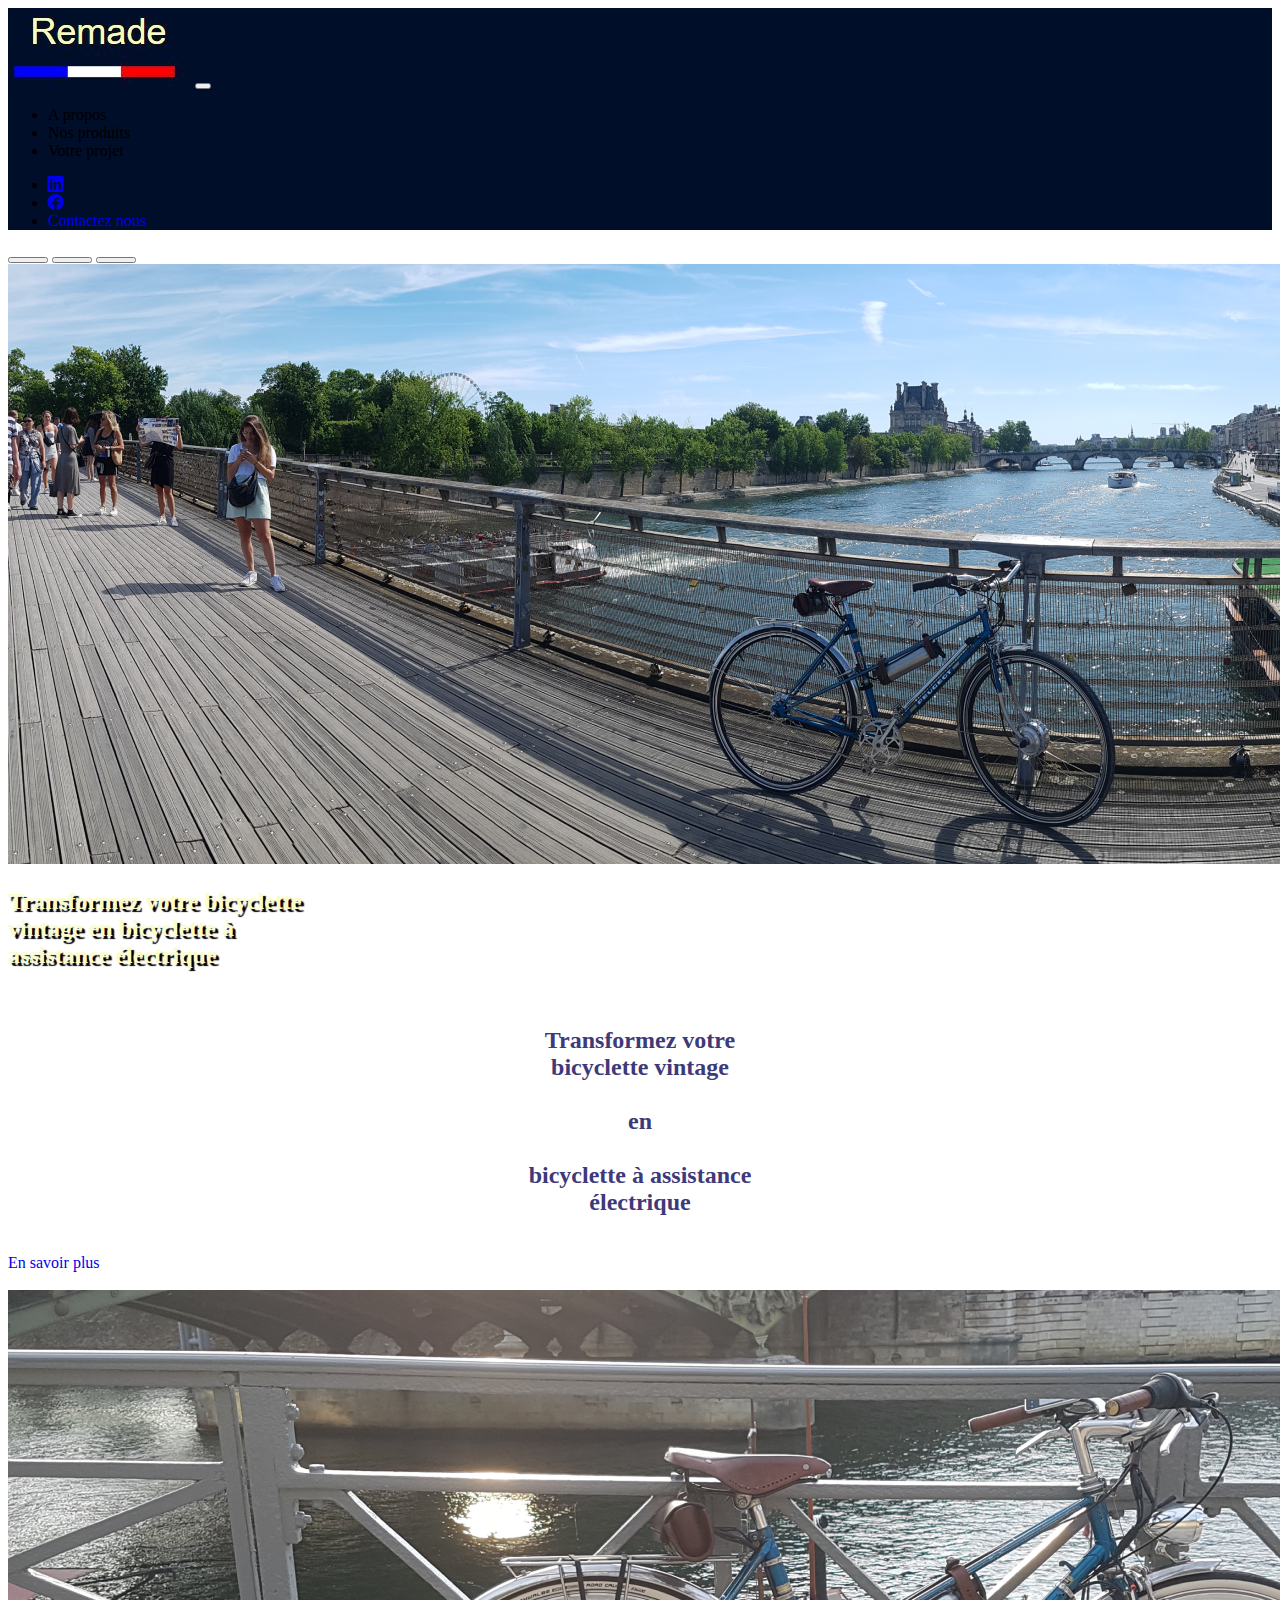
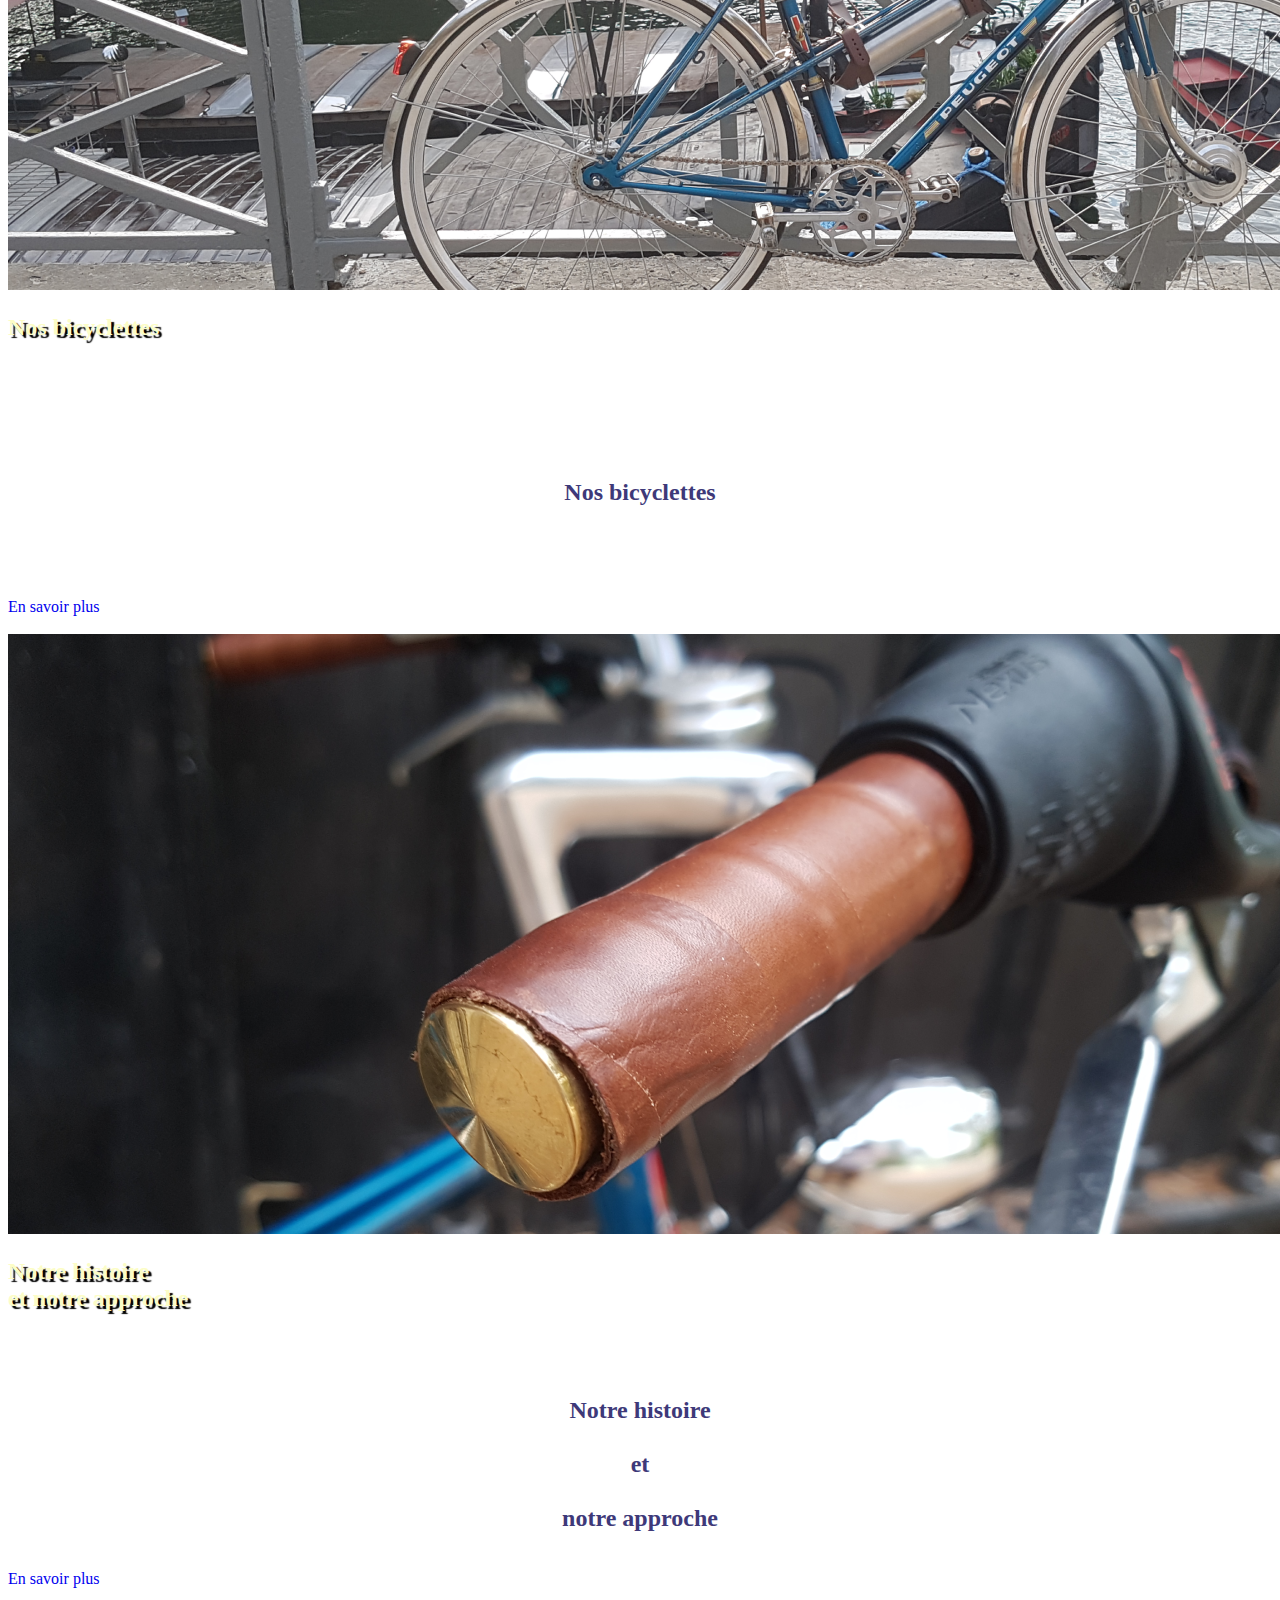
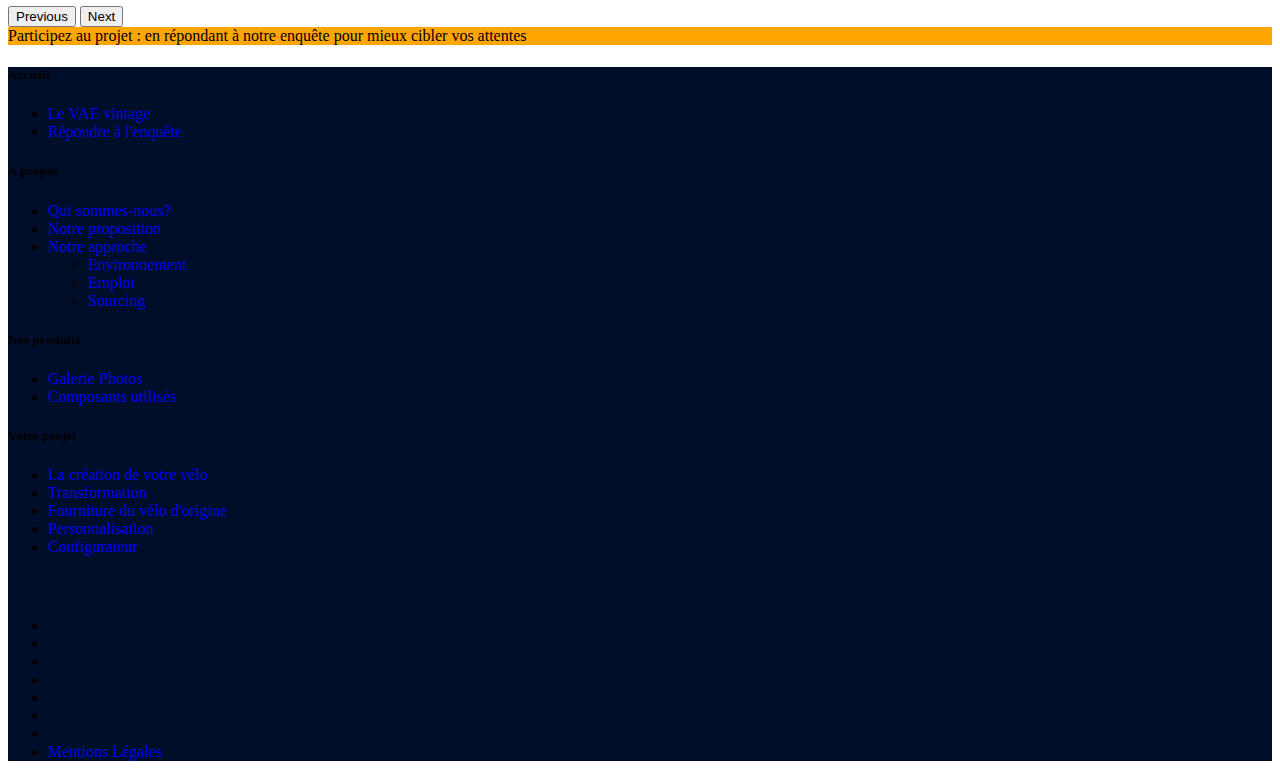
<file: index.html>
<!DOCTYPE html>
<html>
<head>
	<meta charset="utf-8">
	<meta name="viewport" content="width=device-width, initial-scale=1, maximum-scale=1, user-scalable=no">

	<title>Accueil</title>
	<link href="https://cdn.jsdelivr.net/npm/bootstrap@5.2.0-beta1/dist/css/bootstrap.min.css" rel="stylesheet" integrity="sha384-0evHe/X+R7YkIZDRvuzKMRqM+OrBnVFBL6DOitfPri4tjfHxaWutUpFmBp4vmVor" crossorigin="anonymous">
	<link rel="stylesheet" href="https://cdn.jsdelivr.net/npm/bootstrap-icons@1.9.0/font/bootstrap-icons.css">
	<link rel="stylesheet" href="./css/style.css">
</head>
<body>
	
		<nav class="navbar navbar-expand-lg navbar-dark sticky-top" style="background-color: #000e2a;">
		  <div class="container-fluid">
		    <a class="navbar-brand" href="index.html"><img src="./Images/logo.JPG"></a>
		    <button class="navbar-toggler" type="button" data-bs-toggle="collapse" data-bs-target="#navbarSupportedContent" aria-controls="navbarSupportedContent" aria-expanded="false" aria-label="Toggle navigation">
		      <span class="navbar-toggler-icon"></span>
		    </button>
		    <div class="collapse navbar-collapse" id="navbarSupportedContent">
		      <ul class="navbar-nav mx-auto mb-2 mb-lg-0">
		        <li class="nav-item dropdown">
		          <a class="nav-link dropdown-toggle" id="navbarDropdown" role="button" data-bs-toggle="dropdown" aria-expanded="false">
		            A propos
		          </a>
		          <ul class="dropdown-menu" aria-labelledby="navbarDropdown">
		            <li><a class="dropdown-item" href="Vision.html">Qui sommes-nous?</a></li>
		            <li><a class="dropdown-item" href="Vision.html#notreOffre">Notre offre de service</a></li>
		            <li><hr class="dropdown-divider"></li>
		            <li><a class="dropdown-item" href="Vision.html#notreApproche">Notre approche</a></li>
		          </ul>
		        </li>
		        <li class="nav-item dropdown">
		          <a class="nav-link dropdown-toggle" id="navbarDropdown" role="button" data-bs-toggle="dropdown" aria-expanded="false">
		            Nos produits
		          </a>
		          <ul class="dropdown-menu" aria-labelledby="navbarDropdown">
		            <li><a class="dropdown-item" href="produit.html#galerie">Galerie photo</a></li>
		            <li><a class="dropdown-item" href="produit.html#composantsUtilises">Composants utilisés</a></li>
		          </ul>
		        </li>
		        <li class="nav-item dropdown">
		          <a class="nav-link dropdown-toggle" id="navbarDropdown" role="button" data-bs-toggle="dropdown" aria-expanded="false">
		            Votre projet
		          </a>
		          <ul class="dropdown-menu" aria-labelledby="navbarDropdown">
		            <li><a class="dropdown-item" href="#">La création de votre vélo</a></li>
		            <li><a class="dropdown-item" href="#">Configurateur</a></li>	            
		          </ul>
		        </li>
		      </ul>
		      <ul class="navbar-nav sm-icons">
		      	<li><a class="nav-link" href="#"><i class="bi bi-linkedin"></i></a></li>
		      	<li><a class="nav-link" href="#"><i class="bi bi-facebook"></i></a></li>
		      	<li class="nav-item">
		          <a class="nav-link" href="#">Contactez nous</a>
		        </li>
		      </ul>
		    </div>
		  </div>
		</nav>
		
		<!-- banniere -->
		<div id="carouselExampleIndicators" class="carousel slide" data-bs-ride="true">
		  <div class="carousel-indicators">
		    <button type="button" data-bs-target="#carouselExampleIndicators" data-bs-slide-to="0" class="active" aria-current="true" aria-label="Slide 1"></button>
		    <button type="button" data-bs-target="#carouselExampleIndicators" data-bs-slide-to="1" aria-label="Slide 2"></button>
		    <button type="button" data-bs-target="#carouselExampleIndicators" data-bs-slide-to="2" aria-label="Slide 3"></button>
		  </div>
		  <div class="carousel-inner">
		    <div class="carousel-item active">
		      	<a href="#"><img src="./Images/banniereTrue.png" class="d-block w-100 " alt="..."></a>
		      	<div class="carousel-caption d-none d-md-block" style="left: 5%; top: 15%; right:unset;">
        			<h2>Transformez votre bicyclette <br> vintage en bicyclette à <br> assistance électrique</h2>		
      			</div>
      			<div class="d-block d-md-none">
      				<br>
      				<h2>Transformez votre <br> bicyclette vintage <br><br> en <br><br> bicyclette à assistance <br> électrique</h2>
      				<br>
      				<div class="d-grid gap-2 d-md-flex justify-content-center">						  	
				  		<a class="btn btn-primary" href="#" role="button">En savoir plus</a>
					</div>
					<br>
      			</div>		      							  	
		  		
				
		    </div>
		    <div class="carousel-item">
		      	<a href="Vision.html"><img src="./Images/banniereTrue2.png" class="d-block w-100" alt="..."></a>
		      	<div class="carousel-caption d-none d-md-block" style="left: 10%; top: 0%; right:unset;">
        			<h2 >Nos bicyclettes</h2>        			        			
      			</div>
      			<div class="d-block d-md-none">
      				<br>
      				<h2><br>  <br><br> Nos bicyclettes <br><br>  <br> </h2>
      				<br>
      				<div class="d-grid gap-2 d-md-flex justify-content-center">						  	
				  		<a class="btn btn-primary" href="#" role="button">En savoir plus</a>
					</div>
					<br>
      			</div>
		    </div>
		    <div class="carousel-item">
		      	<a href="produit.html"><img src="./Images/banniereTrue3.png" class="d-block w-100" alt="..."></a>
		      	<div class="carousel-caption d-none d-md-block" style="left: 5%; top: 15%; right:unset;">
        			<h2>Notre histoire <br>et notre approche</h2>        			        			
      			</div>
      			<div class="d-block d-md-none">
      				<br>
      				<h2><br> Notre histoire <br><br> et <br><br> notre approche <br></h2>
      				<br>
      				<div class="d-grid gap-2 d-md-flex justify-content-center">						  	
				  		<a class="btn btn-primary" href="Vision.html" role="button">En savoir plus</a>
					</div>
					<br>
      			</div>

		    </div>
		  </div>
		  <button class="carousel-control-prev" type="button" data-bs-target="#carouselExampleIndicators" data-bs-slide="prev">
		    <span class="carousel-control-prev-icon" aria-hidden="true"></span>
		    <span class="visually-hidden">Previous</span>
		  </button>
		  <button class="carousel-control-next" type="button" data-bs-target="#carouselExampleIndicators" data-bs-slide="next">
		    <span class="carousel-control-next-icon" aria-hidden="true"></span>
		    <span class="visually-hidden">Next</span>
		  </button>
		</div>
		
	
		<a href="#"><div id="bandeau_enquête" class="d-flex justify-content-center">Participez au projet : en répondant à notre enquête pour mieux cibler vos attentes</div></a>

	<footer class="row row-cols-1 row-cols-sm-2 row-cols-md-5 py-5">	
	    <div class="col mb-3">
	    	<h5 class="ms-5 text-white">Accueil</h5>
		      <ul class="nav flex-column">
		        <li class="nav-item ms-4 mb-2"><a href="#" class="nav-link p-0 text-white">Le VAE vintage</a></li>
		        <li class="nav-item ms-4 mb-2"><a href="#" class="nav-link p-0 text-white">Répondre à l'enquête</a></li>
		        <!-- <li class="nav-item ms-4 mb-2"><a href="#" class="nav-link p-0 text-white">Pricing</a></li>
		        <li class="nav-item ms-4 mb-2"><a href="#" class="nav-link p-0 text-white">FAQs</a></li>
		        <li class="nav-item ms-4 mb-2"><a href="#" class="nav-link p-0 text-white">About</a></li> -->
		      </ul>
	      <!-- <a href="/" class="d-flex align-items-center mb-3 link-dark text-decoration-none">
	        <svg class="bi me-2" width="40" height="32"><use xlink:href="#bootstrap"></use></svg>
	      </a> -->
	      <!-- <p class="text-muted">© 2022</p> -->
	    </div>

	    <div class="col mb-3">
	    	<h5 class="ms-5 text-white">A propos</h5>
		      <ul class="nav flex-column">
		        <li class="nav-item ms-4 mb-2"><a href="Vision.html" class="nav-link p-0 text-white">Qui sommes-nous?</a></li>
		        <li class="nav-item ms-4 mb-2"><a href="Vision.html#notreOffre" class="nav-link p-0 text-white">Notre proposition</a></li>
		        <li class="nav-item ms-4 mb-2"><a href="Vision.html#notreApproche" class="nav-link p-0 text-white">Notre approche</a></li>
		        <ul class="nav flex-column">
			        <li class="nav-item ms-5 mb-2"><a href="#" class="nav-link p-0 text-white">Environnement</a></li>
			        <li class="nav-item ms-5 mb-2"><a href="#" class="nav-link p-0 text-white">Emploi</a></li>
			        <li class="nav-item ms-5 mb-2"><a href="#" class="nav-link p-0 text-white">Sourcing</a></li>
			    </ul>
		      </ul>

	    </div>

	    <div class="col mb-3">
	      <h5 class="ms-5 text-white">Nos produits</h5>
	      <ul class="nav flex-column">
	        <li class="nav-item ms-4 mb-2"><a href="produit.html#galerie" class="nav-link p-0 text-white">Galerie Photos</a></li>
	        <li class="nav-item ms-4 mb-2"><a href="produit.html#composantsUtilises" class="nav-link p-0 text-white">Composants utilisés</a></li>
	        <!-- <li class="nav-item ms-4 mb-2"><a href="#" class="nav-link p-0 text-white">Pricing</a></li>
	        <li class="nav-item ms-4 mb-2"><a href="#" class="nav-link p-0 text-white">FAQs</a></li>
	        <li class="nav-item ms-4 mb-2"><a href="#" class="nav-link p-0 text-white">About</a></li> -->
	      </ul>
	    </div>

	    <div class="col mb-3">
	      <h5 class="ms-5 text-white">Votre projet</h5>
	      <ul class="nav flex-column">
	        <li class="nav-item ms-4 mb-2"><a href="#" class="nav-link p-0 text-white">La création de votre vélo</a></li>
	        <li class="nav-item ms-5 mb-2"><a href="#" class="nav-link p-0 text-white">Transformation</a></li>
	        <li class="nav-item ms-5 mb-2"><a href="#" class="nav-link p-0 text-white">Fourniture du vélo d'origine</a></li>
	        <li class="nav-item ms-5 mb-2"><a href="#" class="nav-link p-0 text-white">Personnalisation</a></li>
	        <li class="nav-item ms-4 mb-2"><a href="#" class="nav-link p-0 text-white">Configurateur</a></li>
	      </ul>
	    </div>

	    <div class="col mb-3">
	      <h5 class="ms-5 text-white"><br></h5>
	      <ul class="nav flex-column">
	        <li class="nav-item ms-4 mb-2"><!-- <a href="#" class="nav-link p-0 text-white"> --><br></li>
	        <li class="nav-item ms-4 mb-2"><!-- <a href="#" class="nav-link p-0 text-white"> --><br></li>
	        <li class="nav-item ms-4 mb-2"><!-- <a href="#" class="nav-link p-0 text-white"> --><br></li>
	        <li class="nav-item ms-4 mb-2"><!-- <a href="#" class="nav-link p-0 text-white"> --><br></li>
	        <li class="nav-item ms-4 mb-2"><!-- <a href="#" class="nav-link p-0 text-white"> --><br></li>
	        <li class="nav-item ms-4 mb-2"><!-- <a href="#" class="nav-link p-0 text-white"> --><br></li>
	        <li class="nav-item ms-4 mb-2"><!-- <a href="#" class="nav-link p-0 text-white"> --><br></li>
	        <li class="nav-item ms-4 mb-2"><a href="#" class="nav-link p-0 text-white">Mentions Légales</a></li>
	      </ul>
	    </div>	    
  	</footer>




	<script src="https://cdn.jsdelivr.net/npm/bootstrap@5.2.0-beta1/dist/js/bootstrap.bundle.min.js" integrity="sha384-pprn3073KE6tl6bjs2QrFaJGz5/SUsLqktiwsUTF55Jfv3qYSDhgCecCxMW52nD2" crossorigin="anonymous"></script>

	
</body>
</html>
</file>
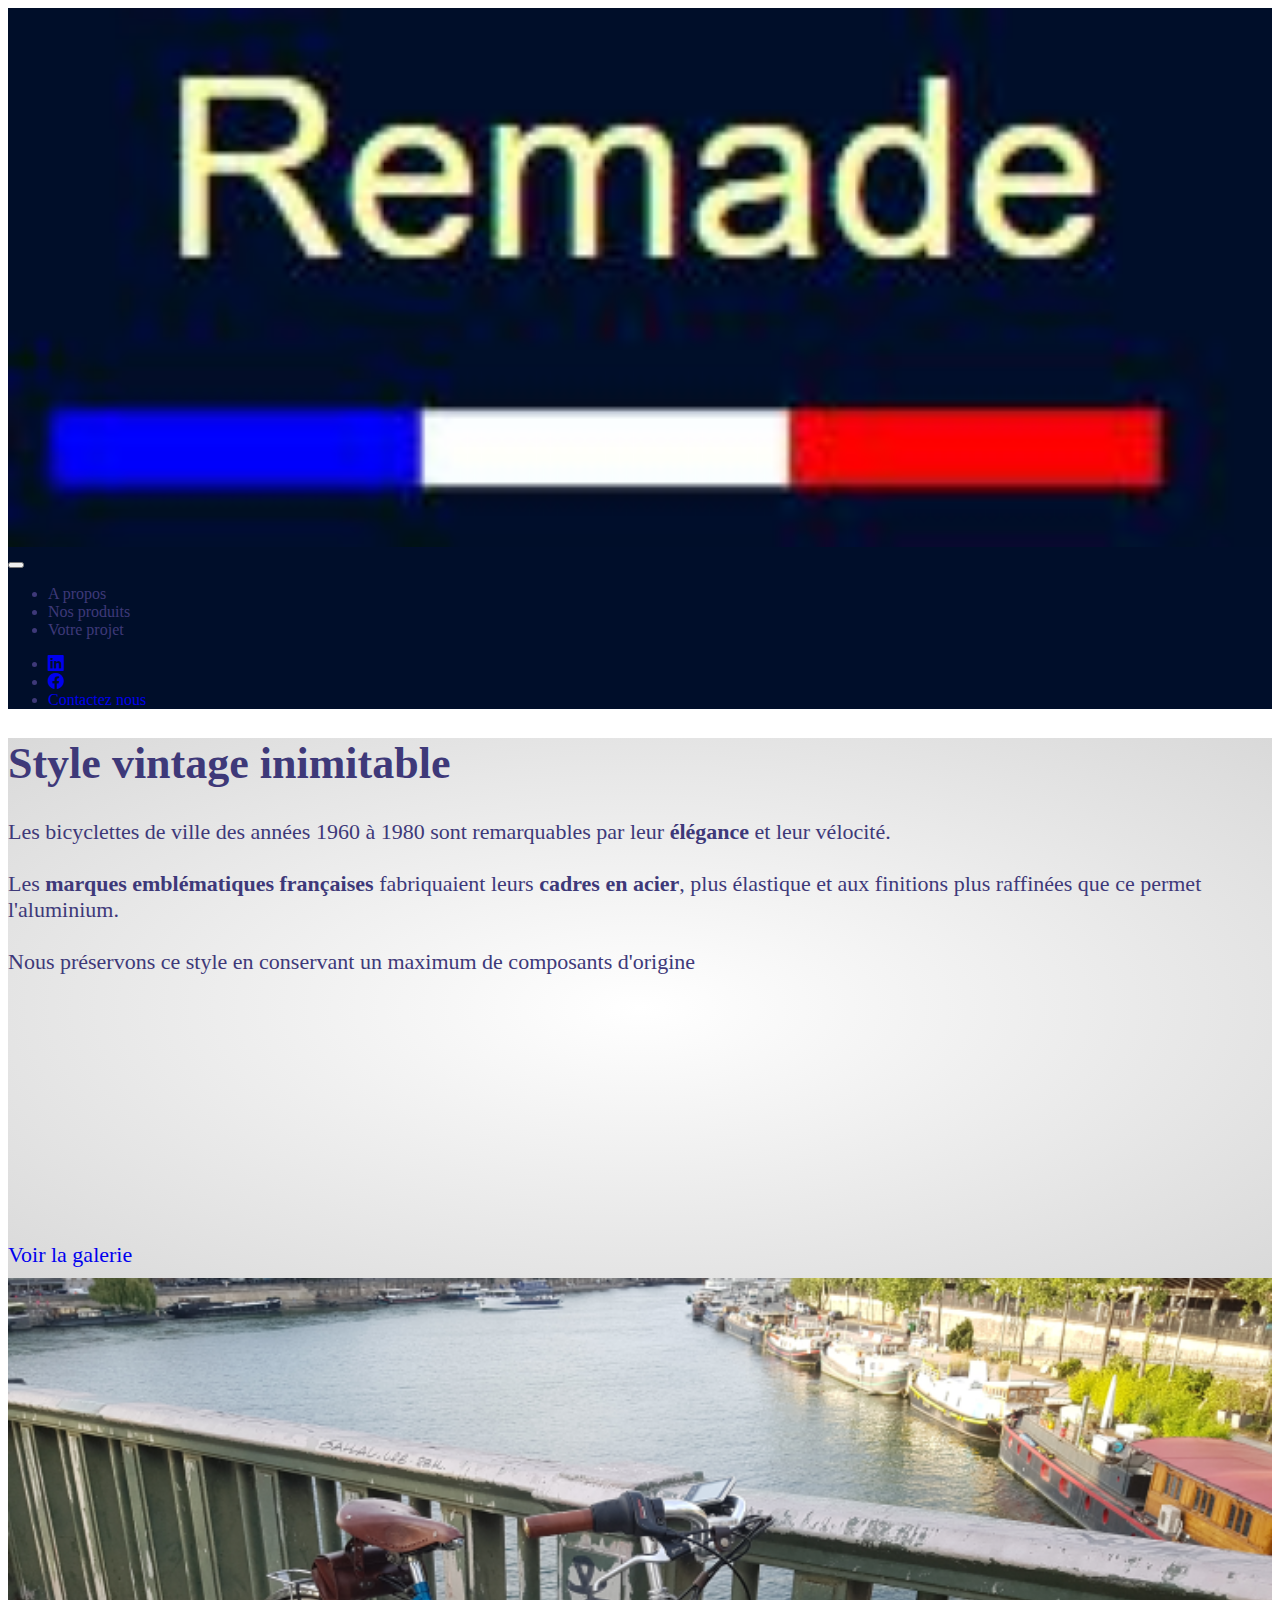
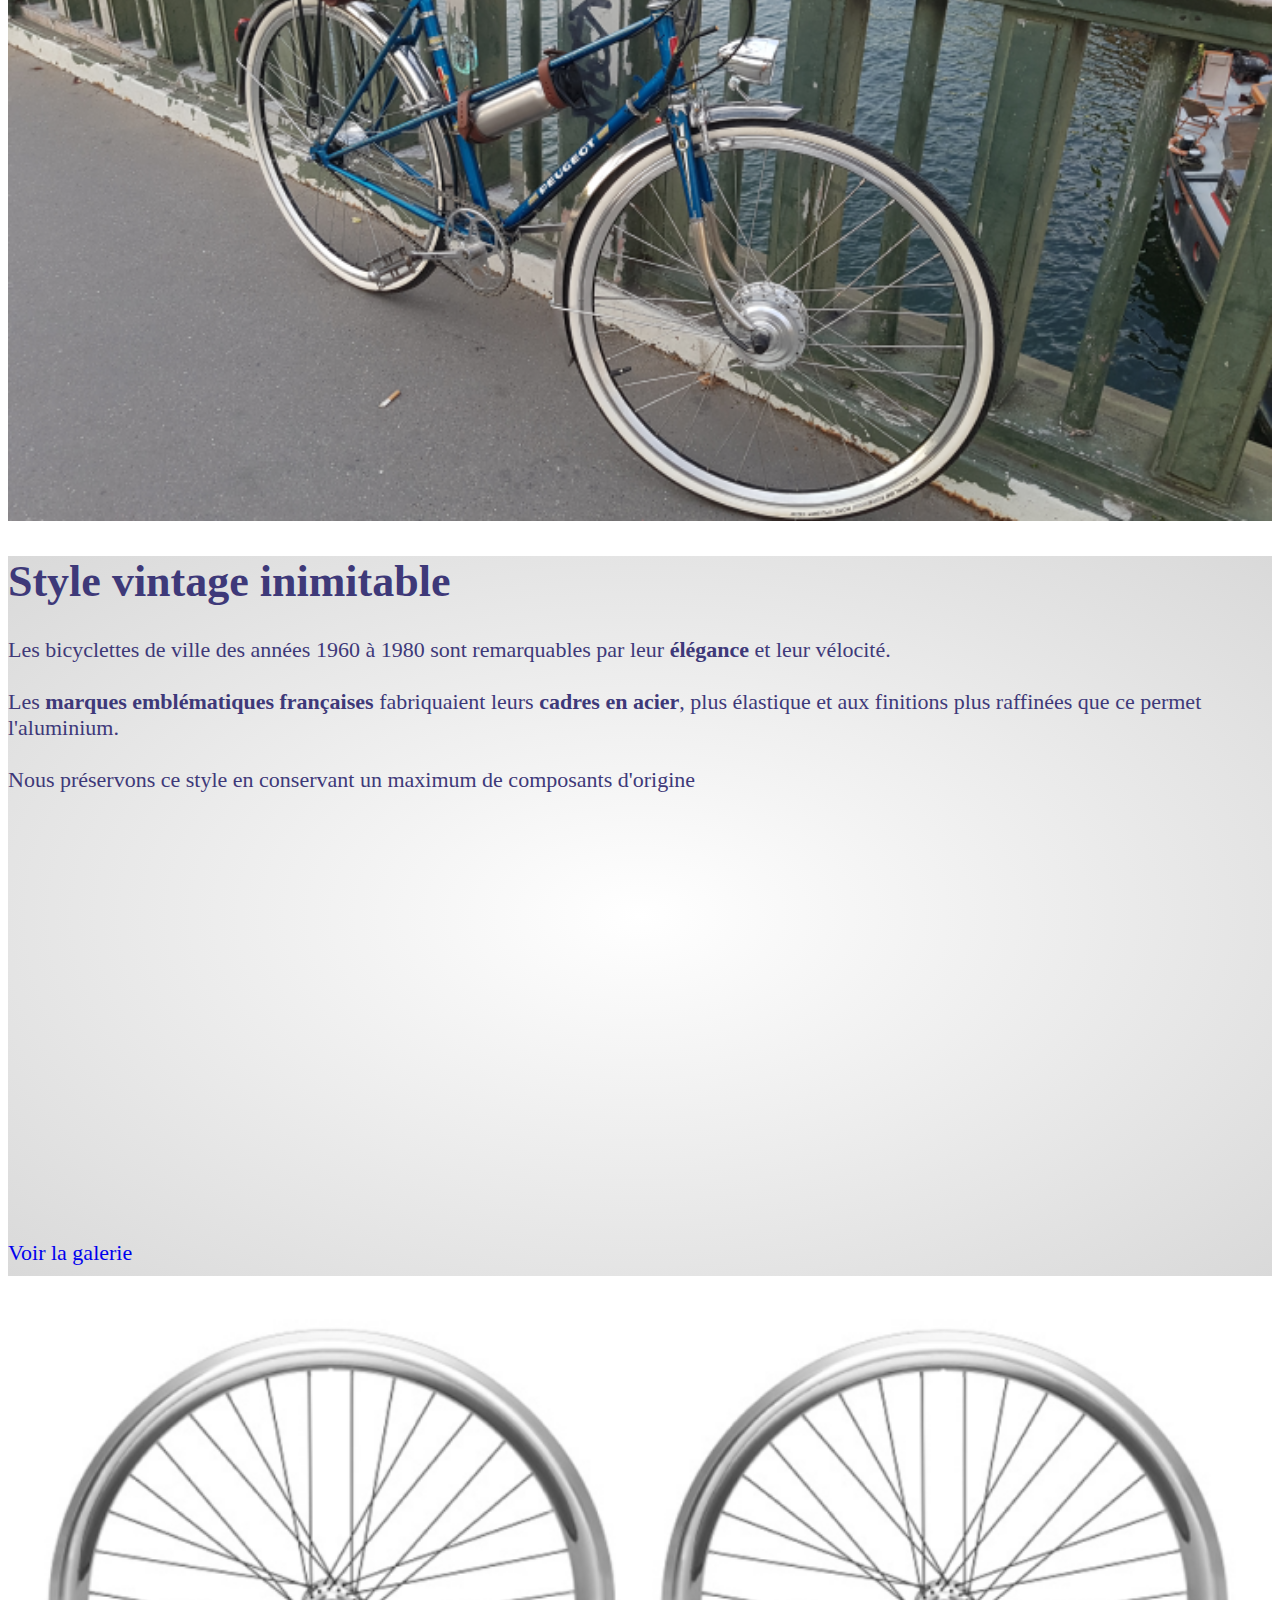
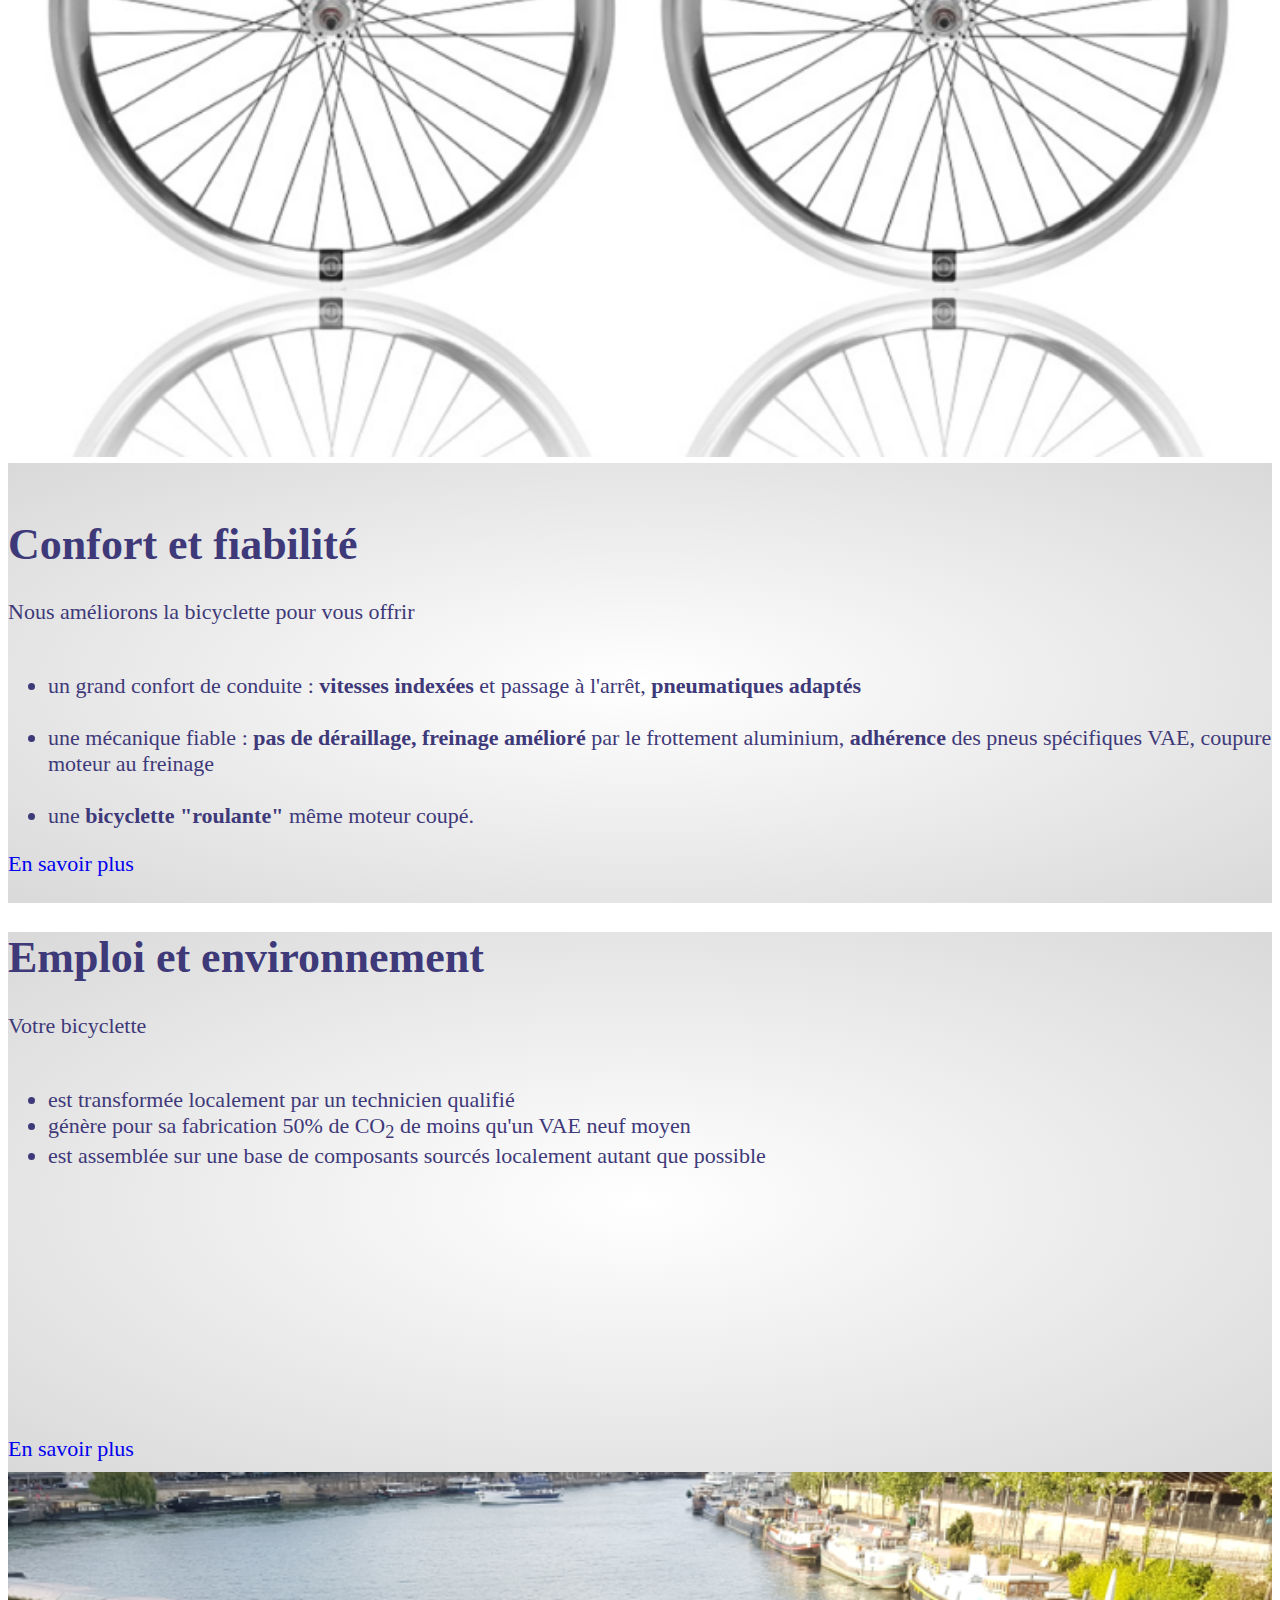
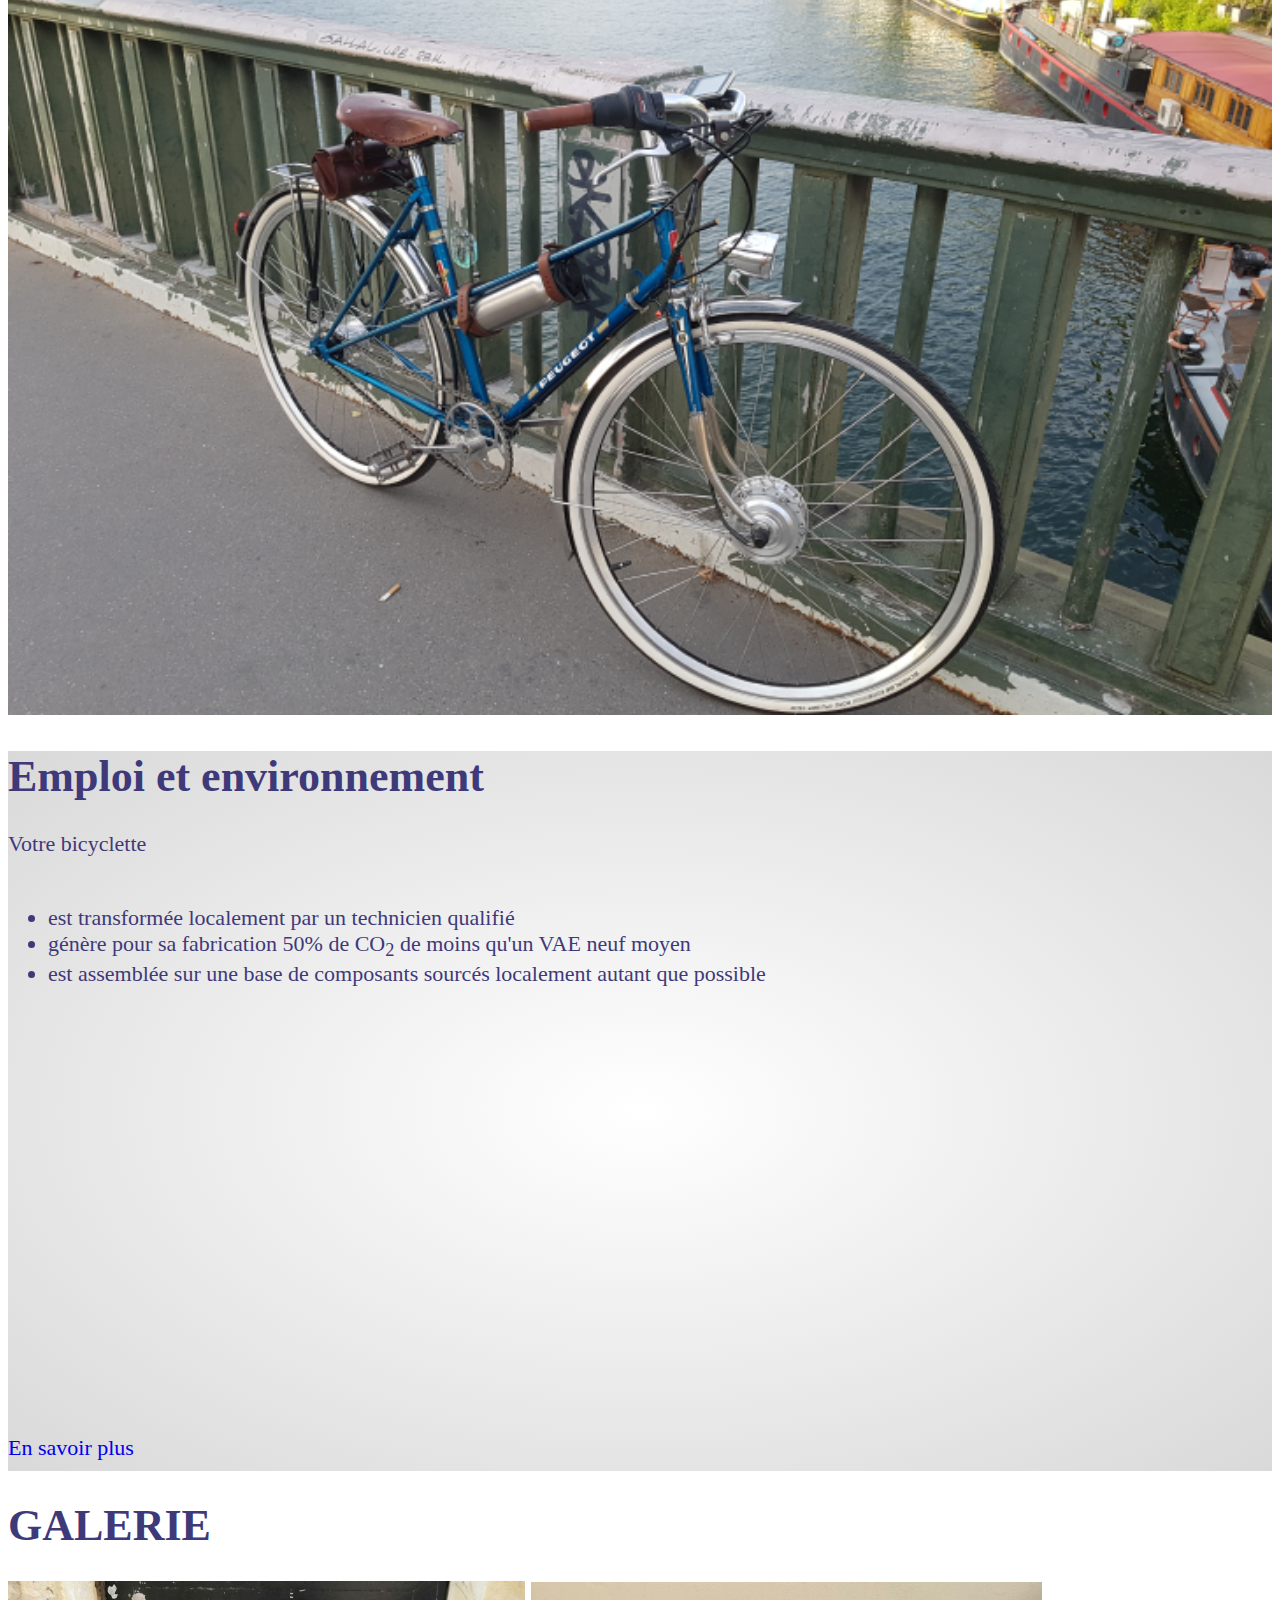
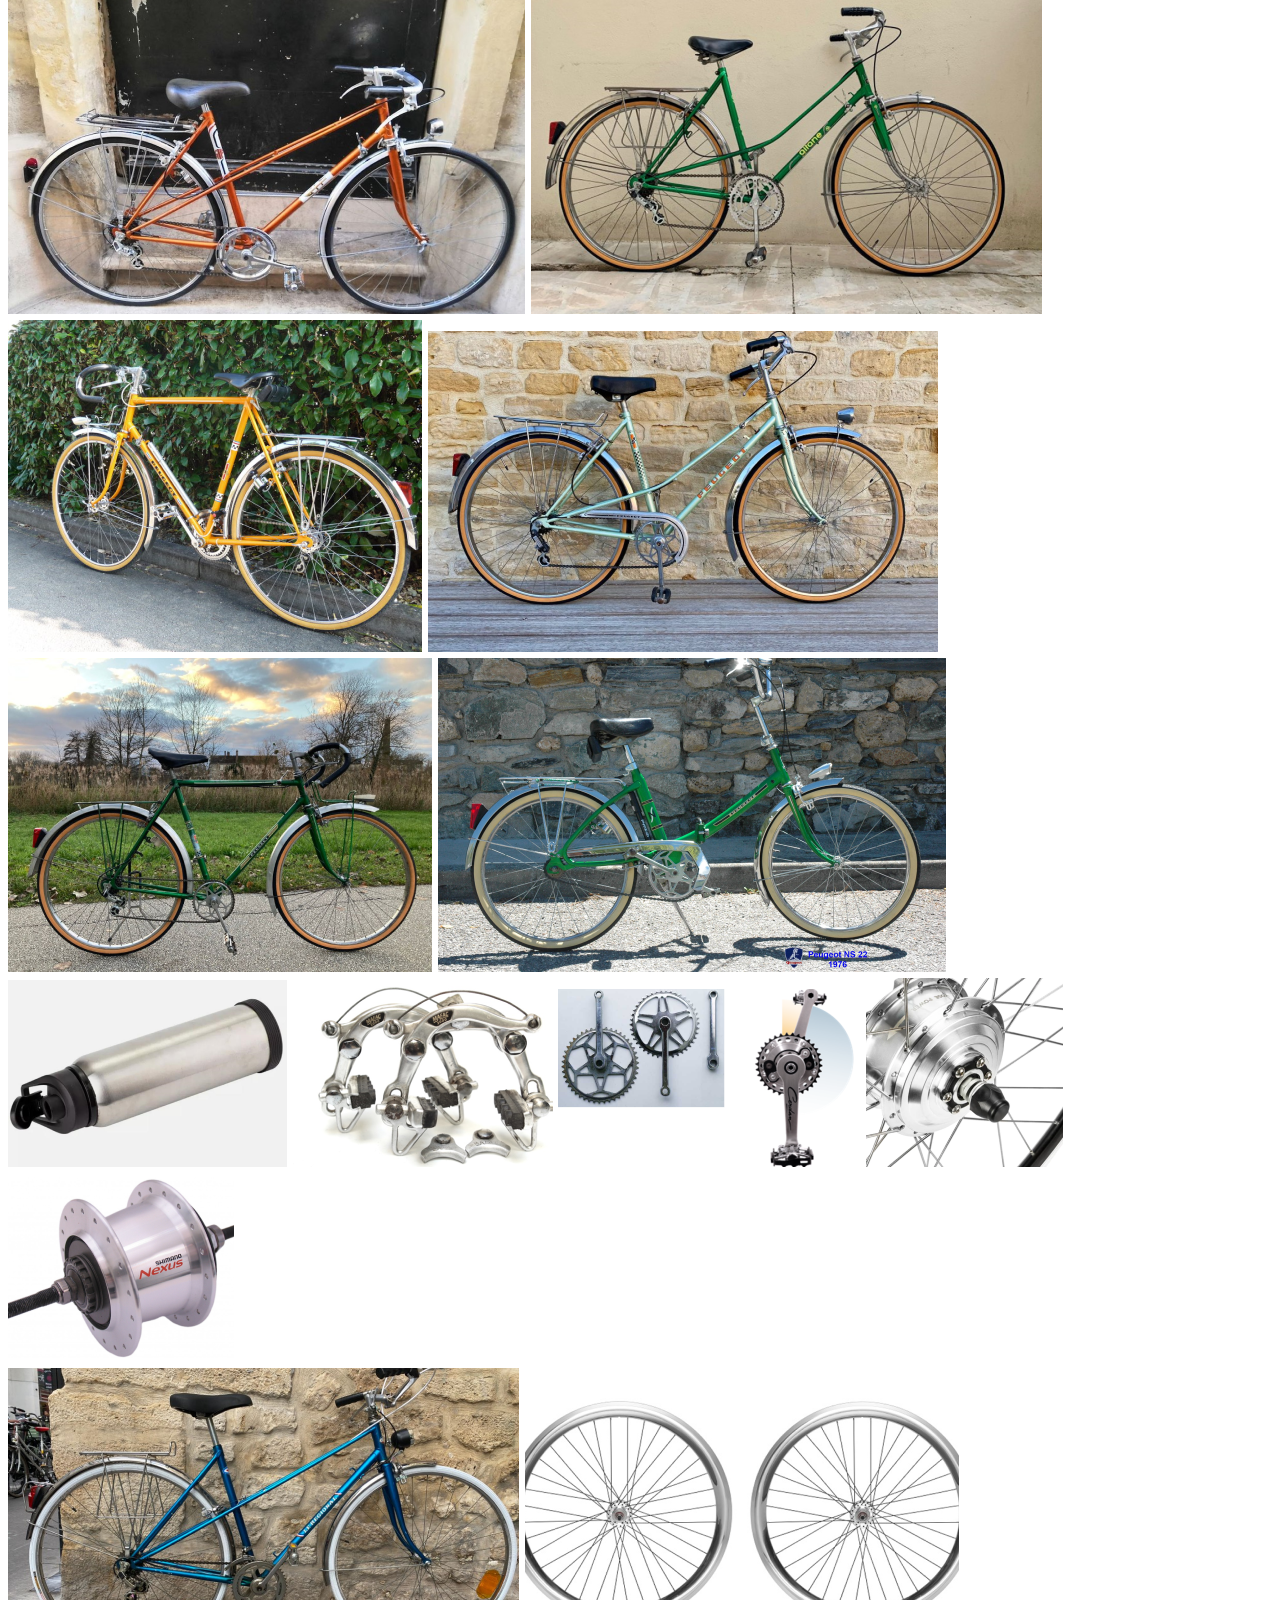
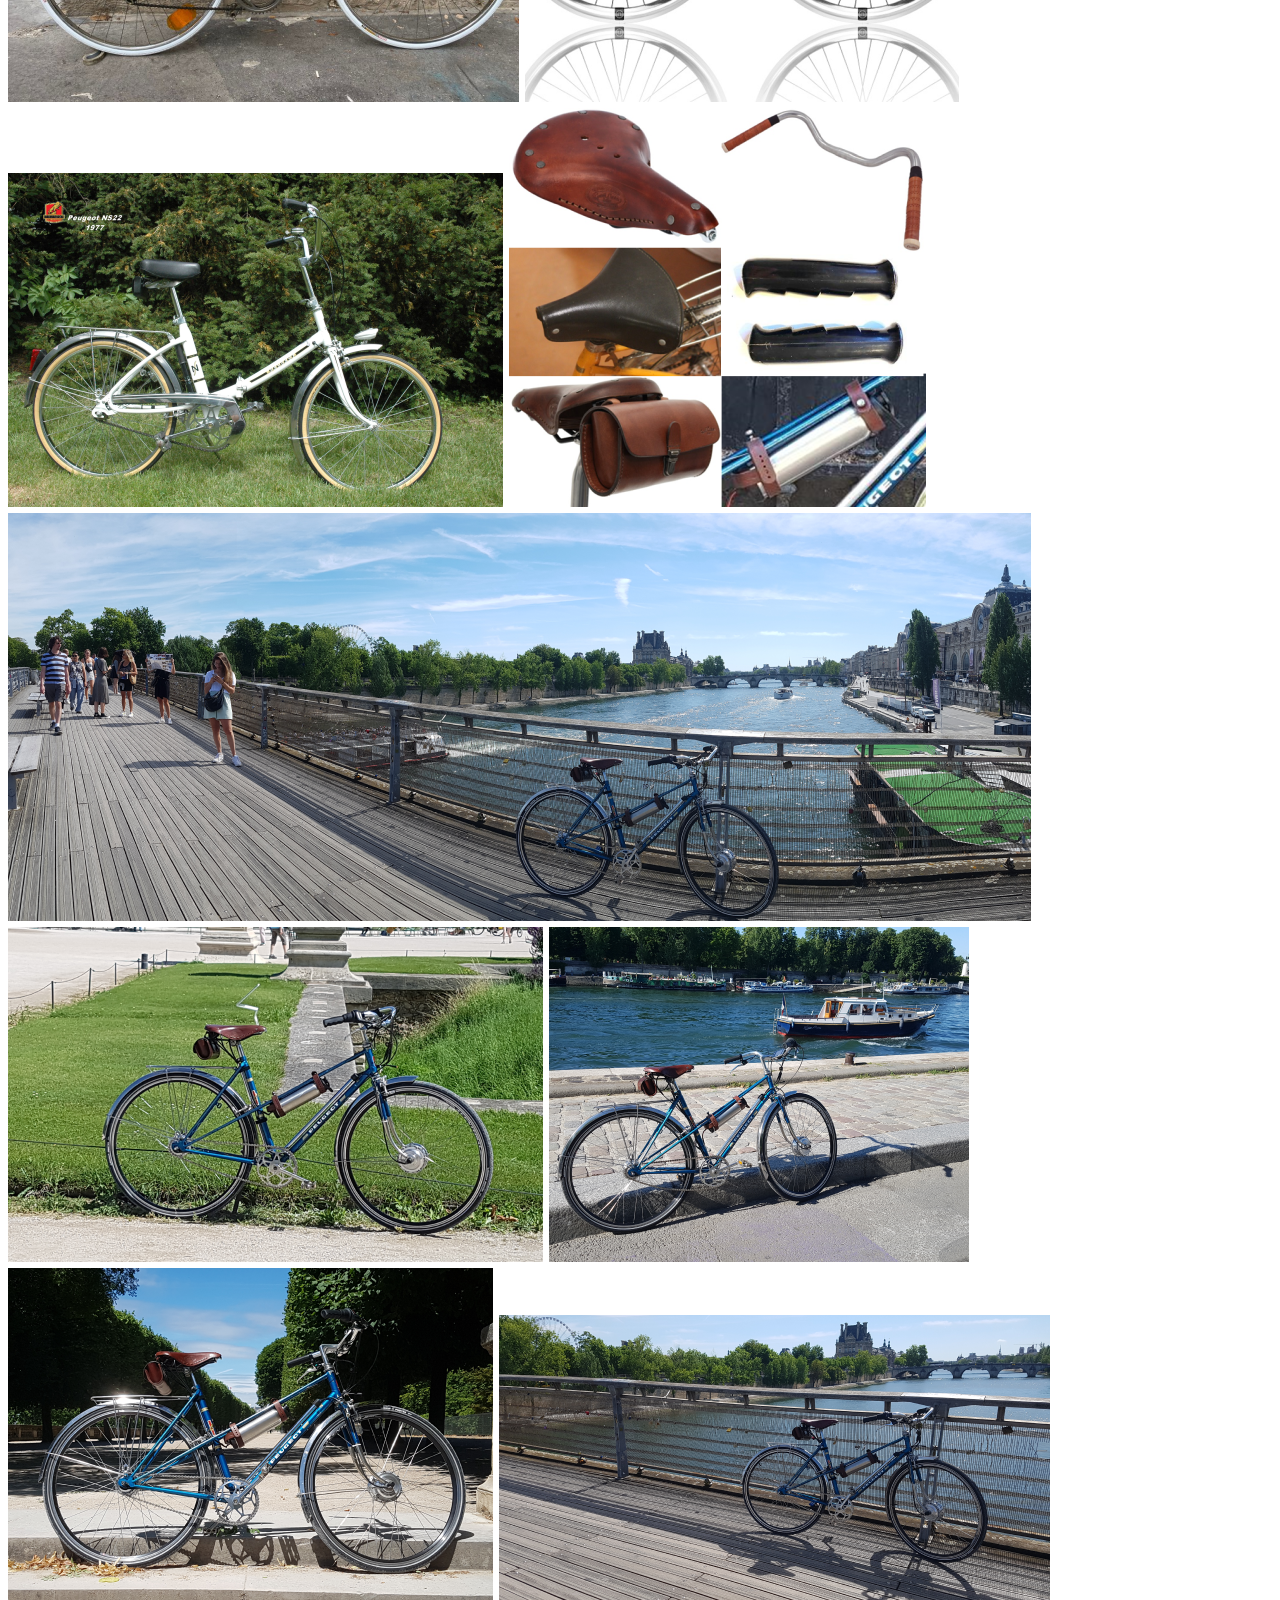
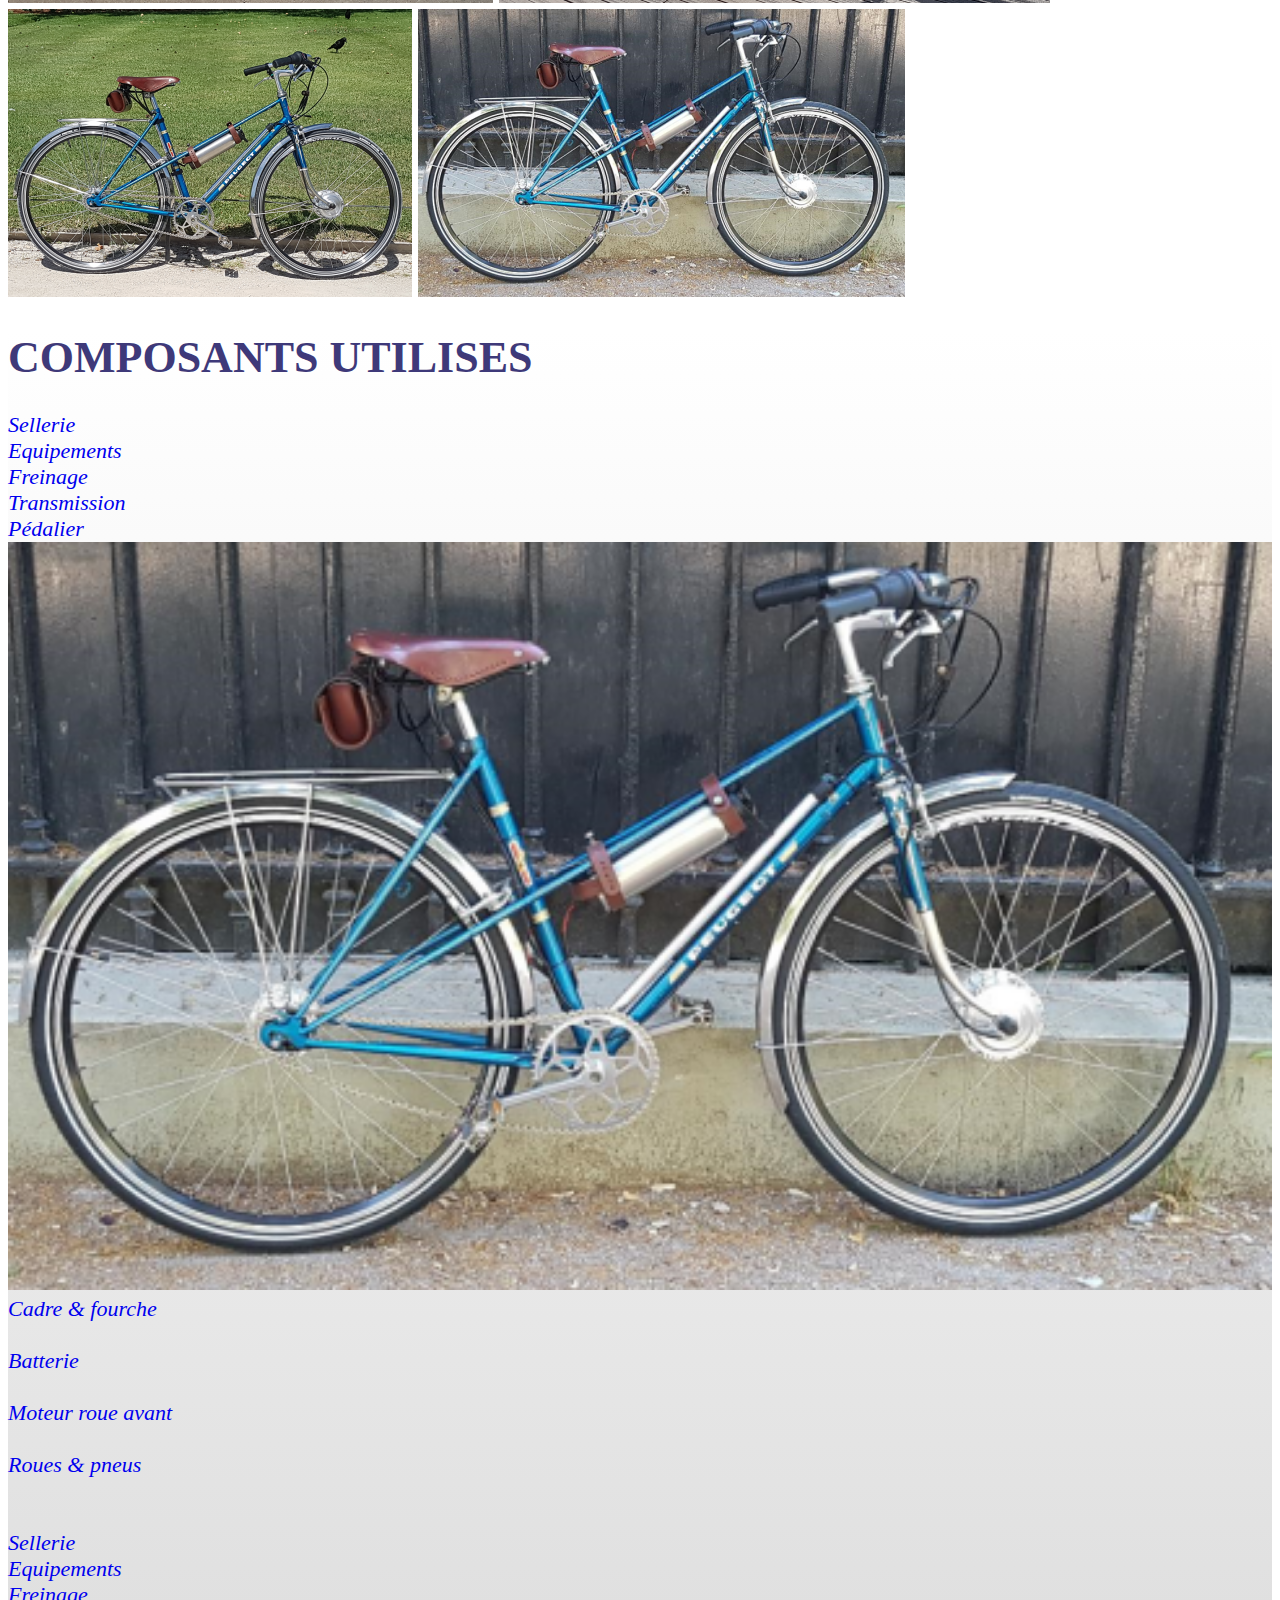
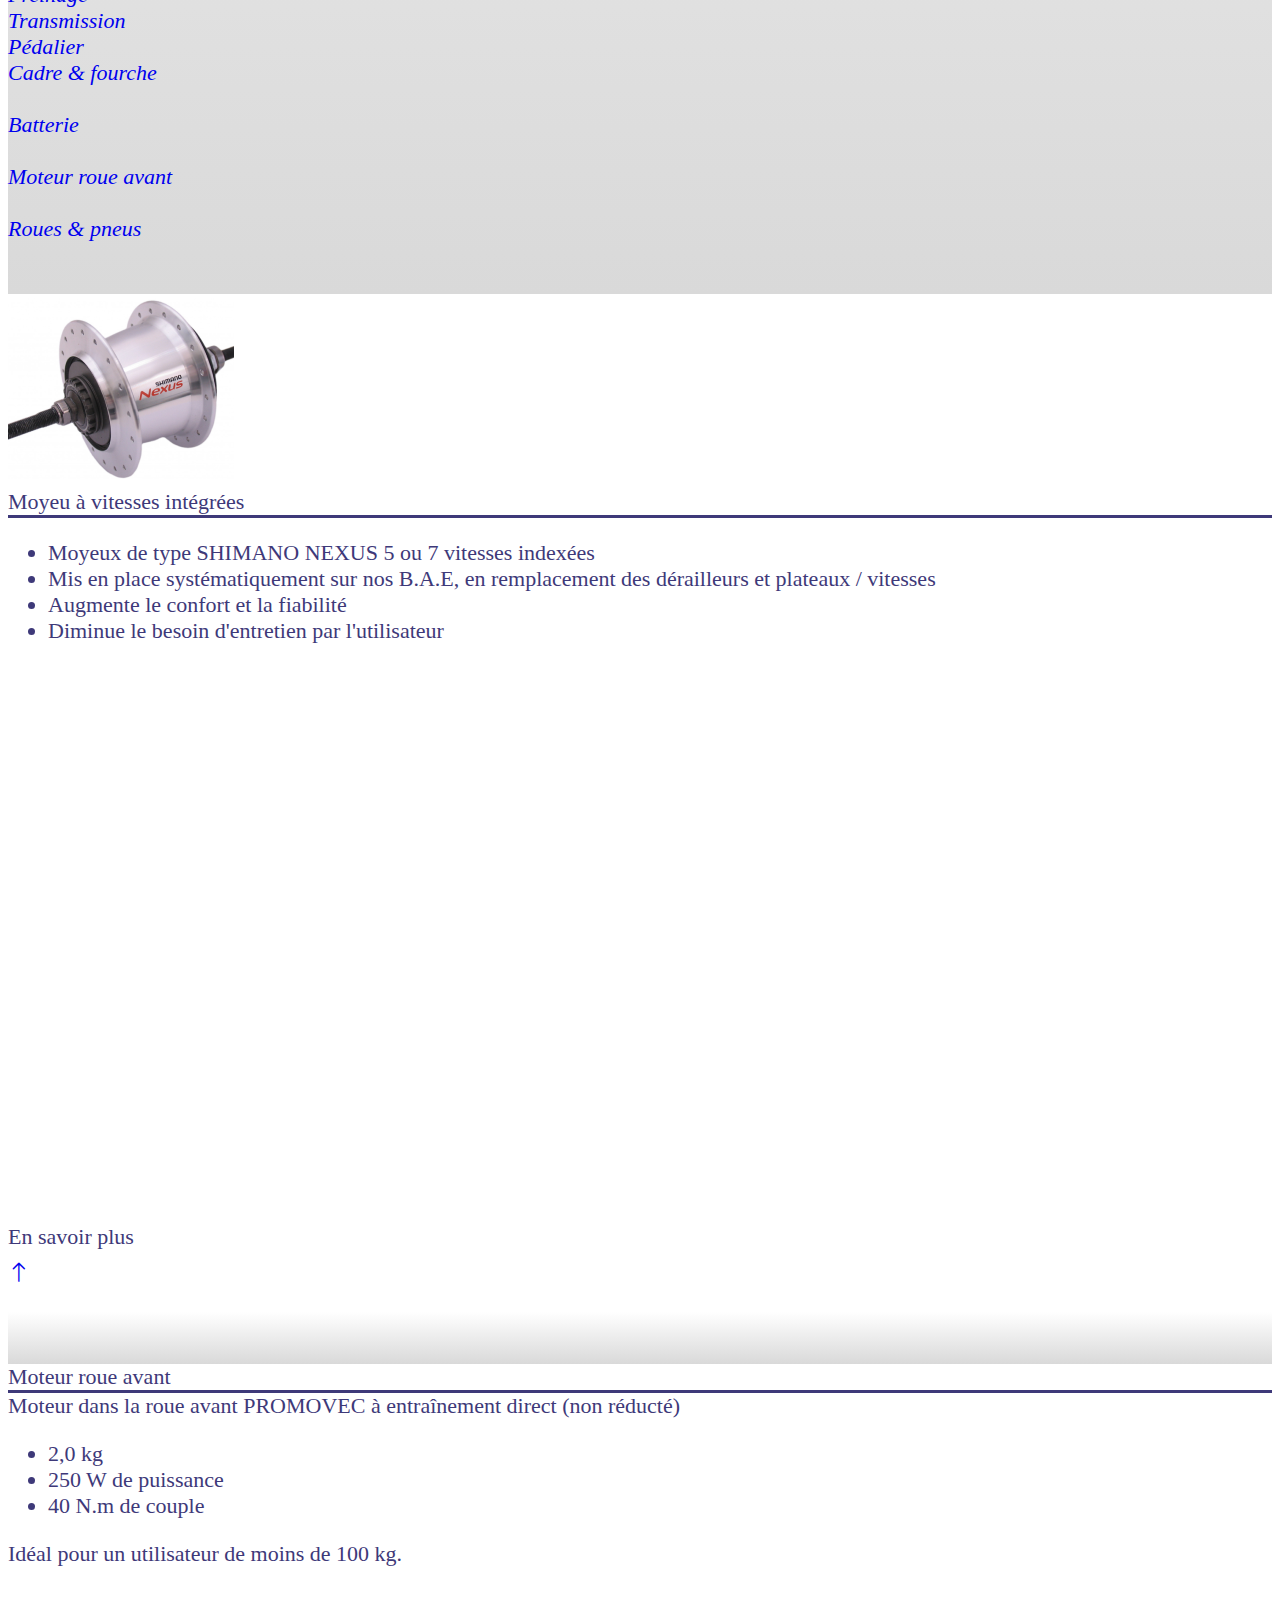
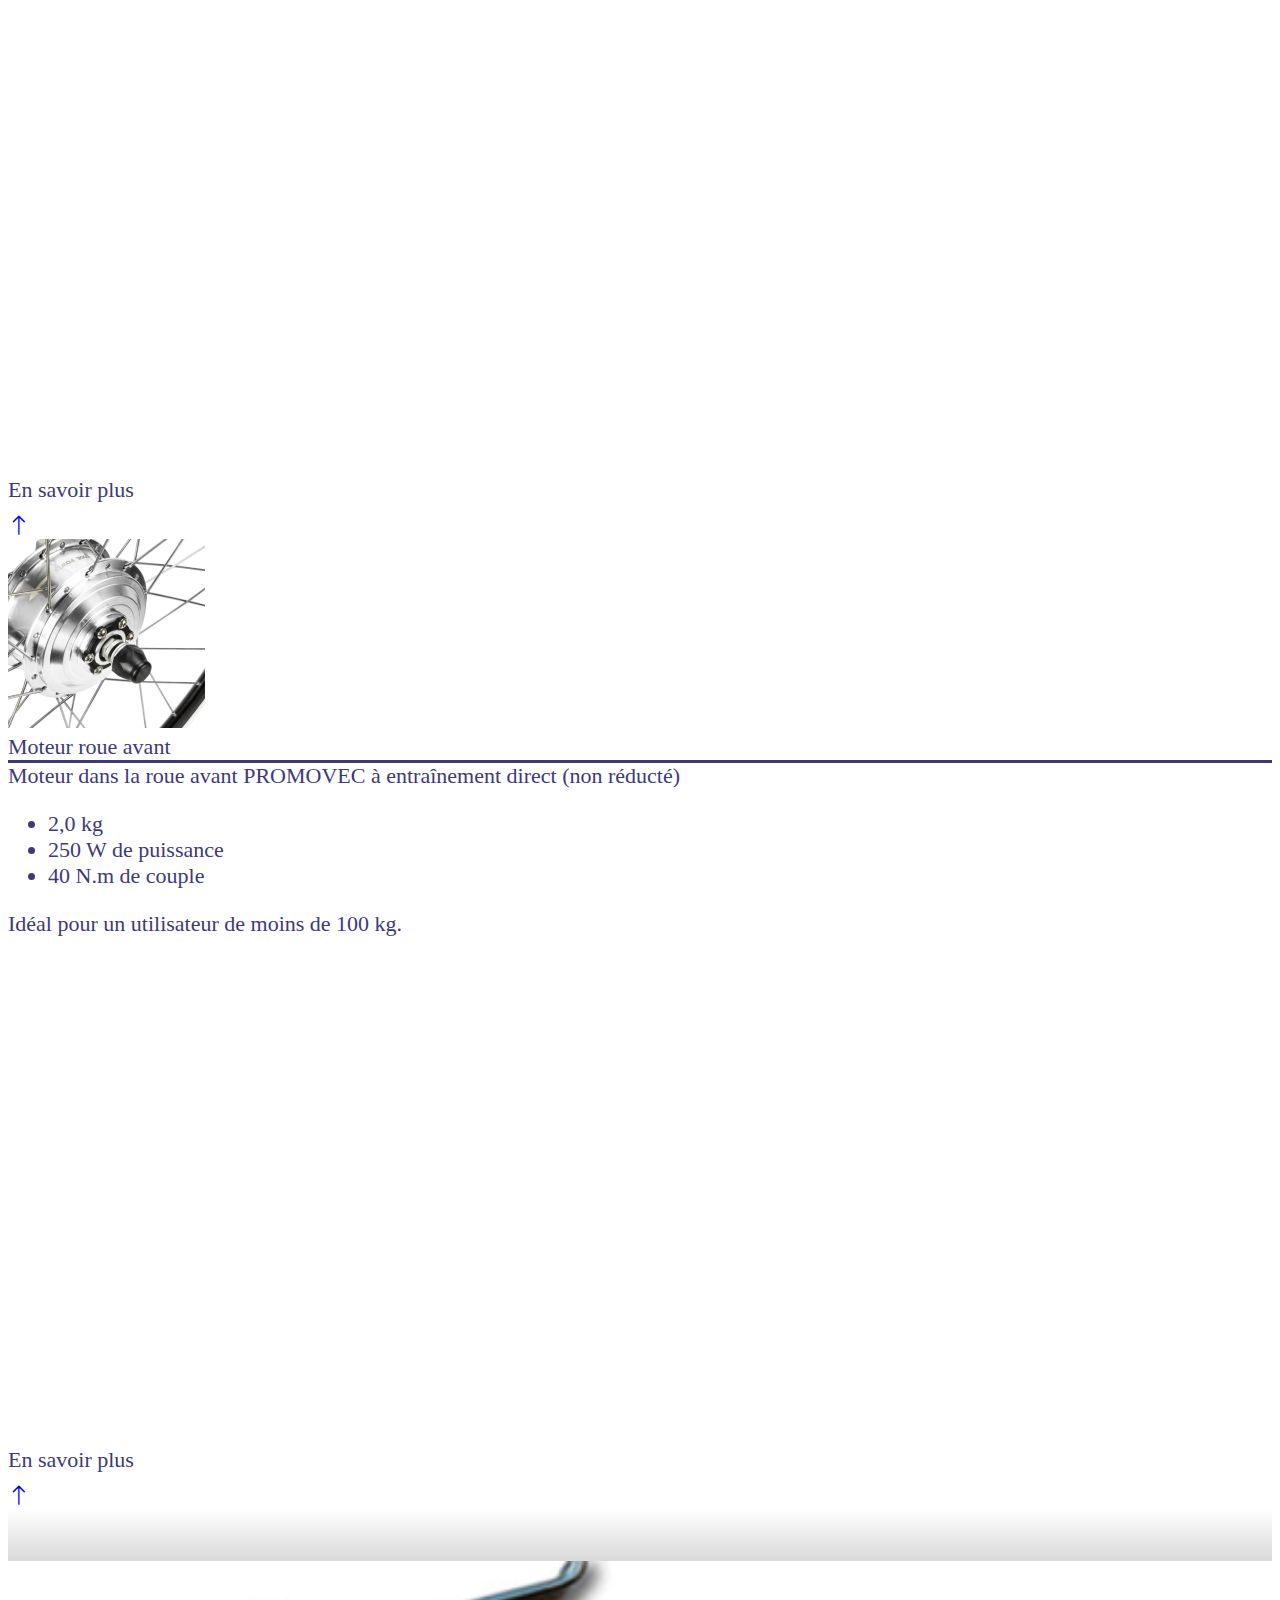
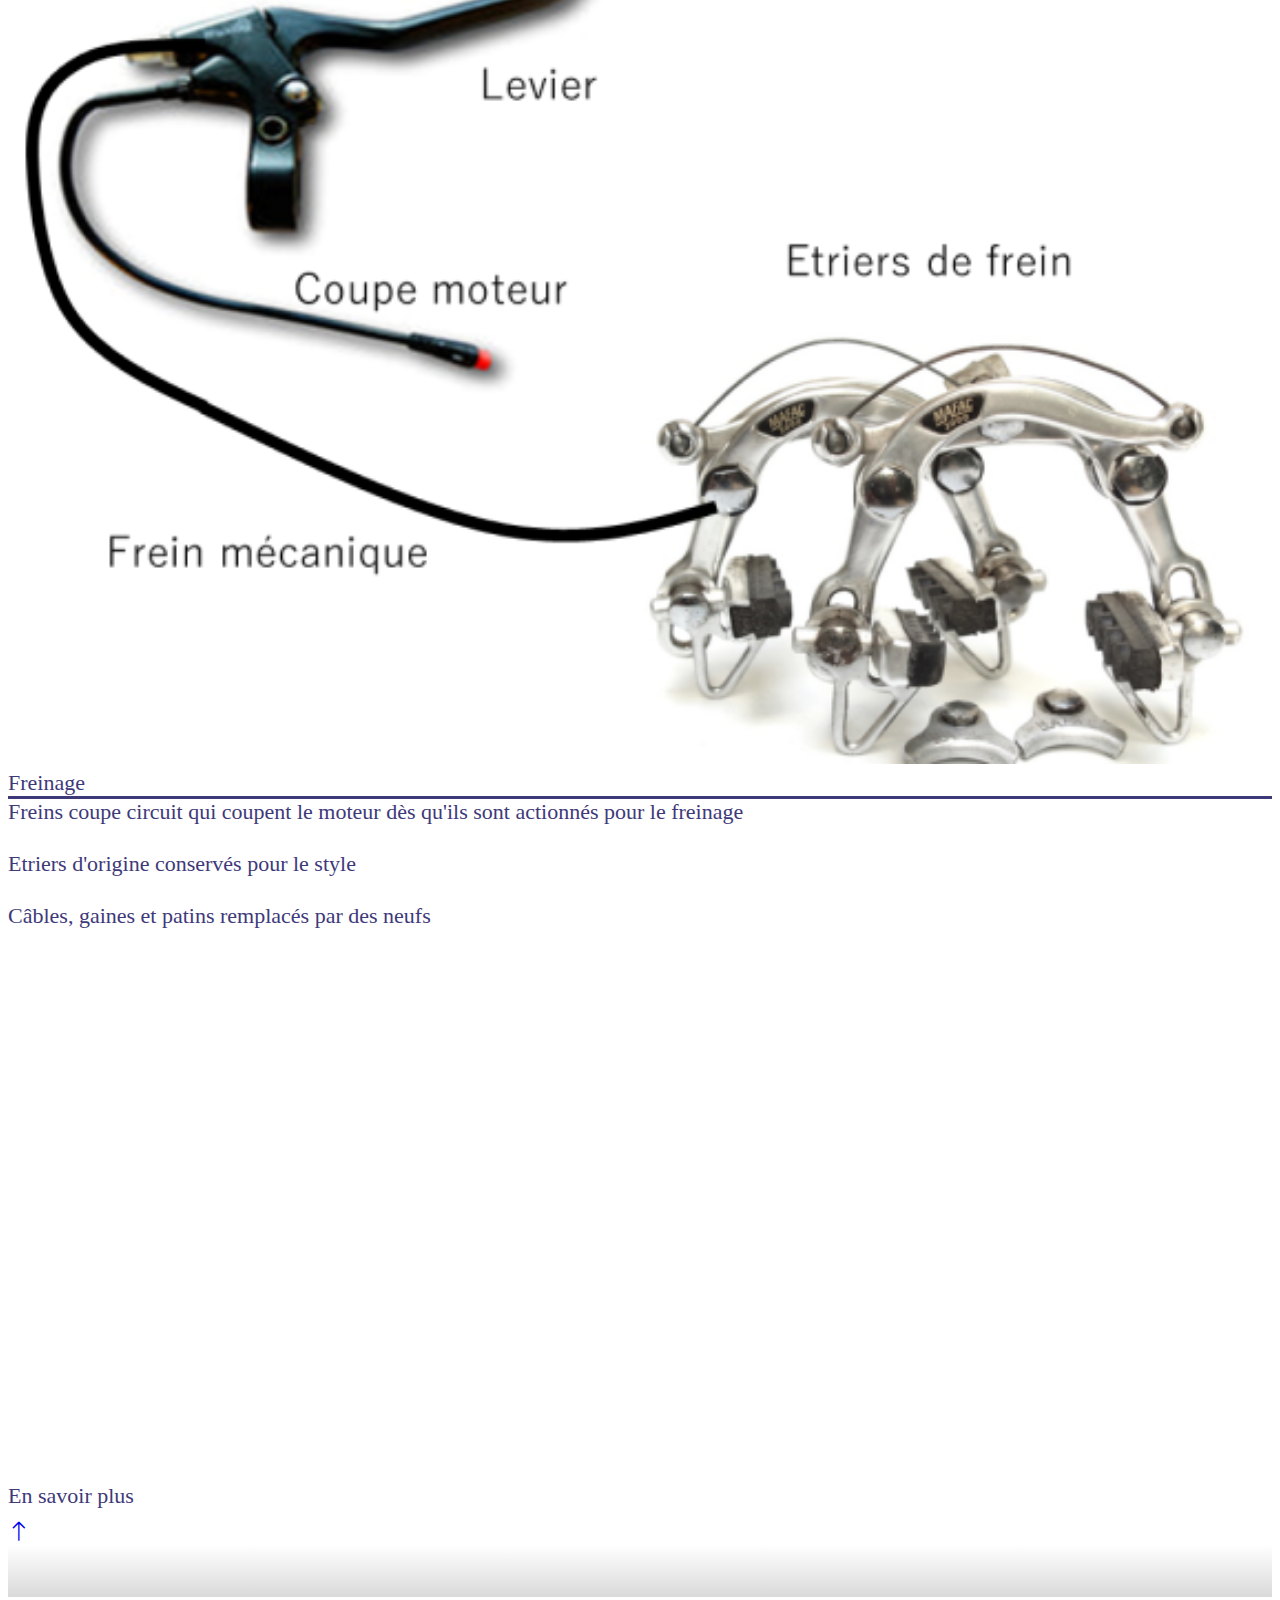
<file: produit.html>
<!DOCTYPE html>
<html>
<head>
	<meta charset="utf-8">
	<meta name="viewport" content="width=device-width, initial-scale=1">

	<title>Produit-remade</title>
	<link href="https://cdn.jsdelivr.net/npm/bootstrap@5.2.0-beta1/dist/css/bootstrap.min.css" rel="stylesheet" integrity="sha384-0evHe/X+R7YkIZDRvuzKMRqM+OrBnVFBL6DOitfPri4tjfHxaWutUpFmBp4vmVor" crossorigin="anonymous">
	<link rel="stylesheet" href="https://cdn.jsdelivr.net/npm/bootstrap-icons@1.9.0/font/bootstrap-icons.css">
	<link rel="stylesheet" href="./css/style produit.css">
</head>
<body>
	
		<nav class="navbar navbar-expand-lg navbar-dark sticky-top" style="background-color: #000e2a;">
		  <div class="container-fluid">
		    <a class="navbar-brand" href="index.html"><img src="./Images/logo.JPG"></a>
		    <button class="navbar-toggler" type="button" data-bs-toggle="collapse" data-bs-target="#navbarSupportedContent" aria-controls="navbarSupportedContent" aria-expanded="false" aria-label="Toggle navigation">
		      <span class="navbar-toggler-icon"></span>
		    </button>
		    <div class="collapse navbar-collapse" id="navbarSupportedContent">
		      <ul class="navbar-nav mx-auto mb-2 mb-lg-0">
		        <li class="nav-item dropdown">
		          <a class="nav-link dropdown-toggle" id="navbarDropdown" role="button" data-bs-toggle="dropdown" aria-expanded="false">
		            A propos
		          </a>
		          <ul class="dropdown-menu" aria-labelledby="navbarDropdown">
		            <li><a class="dropdown-item" href="Vision.html">Qui sommes-nous?</a></li>
		            <li><a class="dropdown-item" href="Vision.html#notreOffre">Notre offre de service</a></li>
		            <li><hr class="dropdown-divider"></li>
		            <li><a class="dropdown-item" href="Vision.html#notreApproche">Notre approche</a></li>
		          </ul>
		        </li>
		        <li class="nav-item dropdown">
		          <a class="nav-link dropdown-toggle" id="navbarDropdown" role="button" data-bs-toggle="dropdown" aria-expanded="false">
		            Nos produits
		          </a>
		          <ul class="dropdown-menu" aria-labelledby="navbarDropdown">
		            <li><a class="dropdown-item" href="produit.html#galerie">Galerie photo</a></li>
		            <li><a class="dropdown-item" href="produit.html#composantsUtilises">Composants utilisés</a></li>
		          </ul>
		        </li>
		        <li class="nav-item dropdown">
		          <a class="nav-link dropdown-toggle" id="navbarDropdown" role="button" data-bs-toggle="dropdown" aria-expanded="false">
		            Votre projet
		          </a>
		          <ul class="dropdown-menu" aria-labelledby="navbarDropdown">
		            <li><a class="dropdown-item" href="#">La création de votre vélo</a></li>
		            <li><a class="dropdown-item" href="#">Configurateur</a></li>	            
		          </ul>
		        </li>
		      </ul>
		      <ul class="navbar-nav sm-icons">
		      	<li><a class="nav-link" href="#"><i class="bi bi-linkedin"></i></a></li>
		      	<li><a class="nav-link" href="#"><i class="bi bi-facebook"></i></a></li>
		      	<li class="nav-item">
		          <a class="nav-link" href="#">Contactez nous</a>
		        </li>
		      </ul>
		    </div>
		  </div>
		</nav>
	
	<main id="conteneur" class="container-fluid">
		<!-- <h1 class="text-center">STYLE, CONFORT, FIABILITE et ACHAT RESPONSABLE</h1> <br><br> -->
		<div class="row">
			<div class="col-lg-6 col-12 d-flex align-items-center justify-content-center backRadia">				
				<div class="text text-start description2 d-none d-lg-block">
					<h1 class="text-center">Style vintage inimitable</h1>
					<div class="container">Les bicyclettes de ville des années 1960 à 1980 sont remarquables par leur <strong>élégance</strong> et leur vélocité. <br><br>
					Les <strong>marques emblématiques françaises</strong> fabriquaient leurs <strong>cadres en acier</strong>, plus élastique et aux finitions plus raffinées que ce permet l'aluminium. <br><br>
					Nous préservons ce style en conservant un maximum de composants d'origine
					</div>
					<div class="d-grid gap-2 d-md-flex justify-content-md-end">						  	
				  		<a class="btn btn-primary" href="#galerie" role="button">Voir la galerie</a>
					</div>
				</div>					
			</div>
			<div class="col-lg-6 col-12 px-0"><img src="./Images/produit1.png"></div>
			<div class="col-lg-6 col-12 d-flex align-items-center justify-content-center backRadia">				
				<div class="text text-start description d-block d-lg-none">
					<h1 class="text-center">Style vintage inimitable</h1>
					<div class="container">Les bicyclettes de ville des années 1960 à 1980 sont remarquables par leur <strong>élégance</strong> et leur vélocité. <br><br>
					Les <strong>marques emblématiques françaises</strong> fabriquaient leurs <strong>cadres en acier</strong>, plus élastique et aux finitions plus raffinées que ce permet l'aluminium. <br><br>
					Nous préservons ce style en conservant un maximum de composants d'origine
					</div>
					<div class="d-grid gap-2 d-flex justify-content-end">						  	
				  		<a class="btn btn-primary" href="#galerie" role="button">Voir la galerie</a>
					</div>
				</div>					
			</div>			
		</div>
		
		<div class="row">		
			<div class="col-lg-6 col-12 d-flex justify-content-end"><img src="./Images/produit2.png"></div>
			<div class="col-lg-6 col-12 d-flex align-items-center justify-content-center backRadia">				
				<div class="text text-start">
					<br class="d-block d-lg-none">
					<h1 class="text-center">Confort et fiabilité</h1>
					<div class="container">
						Nous améliorons la bicyclette pour vous offrir <br><br>
					<ul>
						<li>un grand confort de conduite : <strong>vitesses indexées</strong> et passage à l'arrêt, <strong>pneumatiques adaptés</strong></li><br>
						<li>une mécanique fiable : <strong>pas de déraillage, freinage amélioré</strong> par le frottement aluminium, <strong>adhérence</strong> des pneus spécifiques VAE, coupure moteur au freinage</li><br>
						<li>une <strong>bicyclette "roulante"</strong> même moteur coupé.</li>
					</ul>
					</div>
					<div class="d-grid gap-2 d-flex justify-content-end">						  	
				  		<a class="btn btn-primary" href="#composantsUtilises" role="button">En savoir plus</a>				  		
					</div>
					<br>
				</div>
			</div>
		</div>
		<div class="row">
			<div class="col-lg-6 col-12 d-flex align-items-center justify-content-center backRadia">				
				<div class="text text-start description2 d-none d-lg-block">
					<h1 class="text-center">Emploi et environnement</h1>
					<div class="container">
						Votre bicyclette <br><br>
					<ul>
						<li>est transformée localement par un technicien qualifié</li>
						<li>génère pour sa fabrication 50% de CO<sub>2</sub> de moins qu'un VAE neuf moyen</li>
						<li>est assemblée sur une base de composants sourcés localement autant que possible</li>
					</ul>
					</div>
					<div class="d-grid gap-2 d-md-flex justify-content-md-end">						  	
				  		<a class="btn btn-primary" href="Vision.html#notreApproche" role="button">En savoir plus</a>
					</div>
				</div>					
			</div>
			<div class="col-lg-6 col-12 px-0"><img src="./Images/produit1.png"></div>	
			<div class="col-lg-6 col-12 d-flex align-items-center justify-content-center backRadia">				
				<div class="text text-start description d-block d-lg-none">
					<h1 class="text-center">Emploi et environnement</h1>
					<div class="container">
						Votre bicyclette <br><br>
					<ul>
						<li>est transformée localement par un technicien qualifié</li>
						<li>génère pour sa fabrication 50% de CO<sub>2</sub> de moins qu'un VAE neuf moyen</li>
						<li>est assemblée sur une base de composants sourcés localement autant que possible</li>
					</ul>
					</div>
					<div class="d-grid gap-2 d-md-flex justify-content-md-end">						  	
				  		<a class="btn btn-primary" href="Vision.html#notreApproche" role="button">En savoir plus</a>
					</div>
				</div>					
			</div>		
		</div>



		<!-- GALERIE -->
		<div class="container"><h1 class="my-4 py-3">GALERIE</h1></div>
		<div id="galerie" class="container-fluid d-none ">
			
			<div class="container-fluid">
				<img src="Images/galerie/origine/M Marque O.png">
				<img src="Images/galerie/origine/image 15.png">
				<img src="Images/galerie/origine/H Peugeot O.png">
				<img src="Images/galerie/origine/F Peugeot V3 1.png">
				<img src="Images/galerie/origine/H Peugeot V2.png">
				<img src="Images/galerie/origine/P Peugeot V.png">
			</div>

			
			<!-- <h1 class="my-4 py-3">COMPOSANTS</h1> -->
			<div class="container-fluid text-center">
				<img src="Images/galerie/composants/image 14.png">
				<img src="Images/galerie/composants/image 20.png">
				<img src="Images/galerie/composants/image 17.png">
				<img src="Images/galerie/composants/image 12.png">
				<img src="Images/galerie/composants/image 10.png">
			</div>


			<!-- <h1 class="my-4 py-3">ESTHETIQUE</h1> -->
			<div class="container-fluid">
				<img src="Images/galerie/esthetique/M Marque B2.png">
				<img src="Images/galerie/esthetique/image 18.png">
				<img src="Images/galerie/esthetique/P Peugeot BC2.png">
				<img src="Images/galerie/esthetique/image 16.png">
				<img src="Images/galerie/esthetique/landscape.png">
			</div>


			<!-- <h1 class="my-4 py-3">REALISATIONS</h1> -->
			<div class="container-fluid">
				<img src="Images/galerie/realisation/photo 1.png">
				<img src="Images/galerie/realisation/photo 2.png">
				<img src="Images/galerie/realisation/photo 3.png">
				<img src="Images/galerie/realisation/photo 4.png">
				<img src="Images/galerie/realisation/photo 5.png">
				<img src="Images/galerie/realisation/photo 6.png">
				
			</div>
		</div>


		<!-- COMPOSANTS UTILISES -->


		<div class="backDegra">
			<div class="container"><h1 id="composantsUtilises" class="my-4 py-3">COMPOSANTS UTILISES</h1></div>
			<div class="row">
				<div class="col pt-5 d-none d-lg-block">
					<a class="d-grid justify-content-end" href="#SELLERIE">Sellerie</a><br>
					<a class="d-grid justify-content-end" href="#EQUIPE">Equipements</a><br>
					<a class="d-grid justify-content-end" href="#FREINAGE">Freinage</a><br>
					<a class="d-grid justify-content-end" href="#MOYEU">Transmission</a><br>
					<a class="d-grid justify-content-end" href="#PEPE">Pédalier</a><br>
				</div>
				<div class="container col-lg-6 col-12">
					<img src="./Images/galerie/realisation/photo 6.png">
				</div>
				<div class="col pt-5 d-none d-lg-block">
					<a class="d-grid justify-content-start" href="#CADRE">Cadre & fourche</a><br><br>
					<a class="d-grid justify-content-start" href="#BATTERIE">Batterie</a><br><br>
					<a class="d-grid justify-content-start" href="#MOTEUR">Moteur roue avant</a><br><br>
					<a class="d-grid justify-content-start" href="#ROUES">Roues & pneus</a><br>
				</div>
			</div><br><br>
			<div class="row">
				<div class="col d-block d-lg-none">
					<a class="d-grid justify-content-center" href="#SELLERIE">Sellerie</a><br>
					<a class="d-grid justify-content-center" href="#EQUIPE">Equipements</a><br>
					<a class="d-grid justify-content-center" href="#FREINAGE">Freinage</a><br>
					<a class="d-grid justify-content-center" href="#MOYEU">Transmission</a><br>
					<a class="d-grid justify-content-center" href="#PEPE">Pédalier</a><br>
				</div>				
				<div class="col d-block d-lg-none">
					<a class="d-grid justify-content-center" href="#CADRE">Cadre & fourche</a><br><br>
					<a class="d-grid justify-content-center" href="#BATTERIE">Batterie</a><br><br>
					<a class="d-grid justify-content-center" href="#MOTEUR">Moteur roue avant</a><br><br>
					<a class="d-grid justify-content-center" href="#ROUES">Roues & pneus</a><br>
				</div>
			</div><br><br>
		</div>
		<!-- moyeu -->	
		<div id="MOYEU" class="row">
			 <div class="col-lg-6 col-12 d-flex justify-content-center pt-5">
			 	<img src="./Images/galerie/composants/image 10.png" style="width:unset;">
			 </div>
			 <div class="col-lg-6 col-12">
			 	<div id="titre" class="row fs-2">Moyeu à vitesses intégrées</div>
			 	<div id="textMoyeu" class="container description">					
					<ul>
						<li>Moyeux de type SHIMANO NEXUS 5 ou 7 vitesses indexées</li>
						<li>Mis en place systématiquement sur nos B.A.E, en remplacement des dérailleurs et plateaux / vitesses</li>
						<li>Augmente le confort et la fiabilité</li>
						<li>Diminue le besoin d'entretien par l'utilisateur</li>
					</ul>
					
					<div class="d-grid gap-2 d-md-flex justify-content-md-end mt-unset">						  	
				  		<a class="btn btn-primary" onclick="moyeuPlus()" role="button">En savoir plus</a> 
					</div>					
				</div>
				<div class="text-center"><a href="#composantsUtilises"><i class="bi bi-arrow-up"></i></a></div>
			 </div>
		</div><br>
		<div class="row backDegra"> <br><br></div>

		<!-- moteur avant -->
		<div id="MOTEUR" class="row">			 
			 <div class="col-lg-6 col-12 d-none d-lg-block">
			 	<div id="titre" class="row fs-2 justify-content-end">Moteur roue avant</div>

			 	<div id="textMoteur" class="container description">			 	
				 	<div>
				 		Moteur dans la roue avant PROMOVEC à entraînement direct (non réducté)
				 	</div>					
					<ul>
						<li>2,0 kg</li>
						<li>250 W de puissance</li>
						<li>40 N.m de couple</li>						
					</ul> 
					<div>
						Idéal pour un utilisateur de moins de 100 kg.
					</div>

					<div class="d-grid gap-2 d-md-flex justify-content-md-end">						  	
				  		<a class="btn btn-primary" onclick="moteurPlus()" role="button">En savoir plus</a> 
					</div>					
				</div>
				<div class="text-center"><a href="#composantsUtilises"><i class="bi bi-arrow-up"></i></a></div>
			 </div>
			 <div class="col-lg-6 col-12 d-flex justify-content-center pt-5">
			 	<img src="./Images/galerie/composants/image 12.png" style="width:unset;">
			 </div>
			 <div class="col-lg-6 col-12 d-block d-lg-none">
			 	<div id="titre" class="row fs-2 justify-content-end">Moteur roue avant</div>

			 	<div id="textMoteur2" class="container description">			 	
				 	<div>
				 		Moteur dans la roue avant PROMOVEC à entraînement direct (non réducté)
				 	</div>					
					<ul>
						<li>2,0 kg</li>
						<li>250 W de puissance</li>
						<li>40 N.m de couple</li>						
					</ul> 
					<div>
						Idéal pour un utilisateur de moins de 100 kg.
					</div>

					<div class="d-grid gap-2 d-flex justify-content-md-end">						  	
				  		<a class="btn btn-primary" onclick="moteurPlus2()" role="button">En savoir plus</a> 
					</div>					
				</div>
				<div class="text-center"><a href="#composantsUtilises"><i class="bi bi-arrow-up"></i></a></div>
			 </div>
		</div>
		<div class="row backDegra"> <br><br></div>

		<!-- Freinage -->
		<div id="FREINAGE" class="row">
			 <div class="col-lg-6 col-12 d-flex justify-content-center pt-5">
			 	<img src="./Images/galerie/composants/image 13.png">
			 </div>
			 <div class="col-lg-6 col-12">
			 	<div id="titre" class="row fs-2">Freinage</div>
			 	<div id="textFreinage" class="container description">
			 	Freins coupe circuit qui coupent le moteur dès qu'ils sont actionnés pour le freinage <br><br>
			 	Etriers d'origine conservés pour le style <br><br>
			 	Câbles, gaines et patins remplacés par des neufs					
					<div class="d-grid gap-2 d-md-flex justify-content-md-end">						  	
				  		<a class="btn btn-primary" onclick="freinagePlus()" role="button">En savoir plus</a> 
					</div>					
				</div>
				<div class="text-center"><a href="#composantsUtilises"><i class="bi bi-arrow-up"></i></a></div>
			 </div>
		</div>
		<div class="row backDegra"> <br><br></div>

		<!-- Batterie -->
		<div id="BATTERIE" class="row">			 
			 <div class="col-lg-6 col-12 d-none d-lg-block">
			 	<div id="titre" class="row fs-2 justify-content-end">Batterie</div>	
			 	<div id="textBatterie" class="container description">	 						
					<ul>
						<li>Format bidon d'eau <br> (H = 280 mm et diamètre = 80 mm)</li>
						<li>1,4 kg</li>
						<li>250 Wh</li>
						<li>25 à 40 km d'unsetnomie selon les conditions d'utilisation (charge en kg, niveau d'assistance choisi, dénivelé...)</li>						
					</ul>
					<div class="d-grid gap-2 d-md-flex justify-content-md-end">						  	
				  		<a class="btn btn-primary" onclick="batteriePlus()" role="button">En savoir plus</a> 
					</div>					
				</div>
				<div class="text-center"><a href="#composantsUtilises"><i class="bi bi-arrow-up"></i></a></div>	
			 </div>
			 <div class="col-lg-6 col-12 d-flex justify-content-center pt-5">
			 	<img src="./Images/galerie/composants/image 14.png" style="width:unset;">
			 </div>
			 <div class="col-lg-6 col-12 d-block d-lg-none">
			 	<div id="titre" class="row fs-2 justify-content-end">Batterie</div>	
			 	<div id="textBatterie2" class="container description">	 						
					<ul>
						<li>Format bidon d'eau <br> (H = 280 mm et diamètre = 80 mm)</li>
						<li>1,4 kg</li>
						<li>250 Wh</li>
						<li>25 à 40 km d'unsetnomie selon les conditions d'utilisation (charge en kg, niveau d'assistance choisi, dénivelé...)</li>						
					</ul>
					<div class="d-grid gap-2 d-md-flex justify-content-md-end">						  	
				  		<a class="btn btn-primary" onclick="batteriePlus2()" role="button">En savoir plus</a> 
					</div>					
				</div>
				<div class="text-center"><a href="#composantsUtilises"><i class="bi bi-arrow-up"></i></a></div>	
			 </div>
		</div>
		<div class="row backDegra"> <br><br></div>s

		<!-- Cadre et fourche -->
		<div id="CADRE" class="row">
			 <div class="col-lg-6 col-12 d-flex justify-content-center pt-5">
			 	<img src="./Images/galerie/composants/image 15.png" style="width:unset;">
			 </div>
			 <div class="col-lg-6 col-12">
			 	<div id="titre" class="row fs-2">Cadre & fourche</div>
			 	<div id="textCadre" class="container description">					
					<ul>
						<li>Fabrication française (1960 à 1980)</li>
						<li>Cadre et fourche en acier offrant confort et robustesse</li>
						<li>Position droite confortable et style vintage</li>
						<li>Vérification des soudures, des points de corrosion</li>
						<li>4 types de cadres : Homme / Femme / Mixte / Pliant</li>
					</ul>
					<div class="d-grid gap-2 d-md-flex justify-content-md-end">						  	
				  		<a class="btn btn-primary" onclick="cadrePlus()" role="button">En savoir plus</a> 
					</div>					
				</div>
				<div class="text-center"><a href="#composantsUtilises"><i class="bi bi-arrow-up"></i></a></div>
			 </div>
		</div>
		<div class="row backDegra"> <br><br></div>

		<!-- Sellerie -->
		<div id="SELLERIE" class="row">			 
			 <div class="col-lg-6 col-12 d-none d-lg-block">			 	
				 	<div id="titre" class="row fs-2 justify-content-end">Sellerie</div>
				 	<div id="textSellerie" class="container description">
					 	Au choix			 						
						<ul>
							<li>ORIGINALE : confortable et économique</li>
							<li>CUIR : pour renforcer le caractère vintage du célo en y assortissant</li>
							<ul>
								<li>Sacoche de sekke</li>
								<li>Ruban de poignées</li>
								<li>Sangle batterie</li>
							</ul>						
						</ul>
						<div class="d-grid gap-2 d-md-flex justify-content-md-end">						  	
					  		<a class="btn btn-primary" onclick="selleriePlus()" role="button">En savoir plus</a> 
						</div>					
					</div>
					<div class="text-center"><a href="#composantsUtilises"><i class="bi bi-arrow-up"></i></a></div>
			 </div>
			 <div class="col-lg-6 col-12 d-flex justify-content-center pt-5">
			 	<img src="./Images/galerie/composants/image 16.png" style="width:unset;">
			 </div>
			 <div class="col-lg-6 col-12 d-block d-lg-none">			 	
				 	<div id="titre" class="row fs-2 justify-content-end">Sellerie</div>
				 	<div id="textSellerie2" class="container description">
					 	Au choix			 						
						<ul>
							<li>ORIGINALE : confortable et économique</li>
							<li>CUIR : pour renforcer le caractère vintage du célo en y assortissant</li>
							<ul>
								<li>Sacoche de sekke</li>
								<li>Ruban de poignées</li>
								<li>Sangle batterie</li>
							</ul>						
						</ul>
						<div class="d-grid gap-2 d-md-flex justify-content-md-end">						  	
					  		<a class="btn btn-primary" onclick="selleriePlus2()" role="button">En savoir plus</a> 
						</div>					
					</div>
					<div class="text-center"><a href="#composantsUtilises"><i class="bi bi-arrow-up"></i></a></div>
			 </div>
		</div>
		<div class="row backDegra"> <br><br></div>

		<!-- Pédalier -->
		<div id="PEPE" class="row">
			 <div class="col-lg-6 col-12 d-flex justify-content-center pt-5">
			 	<img src="./Images/galerie/composants/image 17.png" style="width:unset;">
			 </div>
			 <div class="col-lg-6 col-12">
			 	<div id="titre" class="row fs-2">Pédalier</div>
			 	<div id="textPedalier" class="container description" >					
					<ul>
						<li>Pédalier d'origine ou performance (option)</li>
						<li>Un seul plateau, pas de dérailleur, pas de torsion de la chaîne => fiabilité</li>
						<li>Associé au système de moyeu à vitesses intégrées => confort et fiabilité</li>
						<li>Fabrication française (quel que soit voitre choix)</li>
						<li>Le pédalier performance</li>
					</ul>
					<div class="d-grid gap-2 d-md-flex justify-content-md-end">						  	
				  		<a class="btn btn-primary" onclick="pedalierPlus()" role="button">En savoir plus</a> 
					</div>					
				</div>
				<div class="text-center"><a href="#composantsUtilises"><i class="bi bi-arrow-up"></i></a></div>
			 </div>
		</div>
		<div class="row backDegra"> <br><br></div>

		<!-- Roues et pneus -->
		<div id="ROUES" class="row">			 
			 <div class="col-lg-6 col-12 d-none d-lg-block">
			 	<div id="titre" class="row fs-2 justify-content-end">Roues & pneus</div>
			 	<div id="textRoues" class="container description">
				 	Au choix			 						
					<ul>
						<li>Roues de 28 pouces double parois en aluminium</li>
						<li>Robustesse et freinage sur jante optimisé</li>
						<li>Fabriquées en France</li>
						<li>Nombreuses configurations esthétiques : jantes, rayons, moyeu (moteur et moyeu à vitesses) chromés ou noir</li>					
					</ul>
					<div class="d-grid gap-2 d-md-flex justify-content-md-end">						  	
				  		<a class="btn btn-primary" onclick="rouePlus()" role="button">En savoir plus</a> 
					</div>					
				</div>
				<div class="text-center"><a href="#composantsUtilises"><i class="bi bi-arrow-up"></i></a></div>
			 </div>
			 <div class="col-lg-6 col-12 d-flex justify-content-center pt-5">
			 	<img src="./Images/galerie/composants/image 18.png">
			 </div>
			 <div class="col-lg-6 col-12 d-block d-lg-none">
			 	<div id="titre" class="row fs-2 justify-content-end">Roues & pneus</div>
			 	<div id="textRoues2" class="container description">
				 	Au choix			 						
					<ul>
						<li>Roues de 28 pouces double parois en aluminium</li>
						<li>Robustesse et freinage sur jante optimisé</li>
						<li>Fabriquées en France</li>
						<li>Nombreuses configurations esthétiques : jantes, rayons, moyeu (moteur et moyeu à vitesses) chromés ou noir</li>					
					</ul>
					<div class="d-grid gap-2 d-md-flex justify-content-md-end">						  	
				  		<a class="btn btn-primary" onclick="rouePlus2()" role="button">En savoir plus</a> 
					</div>					
				</div>
				<div class="text-center"><a href="#composantsUtilises"><i class="bi bi-arrow-up"></i></a></div>
			 </div>
		</div>
		<div class="row backDegra"> <br><br></div>
		
		<!-- Equipements accessoires -->
		<div id="EQUIPE" class="row">
			 <div class="col-lg-6 col-12 d-flex justify-content-center pt-5">
			 	<img src="./Images/galerie/composants/image 10.png" style="width:unset;">
			 </div>
			 <div class="col-lg-6 col-12">
			 	<div id="titre" class="row fs-2">Equipements & accessoires</div>
			 	<div id="textEquipement" class="container description" >					
					<ul>
						<li>Afficheur / sélecteur du niveau d'assistance</li>
						<li>Capteur et contrôleur pour déterminer la quantité d'électricité envoyée au moteur</li>
						<li>Nombreux accessoires pour un style plus vintage encore : colliers de gaine, sangles en cuir, phare bombé...</li>
						<li>Fabrication française (quel que soit voitre choix)</li>
						<li>Le pédalier performance</li>
					</ul>
					<div class="d-grid gap-2 d-md-flex justify-content-md-end">						  	
				  		<a class="btn btn-primary" onclick="equipementPlus()" role="button">En savoir plus</a> 
					</div>					
				</div>
				<div class="text-center"><a href="#composantsUtilises"><i class="bi bi-arrow-up"></i></a></div>
			 </div>
		</div>
		<div class="row backDegra"> <br><br><br></div>

		
	</main>
		
	
	<a href="#"><div id="bandeau_enquête" class="d-flex justify-content-center">Participez au projet : en répondant à notre enquête pour mieux cibler vos attentes</div></a>

	<footer class="row row-cols-1 row-cols-sm-2 row-cols-md-5 py-5">	
	    <div class="col mb-3">
	    	<h5 class="ms-5 text-white">Accueil</h5>
		      <ul class="nav flex-column">
		        <li class="nav-item ms-4 mb-2"><a href="#" class="nav-link p-0 text-white">Le VAE vintage</a></li>
		        <li class="nav-item ms-4 mb-2"><a href="#" class="nav-link p-0 text-white">Répondre à l'enquête</a></li>
		        <!-- <li class="nav-item ms-4 mb-2"><a href="#" class="nav-link p-0 text-white">Pricing</a></li>
		        <li class="nav-item ms-4 mb-2"><a href="#" class="nav-link p-0 text-white">FAQs</a></li>
		        <li class="nav-item ms-4 mb-2"><a href="#" class="nav-link p-0 text-white">About</a></li> -->
		      </ul>
	      <!-- <a href="/" class="d-flex align-items-center mb-3 link-dark text-decoration-none">
	        <svg class="bi me-2" width="40" height="32"><use xlink:href="#bootstrap"></use></svg>
	      </a> -->
	      <!-- <p class="text-muted">© 2022</p> -->
	    </div>

	    <div class="col mb-3">
	    	<h5 class="ms-5 text-white">A propos</h5>
		      <ul class="nav flex-column">
		        <li class="nav-item ms-4 mb-2"><a href="Vision.html" class="nav-link p-0 text-white">Qui sommes-nous?</a></li>
		        <li class="nav-item ms-4 mb-2"><a href="Vision.html#notreOffre" class="nav-link p-0 text-white">Notre proposition</a></li>
		        <li class="nav-item ms-4 mb-2"><a href="Vision.html#notreApproche" class="nav-link p-0 text-white">Notre approche</a></li>
		        <ul class="nav flex-column">
			        <li class="nav-item ms-5 mb-2"><a href="#" class="nav-link p-0 text-white">Environnement</a></li>
			        <li class="nav-item ms-5 mb-2"><a href="#" class="nav-link p-0 text-white">Emploi</a></li>
			        <li class="nav-item ms-5 mb-2"><a href="#" class="nav-link p-0 text-white">Sourcing</a></li>
			    </ul>
		      </ul>

	    </div>

	    <div class="col mb-3">
	      <h5 class="ms-5 text-white">Nos produits</h5>
	      <ul class="nav flex-column">
	        <li class="nav-item ms-4 mb-2"><a href="produit.html#galerie" class="nav-link p-0 text-white">Galerie Photos</a></li>
	        <li class="nav-item ms-4 mb-2"><a href="produit.html#composantsUtilises" class="nav-link p-0 text-white">Composants utilisés</a></li>
	        <!-- <li class="nav-item ms-4 mb-2"><a href="#" class="nav-link p-0 text-white">Pricing</a></li>
	        <li class="nav-item ms-4 mb-2"><a href="#" class="nav-link p-0 text-white">FAQs</a></li>
	        <li class="nav-item ms-4 mb-2"><a href="#" class="nav-link p-0 text-white">About</a></li> -->
	      </ul>
	    </div>

	    <div class="col mb-3">
	      <h5 class="ms-5 text-white">Votre projet</h5>
	      <ul class="nav flex-column">
	        <li class="nav-item ms-4 mb-2"><a href="#" class="nav-link p-0 text-white">La création de votre vélo</a></li>
	        <li class="nav-item ms-5 mb-2"><a href="#" class="nav-link p-0 text-white">Transformation</a></li>
	        <li class="nav-item ms-5 mb-2"><a href="#" class="nav-link p-0 text-white">Fourniture du vélo d'origine</a></li>
	        <li class="nav-item ms-5 mb-2"><a href="#" class="nav-link p-0 text-white">Personnalisation</a></li>
	        <li class="nav-item ms-4 mb-2"><a href="#" class="nav-link p-0 text-white">Configurateur</a></li>
	      </ul>
	    </div>

	    <div class="col mb-3">
	      <h5 class="ms-5 text-white"><br></h5>
	      <ul class="nav flex-column">
	        <li class="nav-item ms-4 mb-2"><!-- <a href="#" class="nav-link p-0 text-white"> --><br></li>
	        <li class="nav-item ms-4 mb-2"><!-- <a href="#" class="nav-link p-0 text-white"> --><br></li>
	        <li class="nav-item ms-4 mb-2"><!-- <a href="#" class="nav-link p-0 text-white"> --><br></li>
	        <li class="nav-item ms-4 mb-2"><!-- <a href="#" class="nav-link p-0 text-white"> --><br></li>
	        <li class="nav-item ms-4 mb-2"><!-- <a href="#" class="nav-link p-0 text-white"> --><br></li>
	        <li class="nav-item ms-4 mb-2"><!-- <a href="#" class="nav-link p-0 text-white"> --><br></li>
	        <li class="nav-item ms-4 mb-2"><!-- <a href="#" class="nav-link p-0 text-white"> --><br></li>
	        <li class="nav-item ms-4 mb-2"><a href="#" class="nav-link p-0 text-white">Mentions Légales</a></li>
	      </ul>
	    </div>	    
  	</footer>




	<script src="https://cdn.jsdelivr.net/npm/bootstrap@5.2.0-beta1/dist/js/bootstrap.bundle.min.js" integrity="sha384-pprn3073KE6tl6bjs2QrFaJGz5/SUsLqktiwsUTF55Jfv3qYSDhgCecCxMW52nD2" crossorigin="anonymous"></script>

	<script src="./script/script composants.js" type="text/javascript"></script>

	
</body>
</html>
</file>
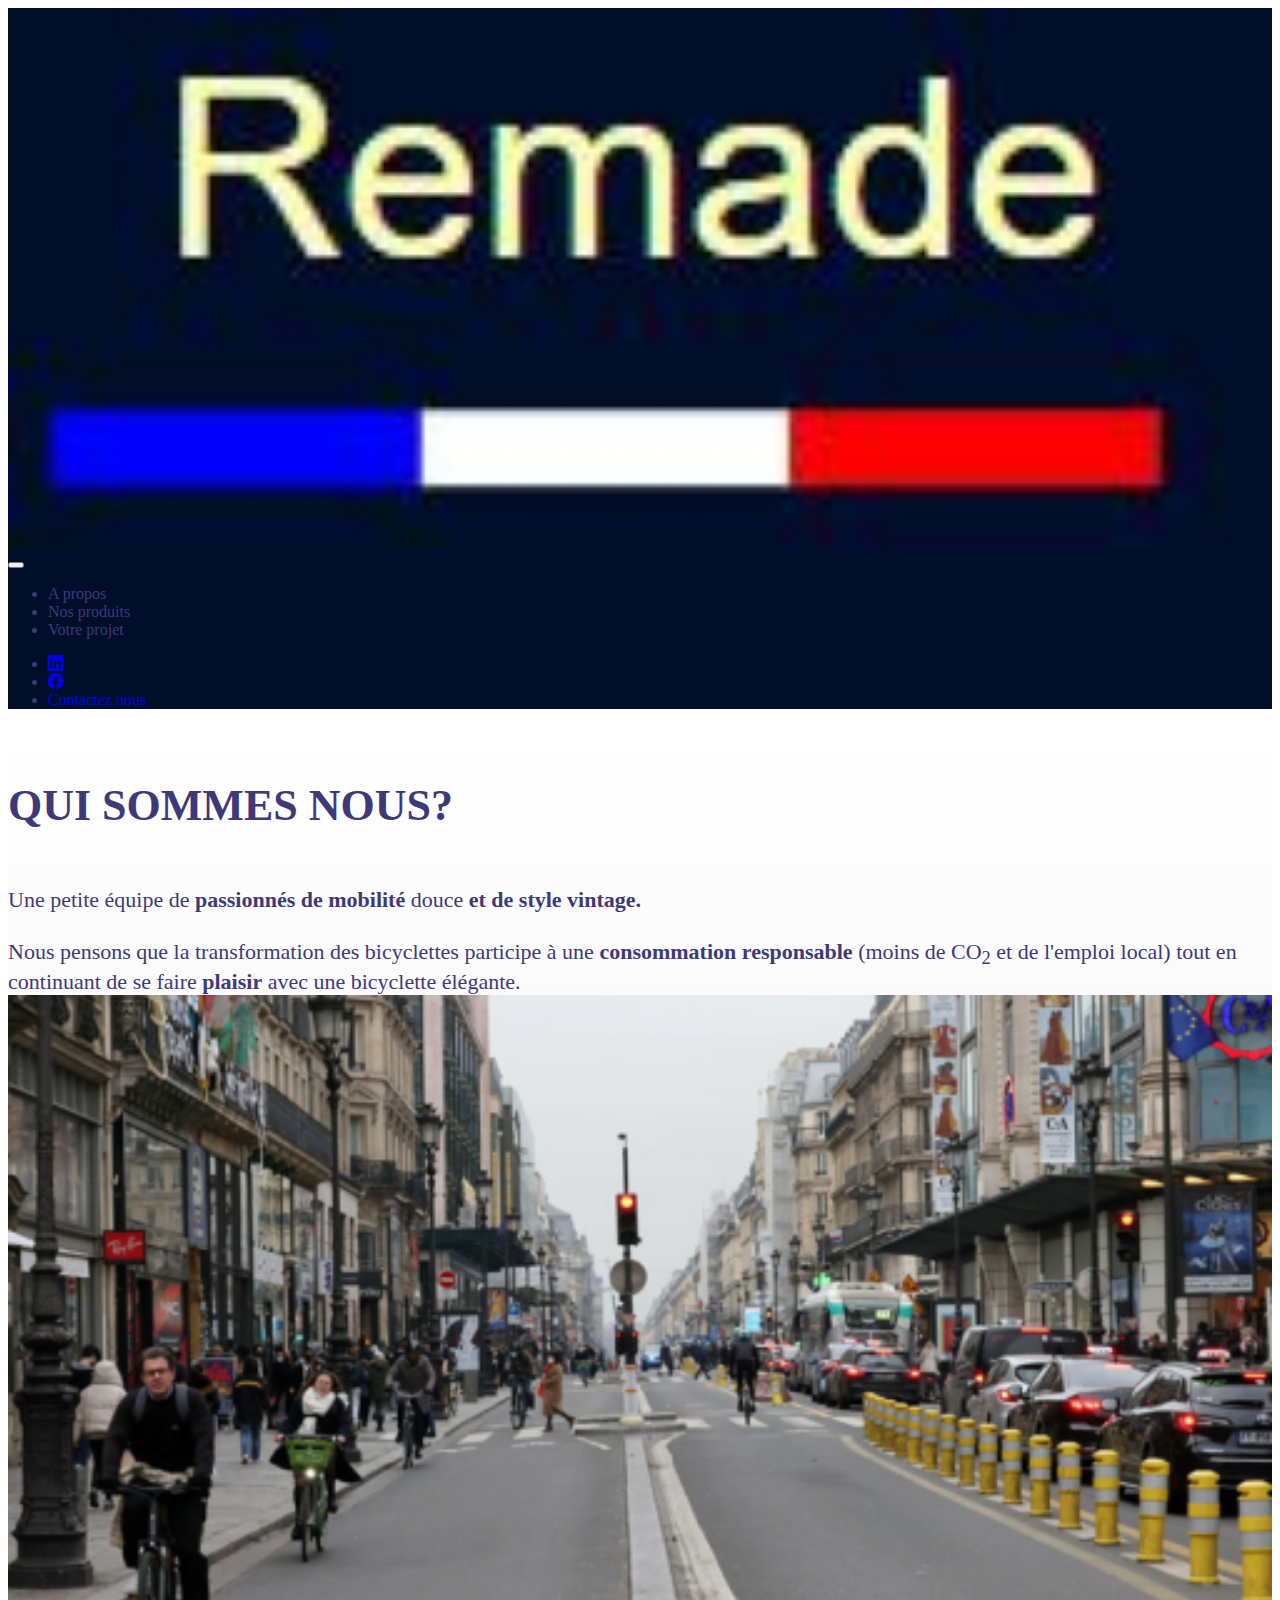
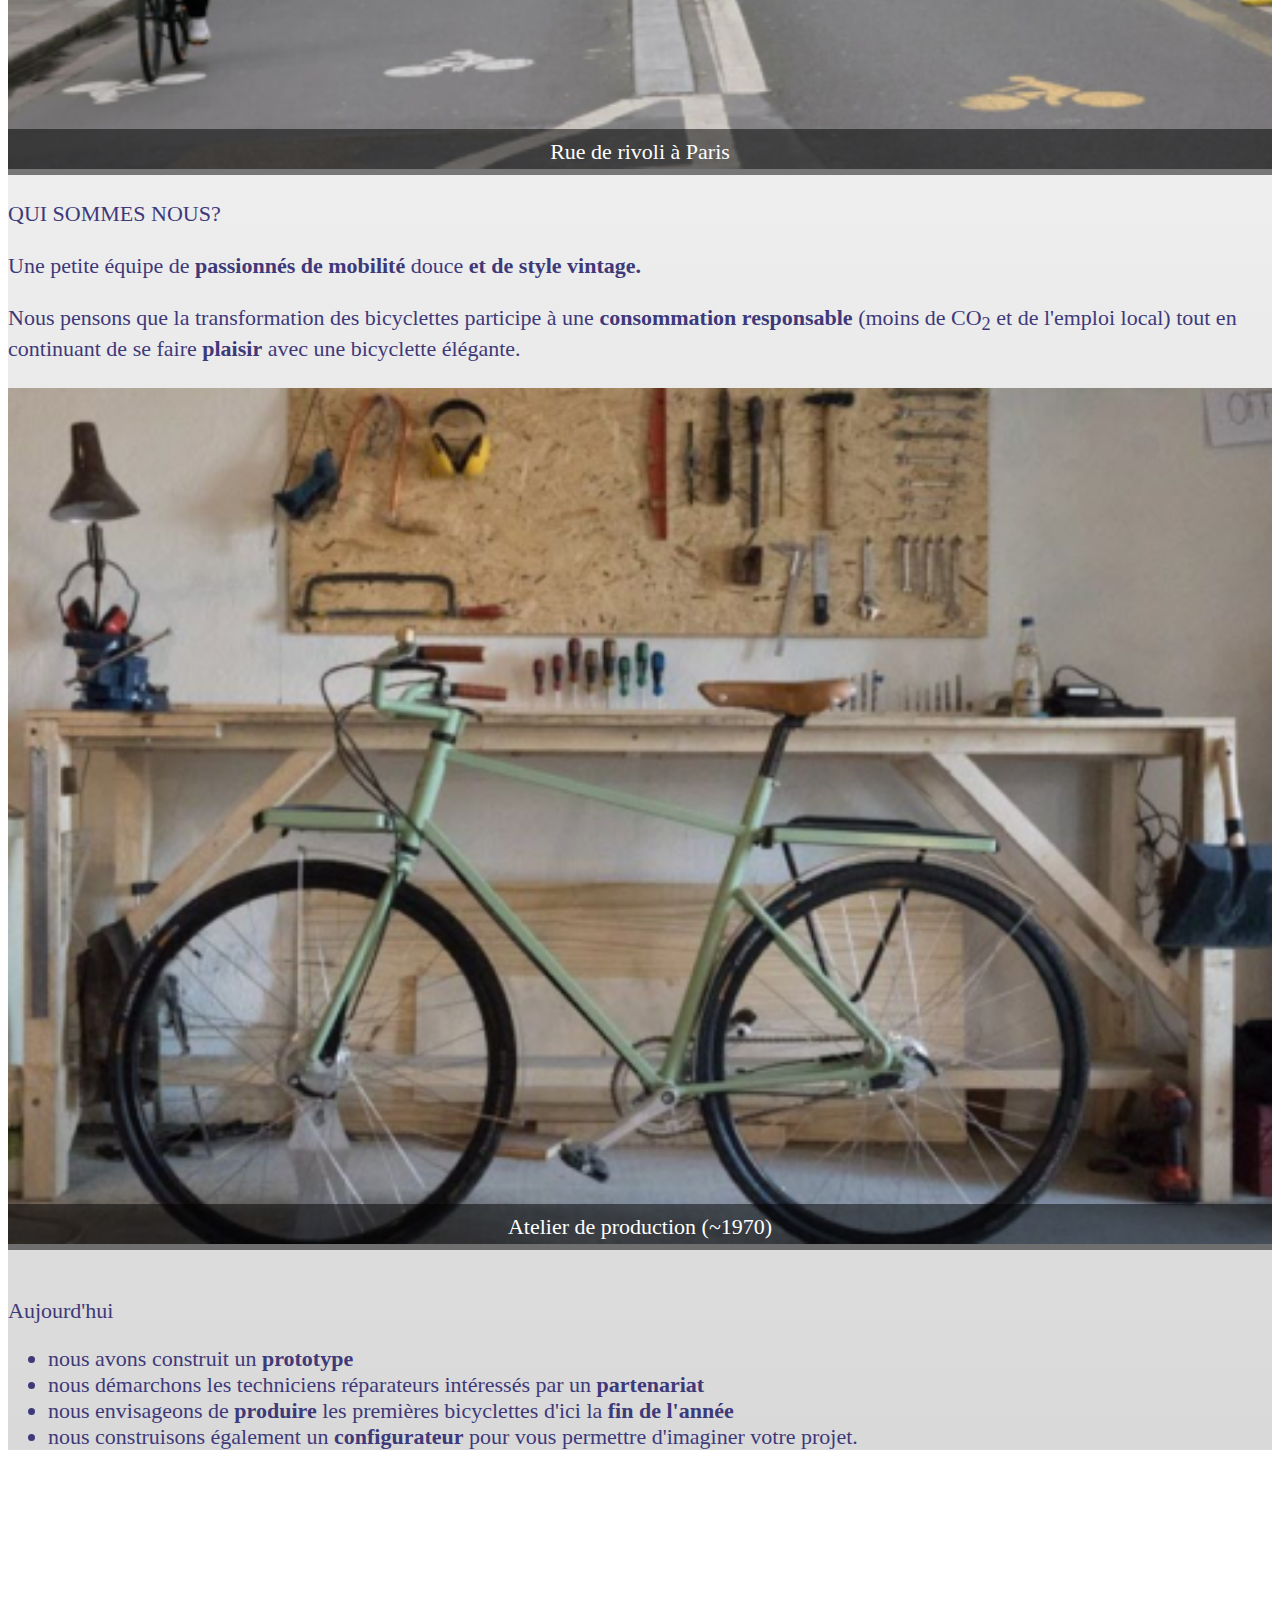
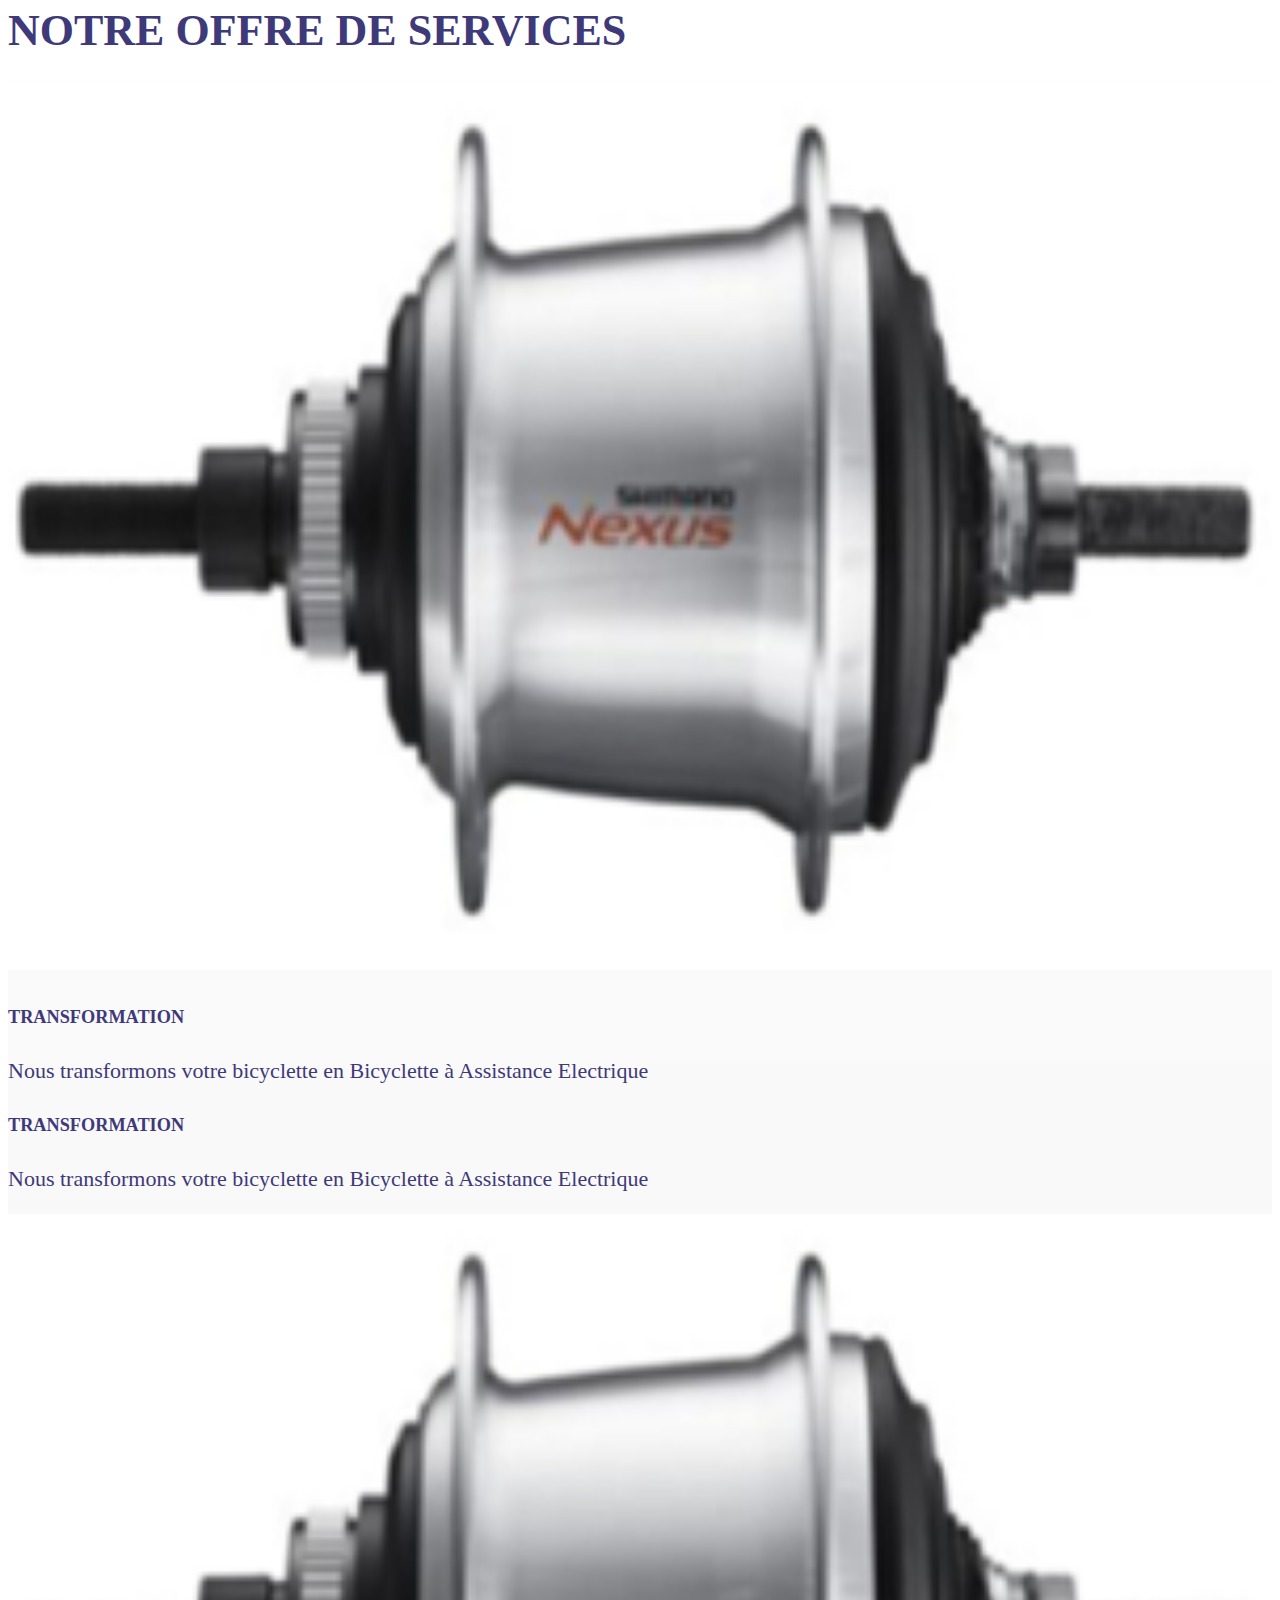
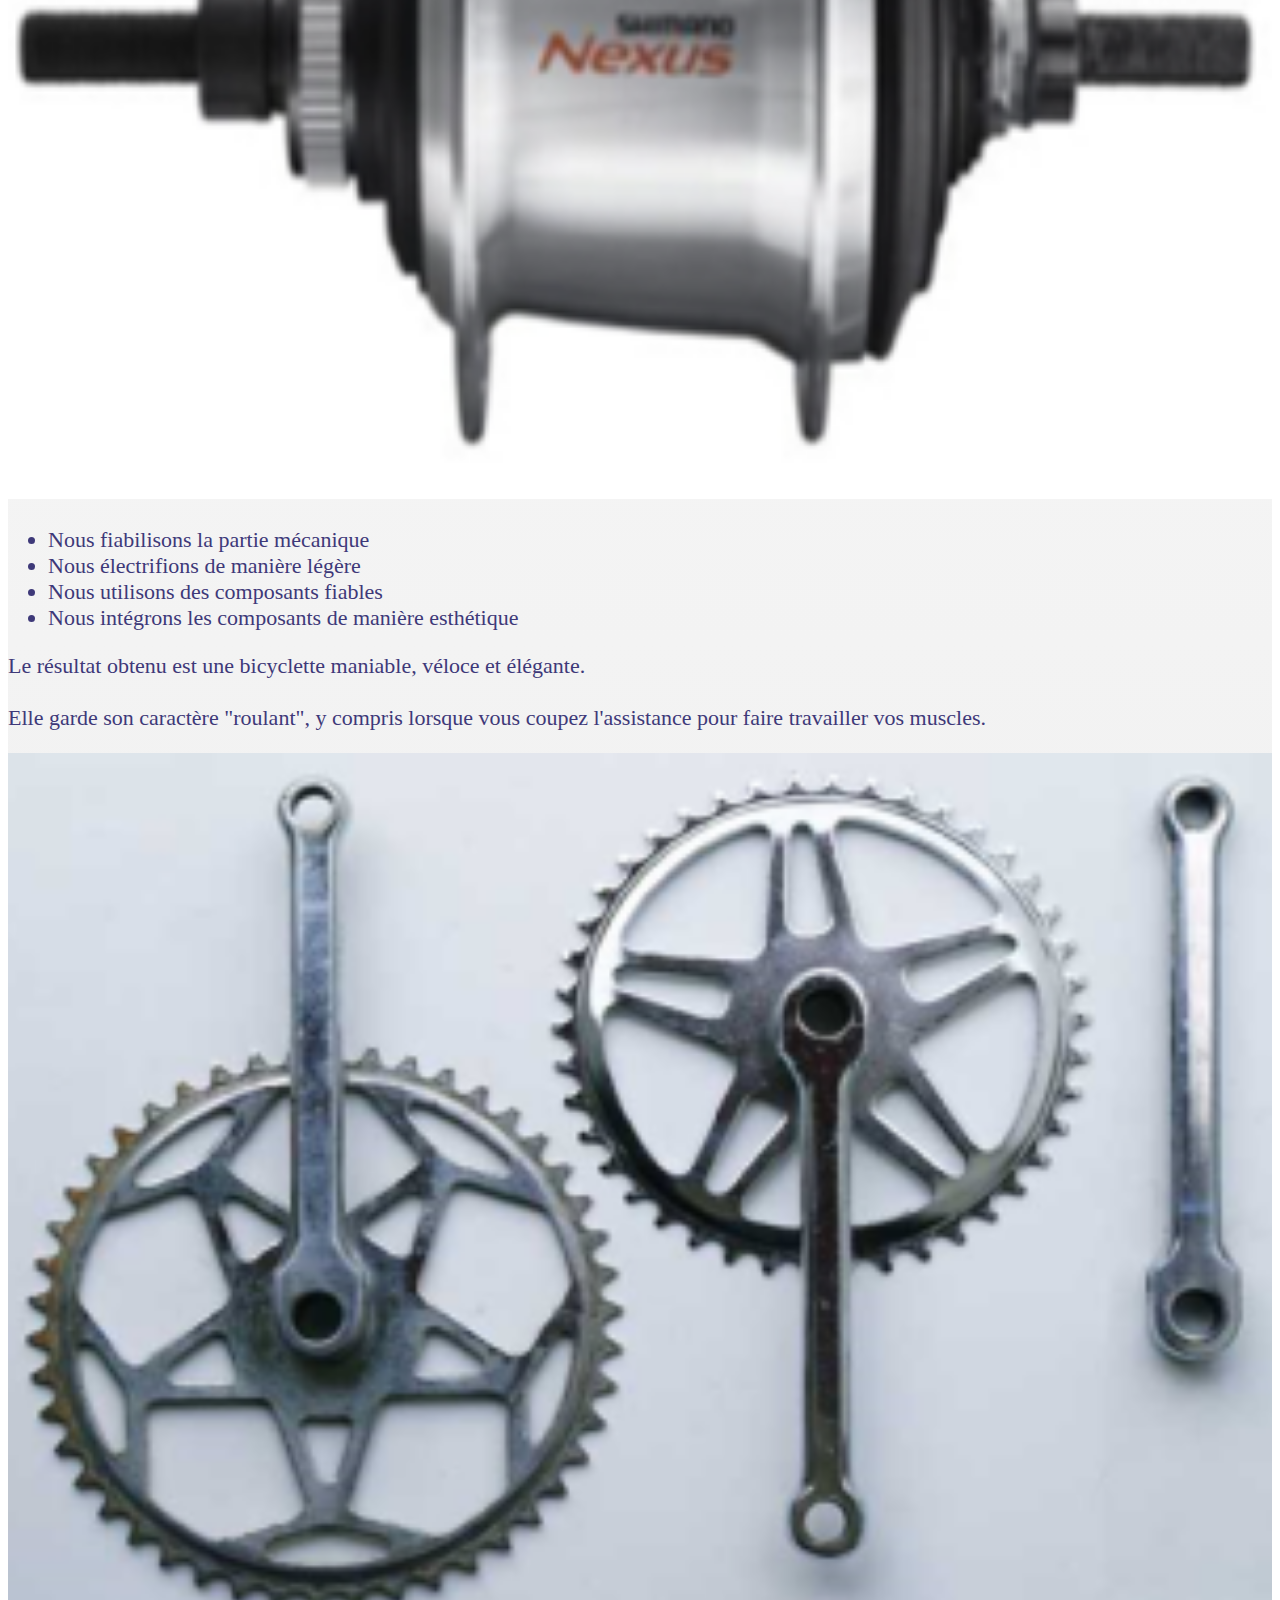
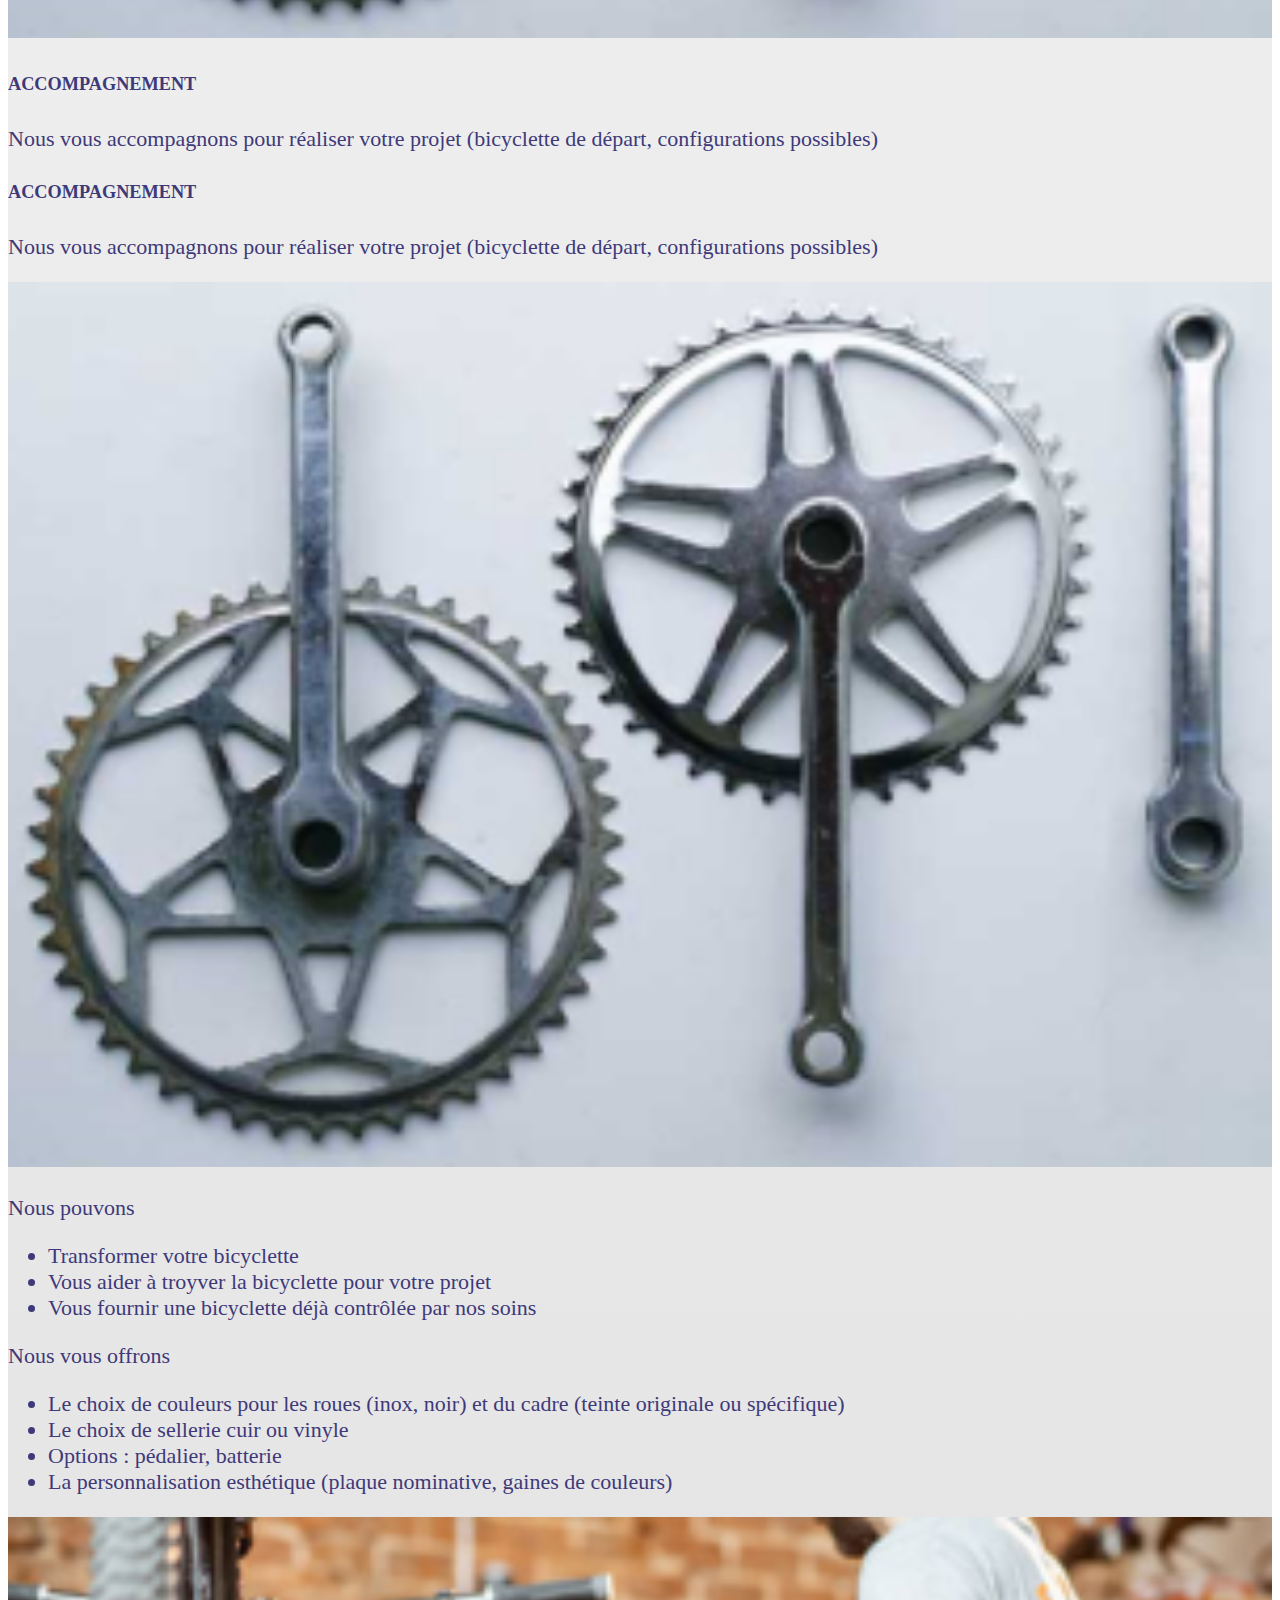
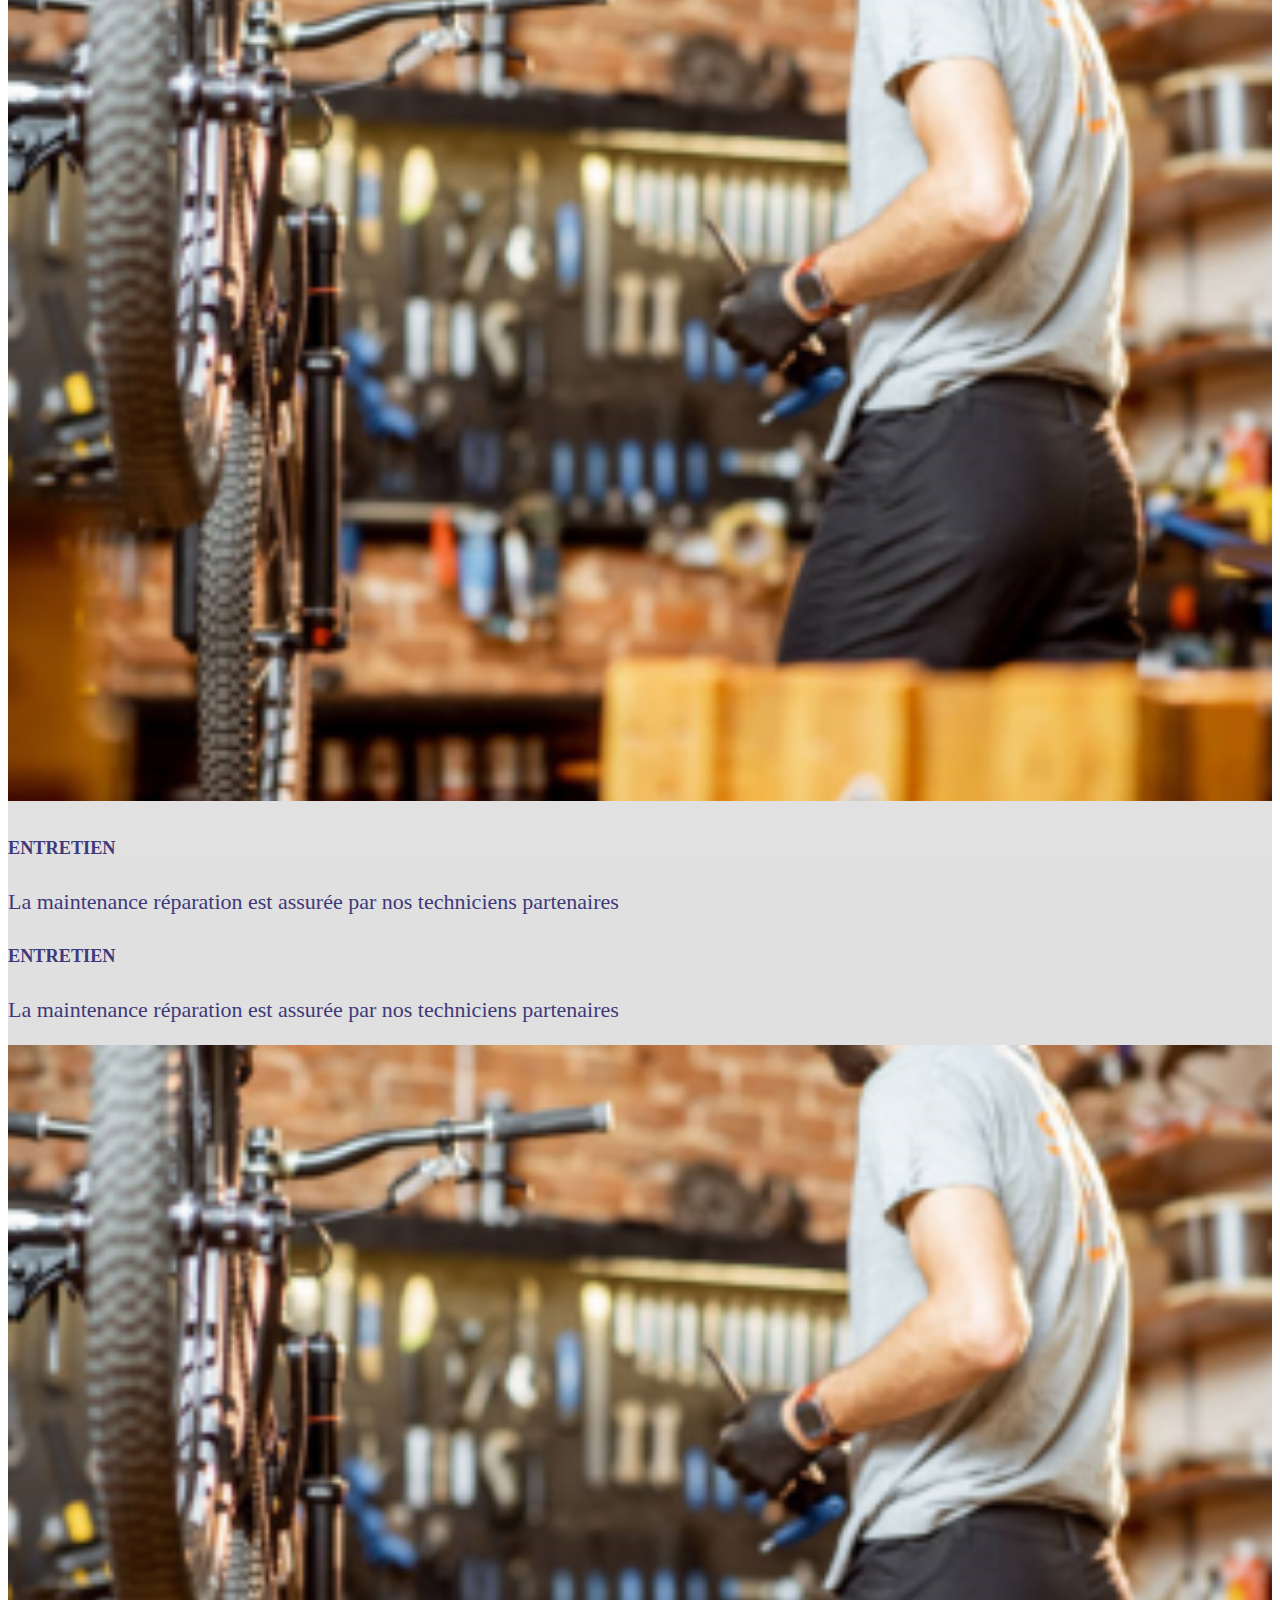
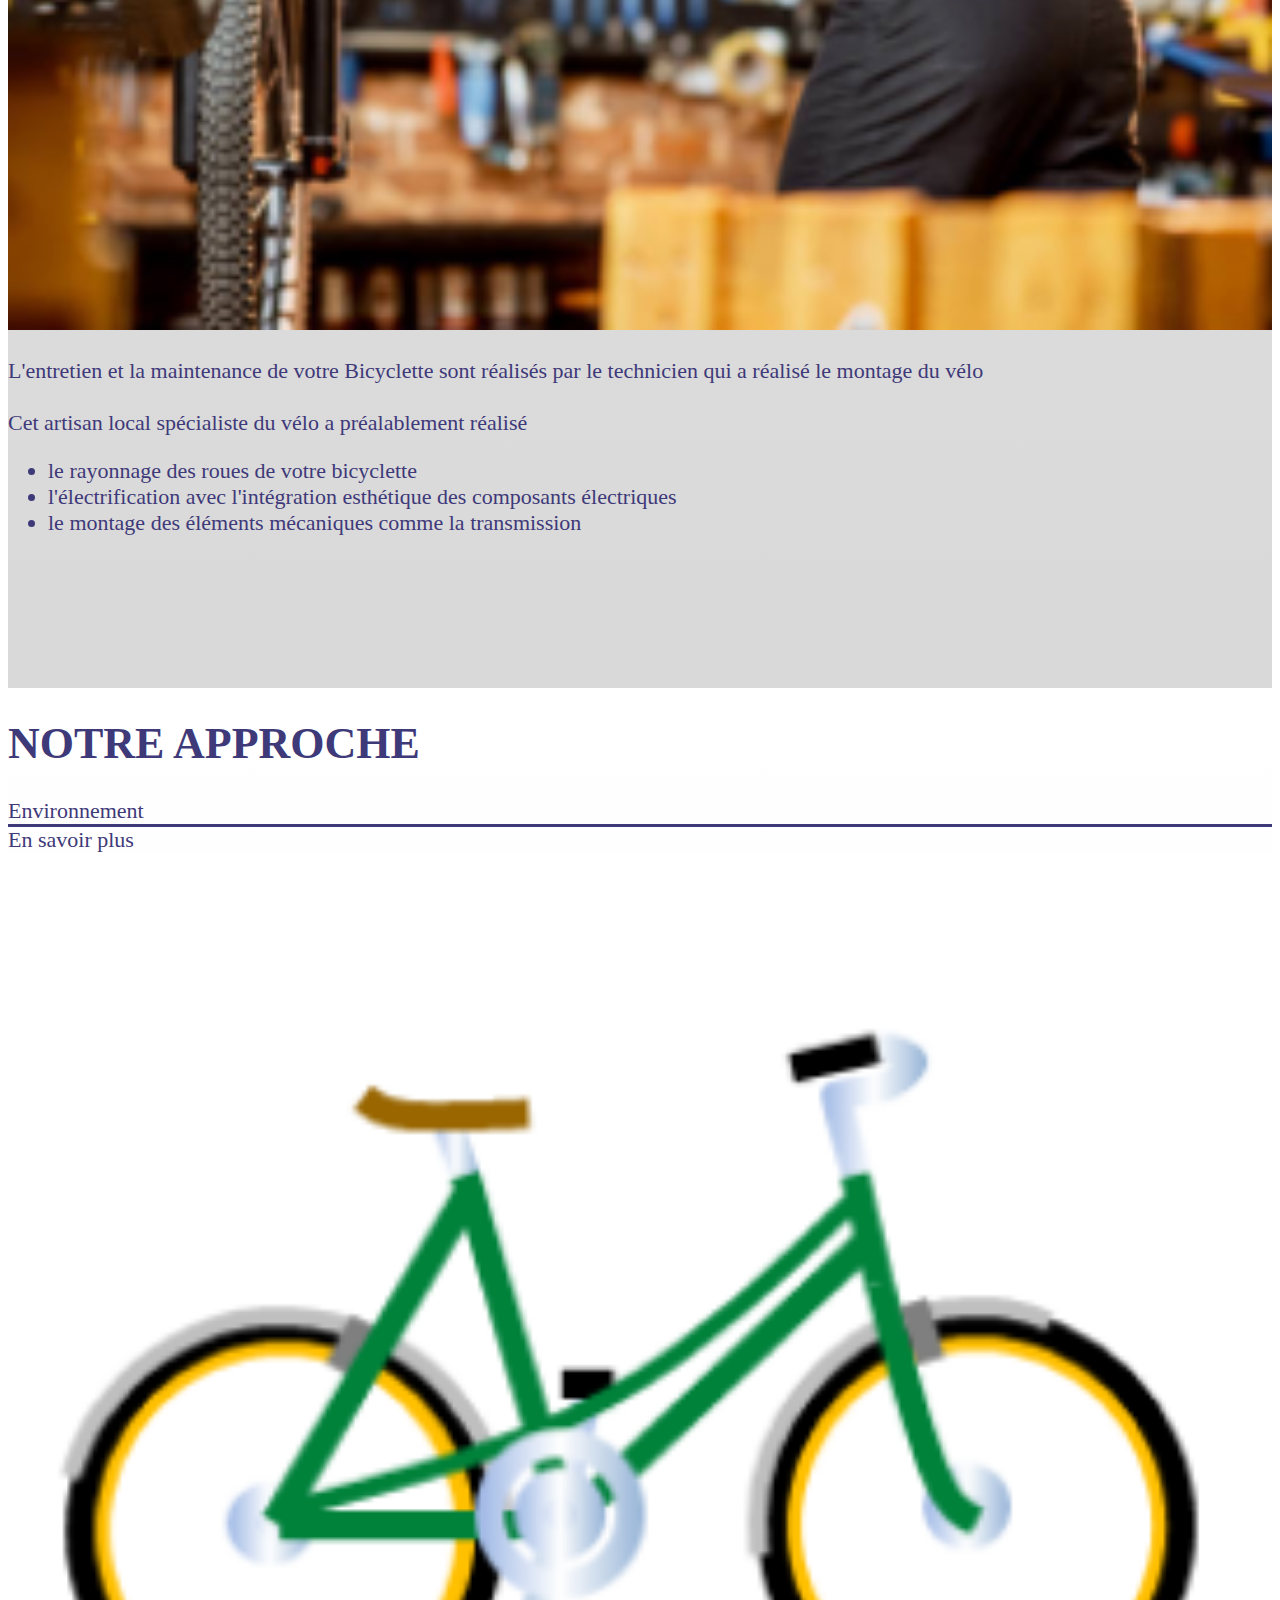
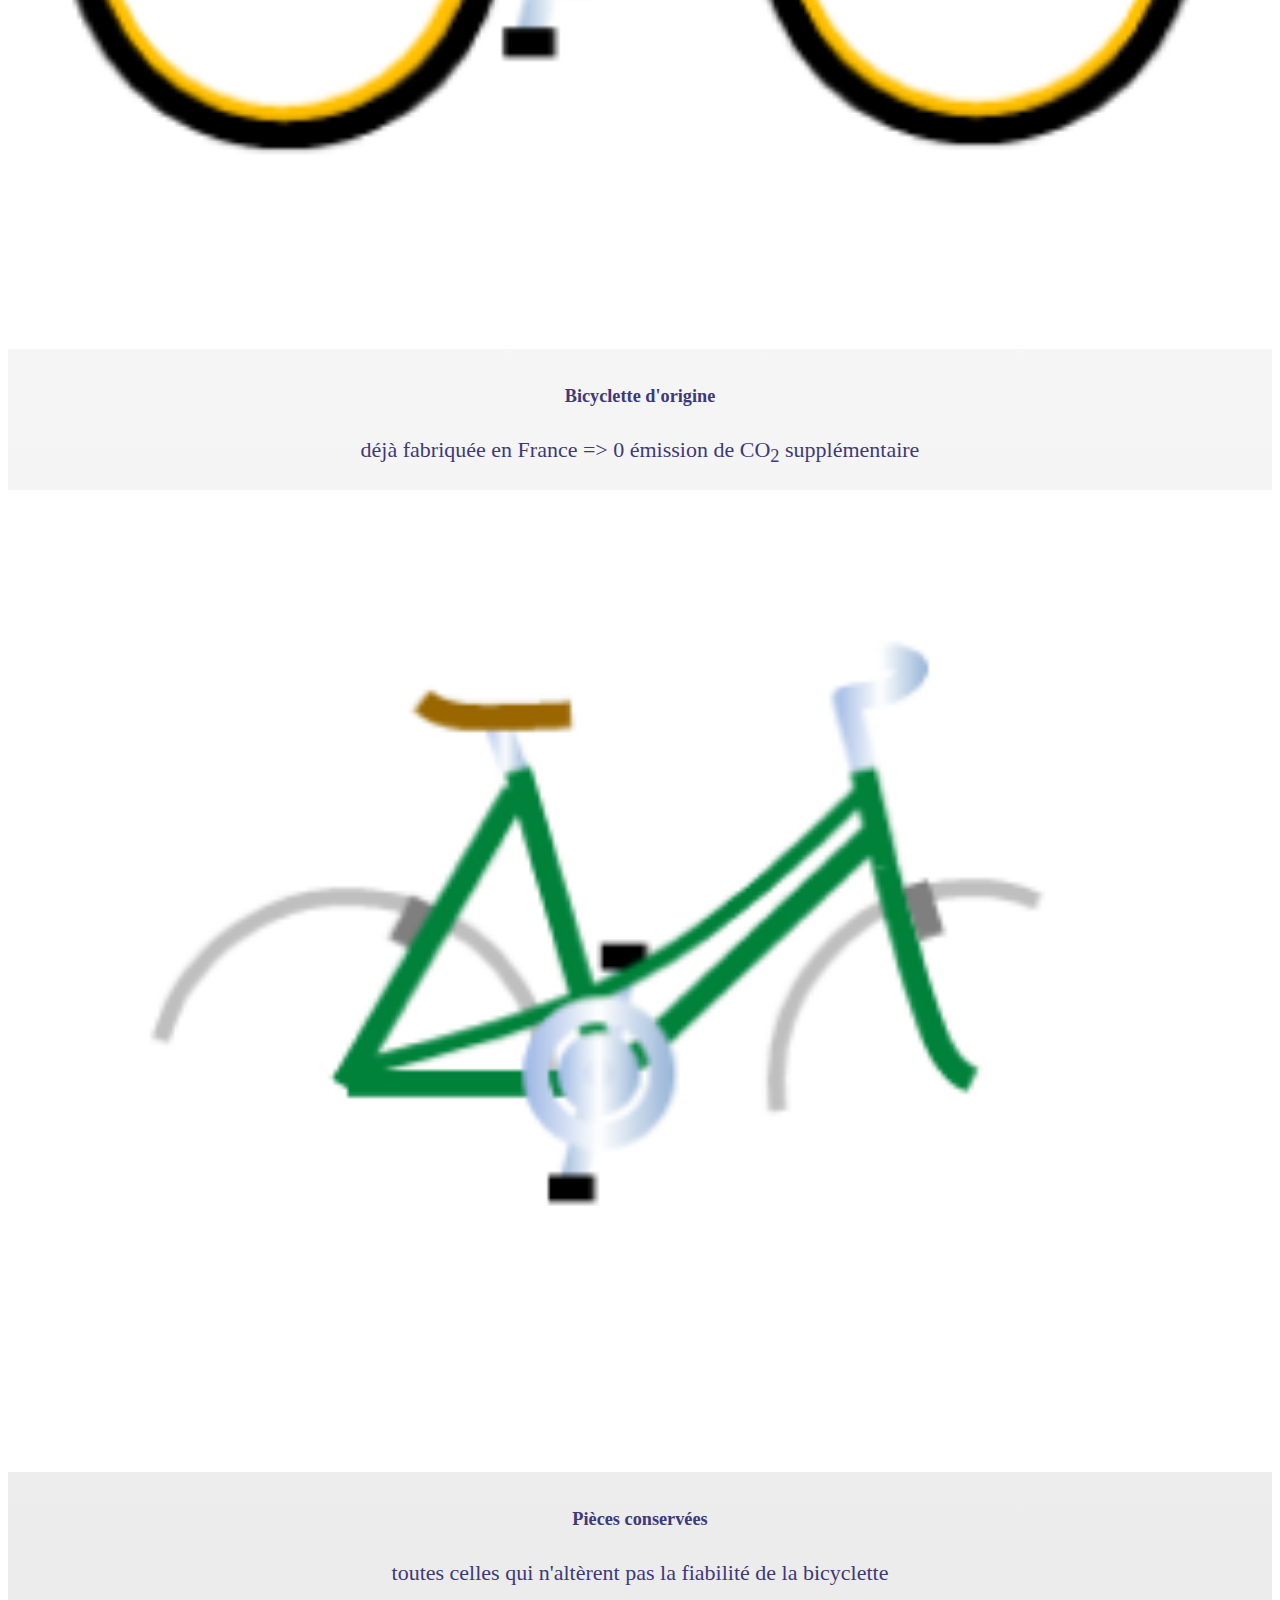
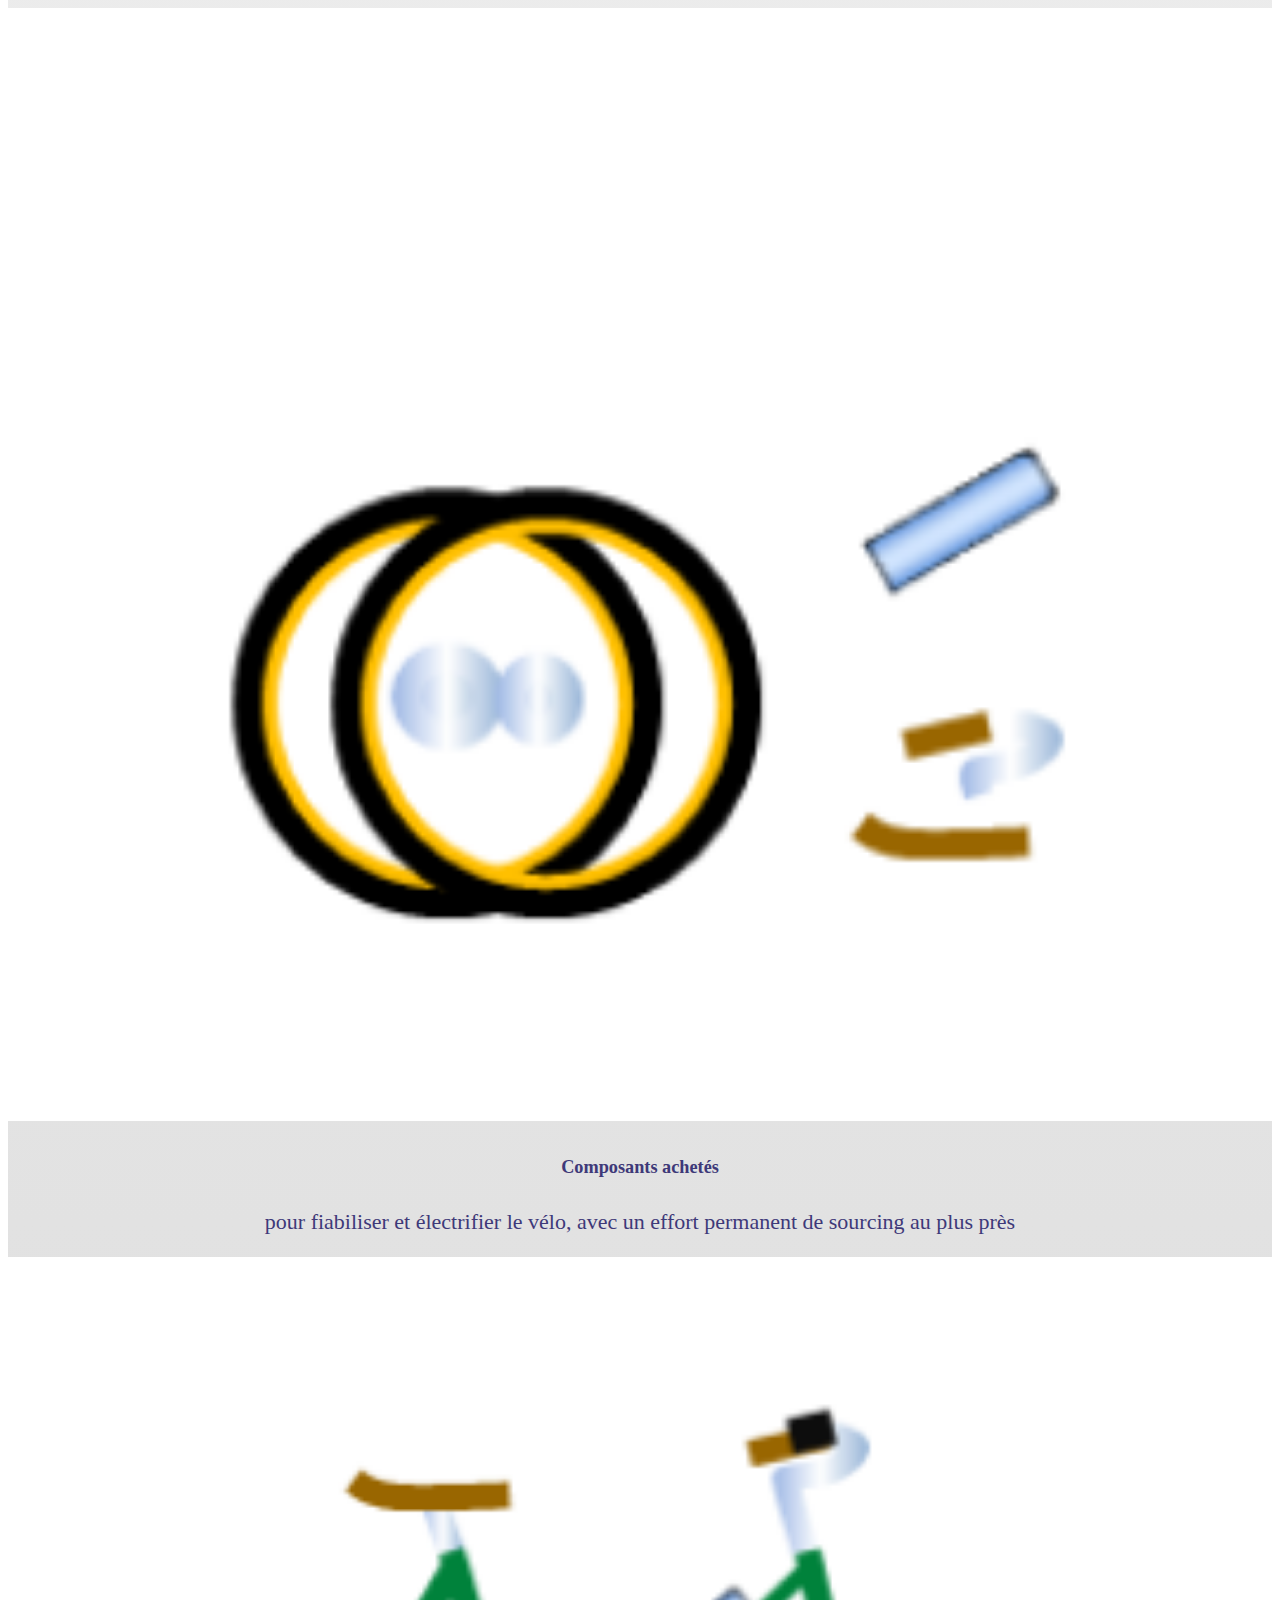
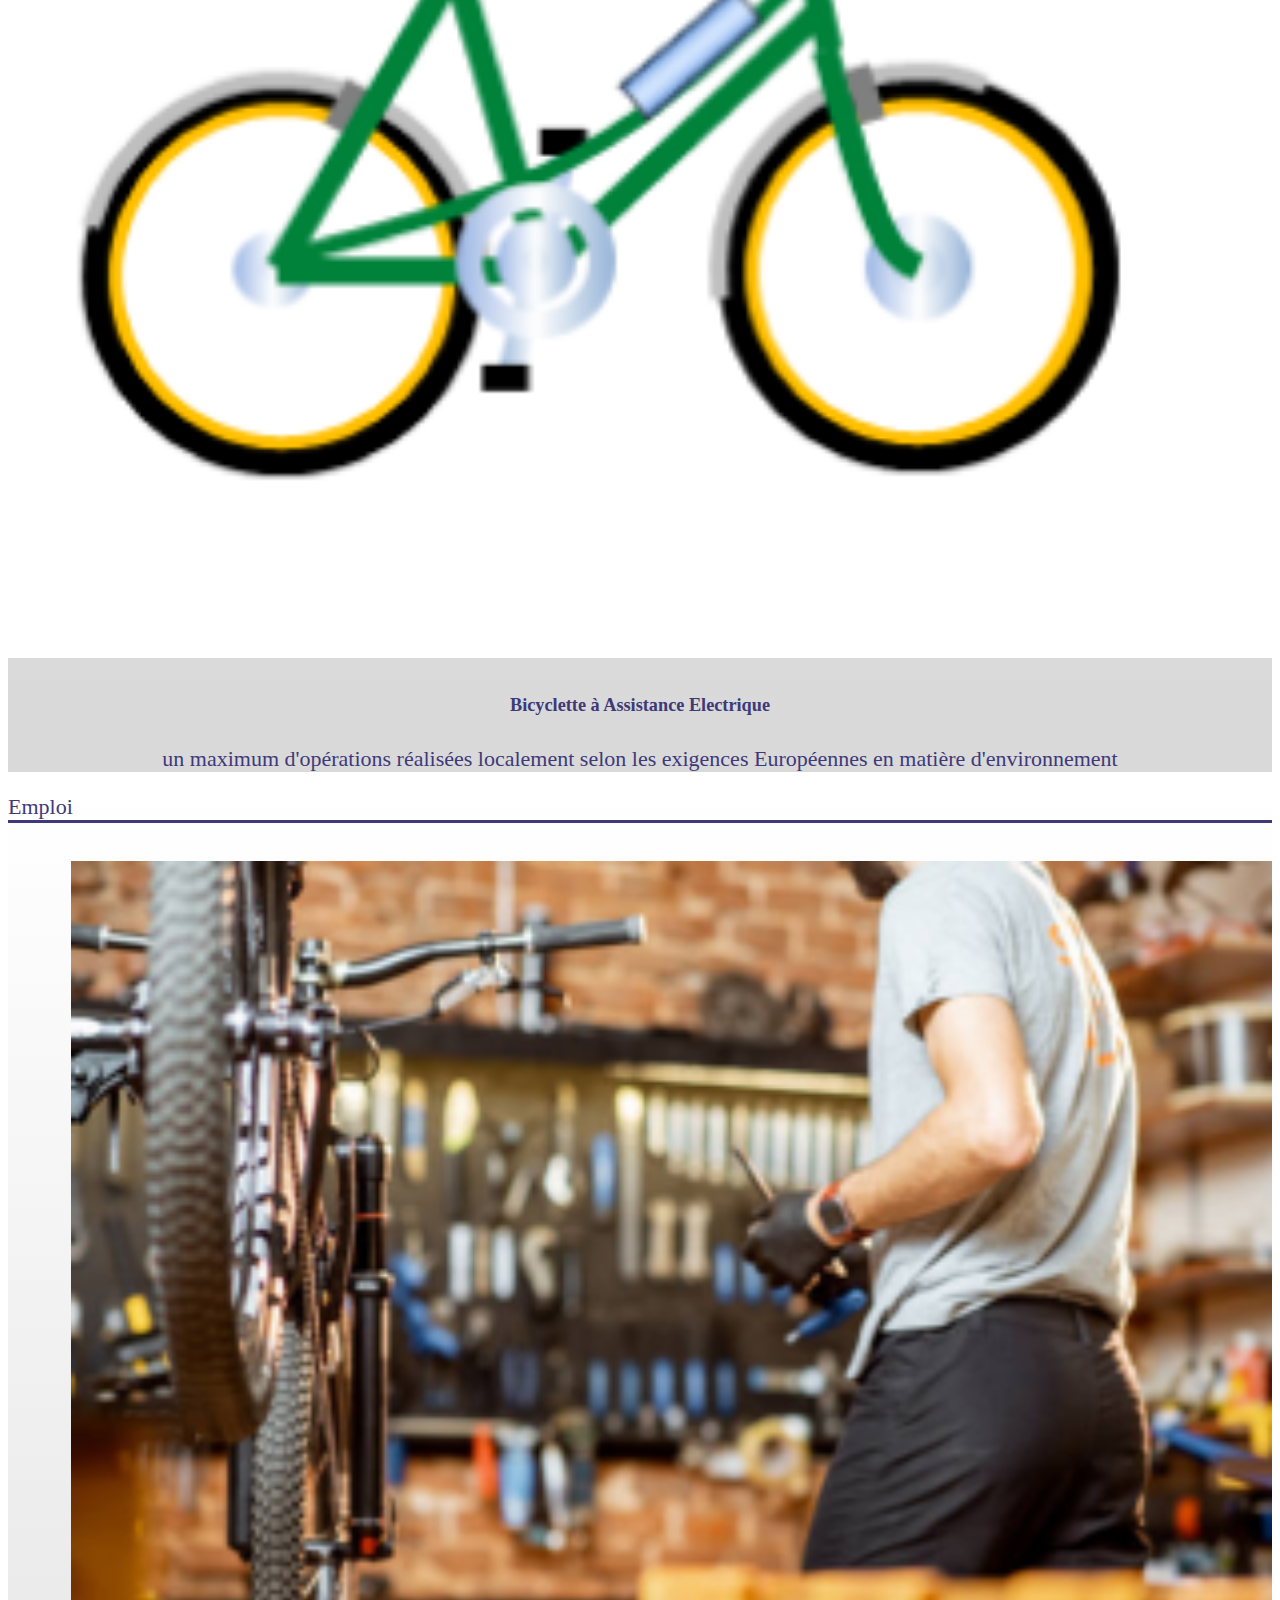
<file: Vision.html>
<!DOCTYPE html>
<html>
<head>
	<meta charset="utf-8">
	<meta name="viewport" content="width=device-width, initial-scale=1">

	<title>Vision - Remade</title>
	<link href="https://cdn.jsdelivr.net/npm/bootstrap@5.2.0-beta1/dist/css/bootstrap.min.css" rel="stylesheet" integrity="sha384-0evHe/X+R7YkIZDRvuzKMRqM+OrBnVFBL6DOitfPri4tjfHxaWutUpFmBp4vmVor" crossorigin="anonymous">
	<link rel="stylesheet" href="https://cdn.jsdelivr.net/npm/bootstrap-icons@1.9.0/font/bootstrap-icons.css">
	<link rel="stylesheet" href="./css/style Vision.css">
</head>
<body>
	
		<nav class="navbar navbar-expand-lg navbar-dark sticky-top" style="background-color: #000e2a;">
		  <div class="container-fluid">
		    <a class="navbar-brand" href="index.html"><img src="./Images/logo.JPG"></a>
		    <button class="navbar-toggler" type="button" data-bs-toggle="collapse" data-bs-target="#navbarSupportedContent" aria-controls="navbarSupportedContent" aria-expanded="false" aria-label="Toggle navigation">
		      <span class="navbar-toggler-icon"></span>
		    </button>
		    <div class="collapse navbar-collapse" id="navbarSupportedContent">
		      <ul class="navbar-nav mx-auto mb-2 mb-lg-0">
		        <li class="nav-item dropdown">
		          <a class="nav-link dropdown-toggle" id="navbarDropdown" role="button" data-bs-toggle="dropdown" aria-expanded="false">
		            A propos
		          </a>
		          <ul class="dropdown-menu" aria-labelledby="navbarDropdown">
		            <li><a class="dropdown-item" href="Vision.html">Qui sommes-nous?</a></li>
		            <li><a class="dropdown-item" href="Vision.html#notreOffre">Notre offre de service</a></li>
		            <li><hr class="dropdown-divider"></li>
		            <li><a class="dropdown-item" href="Vision.html#notreApproche">Notre approche</a></li>
		          </ul>
		        </li>
		        <li class="nav-item dropdown">
		          <a class="nav-link dropdown-toggle" id="navbarDropdown" role="button" data-bs-toggle="dropdown" aria-expanded="false">
		            Nos produits
		          </a>
		          <ul class="dropdown-menu" aria-labelledby="navbarDropdown">
		            <li><a class="dropdown-item" href="produit.html#galerie">Galerie photo</a></li>
		            <li><a class="dropdown-item" href="produit.html#composantsUtilises">Composants utilisés</a></li>
		          </ul>
		        </li>
		        <li class="nav-item dropdown">
		          <a class="nav-link dropdown-toggle" id="navbarDropdown" role="button" data-bs-toggle="dropdown" aria-expanded="false">
		            Votre projet
		          </a>
		          <ul class="dropdown-menu" aria-labelledby="navbarDropdown">
		            <li><a class="dropdown-item" href="#">La création de votre vélo</a></li>
		            <li><a class="dropdown-item" href="#">Configurateur</a></li>	            
		          </ul>
		        </li>
		      </ul>
		      <ul class="navbar-nav sm-icons">
		      	<li><a class="nav-link" href="#"><i class="bi bi-linkedin"></i></a></li>
		      	<li><a class="nav-link" href="#"><i class="bi bi-facebook"></i></a></li>
		      	<li class="nav-item">
		          <a class="nav-link" href="#">Contactez nous</a>
		        </li>
		      </ul>
		    </div>
		  </div>
		</nav>
	
	<main id="conteneur" class="container-fluid">
		
		<div class="backDegra">
			<div class="row">
				<div class="col-6 d-flex align-items-center justify-content-center px-5 d-none d-lg-block">
					<div>
						<div class="container"><br><h1>QUI SOMMES NOUS?</h1></div><br>
						<div class=""> 
							Une petite équipe de <strong> passionnés de mobilité</strong> douce <strong>et de style vintage.</strong>						
				 			<br><br>
							Nous pensons que la transformation des bicyclettes participe à une <strong>consommation responsable</strong> (moins de CO<sub>2</sub> et de l'emploi local) tout en continuant de se faire <strong>plaisir</strong> avec une bicyclette élégante.
	 					</div>
					</div>			
				</div>
				<div class="col-lg-6 col-12" style="text-align:center;padding: 0;">				
					<figure class="textover">
						<img class="image" src="./Images/image 3.png"> 
						<figcaption>Rue de rivoli à Paris</figcaption>
					</figure>				
				</div>
				<div class="col-12 d-flex align-items-center justify-content-center px-5 d-block d-lg-none"> <!-- petite ecran -->
					<div><br>
						<div class="fs-1">QUI SOMMES NOUS?</div><br>
						<div class=""> 
							Une petite équipe de <strong> passionnés de mobilité</strong> douce <strong>et de style vintage.</strong>						
				 			<br><br>
							Nous pensons que la transformation des bicyclettes participe à une <strong>consommation responsable</strong> (moins de CO<sub>2</sub> et de l'emploi local) tout en continuant de se faire <strong>plaisir</strong> avec une bicyclette élégante.
	 					</div><br>
					</div>			
				</div>
			</div>
			<div class="row">		
				<div class="col-lg-6 col-12" style="text-align: center;padding: 0;">
					<figure class="textover">
						<img src="./Images/image 4.png">
						<figcaption>Atelier de production (~1970)</figcaption>
					</figure>				
				</div>
				<div class="col-lg-6 col-12 d-flex align-items-center justify-content-center pb-4">
					<div>
						<!-- <div class="fs-1">Qui sommes nous?</div><br> -->
						<div class="px-3"><br> 
							<p class="ps-3 ms-3">Aujourd'hui</p>													
							<ul>
								<li>nous avons construit un <strong>prototype</strong></li>
								<li>nous démarchons les techniciens réparateurs intéressés par un <strong>partenariat</strong></li>
								<li>nous envisageons de <strong>produire</strong> les premières bicyclettes d'ici la <strong>fin de l'année</strong></li>
								<li>nous construisons également un <strong>configurateur</strong> pour vous permettre d'imaginer votre projet.</li>
							</ul>
	 					</div>
					</div>			
				</div>
			</div>
		</div>

		<br><br><br><br>

		<!-- Notre OFFRE -->


		<div class="backDegra">
			<div class="container">
				<h1 id="notreOffre">NOTRE OFFRE DE SERVICES</h1>
				<!-- <div class="card-group"> -->
				<div class="row row-cols-1 row-cols-lg-2 row-cols-xl-3 colonne g-4">
					<div class="col">
					  <div class="card d-none d-lg-block">
					  	
					    <img src="./Images/image 7.png" class="card-img-top" alt="...">
					    <div class="card-body">
					      <h5 class="card-title">TRANSFORMATION</h5>
					      <p class="card-text">Nous transformons votre bicyclette en Bicyclette à Assistance Electrique</p>
					      <!-- <p class="card-text"><small class="text-muted">Last updated 3 mins ago</small></p> -->
					    </div>
					    <div class="card-hidden py-3 px-3">
					  		<ul>
					  			<li>Nous fiabilisons la partie mécanique</li>
					  			<li>Nous électrifions de manière légère</li>
					  			<li>Nous utilisons des composants fiables</li>
					  			<li>Nous intégrons les composants de manière esthétique</li>
					  		</ul>
					  		<p>Le résultat obtenu est une bicyclette maniable, véloce et élégante. <br> <br>
					  		Elle garde son caractère "roulant", y compris lorsque vous coupez l'assistance pour faire travailler vos muscles.</p>
					  	</div>
					  </div>
					  <div class="card d-block d-lg-none">
					  	<div class="card-header">
					      <h5>TRANSFORMATION</h5>
					      <p>Nous transformons votre bicyclette en Bicyclette à Assistance Electrique</p>
					      <!-- <p class="card-text"><small class="text-muted">Last updated 3 mins ago</small></p> -->
					    </div>
					    <img src="./Images/image 7.png" class="card-img-top" alt="...">
					    
					    <div class="card-body py-3 px-3">
					  		<ul class="card-text">
					  			<li>Nous fiabilisons la partie mécanique</li>
					  			<li>Nous électrifions de manière légère</li>
					  			<li>Nous utilisons des composants fiables</li>
					  			<li>Nous intégrons les composants de manière esthétique</li>
					  		</ul>
					  		<p>Le résultat obtenu est une bicyclette maniable, véloce et élégante. <br> <br>
					  		Elle garde son caractère "roulant", y compris lorsque vous coupez l'assistance pour faire travailler vos muscles.</p>
					  	</div>
					  </div>
				  	</div>

					<div class="col">
					  <div class="card d-none d-lg-block">
					    <img src="./Images/image 6.png" class="card-img-top" alt="...">
					    <div class="card-body">
					      <h5 class="card-title">ACCOMPAGNEMENT</h5>
					      <p class="card-text">Nous vous accompagnons pour réaliser votre projet (bicyclette de départ, configurations possibles)</p>
					      <!-- <p class="card-text"><small class="text-muted">Last updated 3 mins ago</small></p> -->
					    </div>
					    <div class="card-hidden py-3 px-3">
					    	<p>Nous pouvons</p>
					  		<ul>
					  			<li>Transformer votre bicyclette</li>
					  			<li>Vous aider à troyver la bicyclette pour votre projet</li>
					  			<li>Vous fournir une bicyclette déjà contrôlée par nos soins</li>			  			
					  		</ul>
					  		<p>Nous vous offrons</p>
					  		<ul>
					  			<li>Le choix de couleurs pour les roues (inox, noir) et du cadre (teinte originale ou spécifique)</li>
					  			<li>Le choix de sellerie cuir ou vinyle</li>
					  			<li>Options : pédalier, batterie</li>
					  			<li>La personnalisation esthétique (plaque nominative, gaines de couleurs)</li>
					  		</ul>		  		
					  	</div>		    
					  </div>
					  <div class="card d-block d-lg-none">
					  	<div class="card-header">
					      <h5 class="card-title">ACCOMPAGNEMENT</h5>
					      <p class="card-text">Nous vous accompagnons pour réaliser votre projet (bicyclette de départ, configurations possibles)</p>
					      <!-- <p class="card-text"><small class="text-muted">Last updated 3 mins ago</small></p> -->
					    </div>
					    <img src="./Images/image 6.png" class="card-img-top" alt="...">
					    <div class="card-body">
					      	<div class="py-3 px-3">
						    	<p>Nous pouvons</p>
						  		<ul>
						  			<li>Transformer votre bicyclette</li>
						  			<li>Vous aider à troyver la bicyclette pour votre projet</li>
						  			<li>Vous fournir une bicyclette déjà contrôlée par nos soins</li>			  			
						  		</ul>
						  		<p>Nous vous offrons</p>
						  		<ul>
						  			<li>Le choix de couleurs pour les roues (inox, noir) et du cadre (teinte originale ou spécifique)</li>
						  			<li>Le choix de sellerie cuir ou vinyle</li>
						  			<li>Options : pédalier, batterie</li>
						  			<li>La personnalisation esthétique (plaque nominative, gaines de couleurs)</li>
						  		</ul>		  		
					  		</div>
					    </div>
					    		    
					  </div>
					</div>
					<div class="col">
					  <div class="card d-none d-lg-block">
					    <img src="./Images/image 9.png" class="card-img-top" alt="...">
					    <div class="card-body">
					      <h5 class="card-title">ENTRETIEN</h5>
					      <p class="card-text">La maintenance réparation est assurée par nos techniciens partenaires</p>
					      <!-- <p class="card-text"><small class="text-muted">Last updated 3 mins ago</small></p> -->
					    </div>
					    <div class="card-hidden py-3 px-3">
					    	<p>L'entretien et la maintenance de votre Bicyclette sont réalisés par le technicien qui a réalisé le montage du vélo <br><br>
					    		Cet artisan local spécialiste du vélo a préalablement réalisé
					    	</p>
					  		<ul>
					  			<li>le rayonnage des roues de votre bicyclette</li>
					  			<li>l'électrification avec l'intégration esthétique des composants électriques</li>
					  			<li>le montage des éléments mécaniques comme la transmission</li>		  			
					  		</ul>		  		
					  	</div>
					  </div>
					  <div class="card d-block d-lg-none">
					  	<div class="card-header">
					      <h5 class="card-title">ENTRETIEN</h5>
					      <p class="card-text">La maintenance réparation est assurée par nos techniciens partenaires</p>
					      <!-- <p class="card-text"><small class="text-muted">Last updated 3 mins ago</small></p> -->
					    </div>
					    <img src="./Images/image 9.png" class="card-img-top" alt="...">
					    <div class="card-body">
					      	<div class="py-3 px-3">
						    	<p>L'entretien et la maintenance de votre Bicyclette sont réalisés par le technicien qui a réalisé le montage du vélo <br><br>
						    		Cet artisan local spécialiste du vélo a préalablement réalisé
						    	</p>
						  		<ul>
						  			<li>le rayonnage des roues de votre bicyclette</li>
						  			<li>l'électrification avec l'intégration esthétique des composants électriques</li>
						  			<li>le montage des éléments mécaniques comme la transmission</li>		  			
						  		</ul>		  		
						  	</div>
					    </div>
					    
					  </div>
					</div>
				</div>
			</div>
			<br><br><br><br><br>
		</div>



		<!-- SECTION APPROCHE -->

		<div class="backDegra">
			<div class="container">
				<h1 id="notreApproche" class="mt-4 pt-3">NOTRE APPROCHE</h1>
			</div>
			
			<!-- environnement -->
			<div id="sectionEnvironnement" class="row mb-3 pb-5">
				<div class="col-6 d-none d-md-block"></div>
				<div class="col-md-6 col-12 fs-2">
					<div id="titre" class="row">Environnement</div>				
					<div class="d-grid gap-2 d-md-flex justify-content-end pt-1">						  	
				  		<a class="btn btn-primary" onclick="changeEnvironnement()" role="button">En savoir plus</a>
					</div>
				</div>
				<div id="schema" class="col-md-3 col-6 anime1">
					<img src="./Images/Vélo initial 1.png">
					<h5>Bicyclette d'origine</h5>
					<p>déjà fabriquée en France => 0 émission de CO<sub>2</sub> supplémentaire</p>
				</div>
				<div id="schema" class="col-md-3 col-6 anime2">
					<img src="./Images/pièces récupérées 1.png">
					<h5>Pièces conservées</h5>
					<p>toutes celles qui n'altèrent pas la fiabilité de la bicyclette</p>
				</div>
				<div id="schema" class="col-md-3 col-6 anime3">
					<img src="./Images/Composants approvisionnés 1.png">
					<h5>Composants achetés</h5>
					<p>pour fiabiliser et électrifier le vélo, avec un effort permanent de sourcing au plus près</p>
				</div>
				<div id="schema" class="col-md-3 col-6 anime4">
					<img src="./Images/BAE final 1.png">				
					<h5>Bicyclette à Assistance Electrique</h5>
					<p>un maximum d'opérations réalisées localement selon les exigences Européennes en matière d'environnement</p>
				</div>			
			</div>
		</div>

		<!-- EMPLOI -->
		<div class="backDegra">
			<div class="row mt-5">
				<div class="col-md-6 col-12 fs-2">
					<div id="titre" class="row justify-content-end">Emploi</div>
				</div>
				<div class="col-6 d-none d-md-block"></div>
			</div>
			<div class="row">
				<div class="col-md-6 col-12" style="text-align:right;">
					<img src="./Images/image 9.png" style="width:95%; padding-top: 3%;">
				</div>
				<div class="col-md-6 col-12">
					<div id="accordeon" class="accordion accordion-flush" id="accordionExample1">
					  <div class="accordion-item">
					    <h2 class="accordion-header" id="headingOne">
					      <button class="accordion-button collapsed" type="button" data-bs-toggle="collapse" data-bs-target="#collapseOne" aria-expanded="true" aria-controls="collapseOne">
					        <h4>Qualification technique du monteur</h4>
					      </button>
					    </h2>
					    <div id="collapseOne" class="accordion-collapse collapse" aria-labelledby="headingOne" data-bs-parent="#accordionExample1">
					      <div class="accordion-body">
					        Le technicien qui assure le montage est un professionnel qualifié sur l'ensemble des opérations : rayonnage des roues, montage de la transmission et électrification
					      </div>
					    </div>
					  </div>
					  <div class="accordion-item">
					    <h2 class="accordion-header" id="headingTwo">
					      <button class="accordion-button collapsed" type="button" data-bs-toggle="collapse" data-bs-target="#collapseTwo" aria-expanded="false" aria-controls="collapseTwo">
					        <h4>Valorisation du savoir faire local</h4>
					      </button>
					    </h2>
					    <div id="collapseTwo" class="accordion-collapse collapse" aria-labelledby="headingTwo" data-bs-parent="#accordionExample1">
					      <div class="accordion-body">
					        Le montage de la bicyclette apporte un volume de travail intéressant et rémunéré à sa juste valeur au monteur qui assure également la maintenance ensuite. <br><br>
					        Les pièces spécifiques de sellerie telles que les sangles de batterie sont réalisées en France par des artisans.
					      </div>
					    </div>
					  </div>
					  <div class="accordion-item">
					    <h2 class="accordion-header" id="headingThree">
					      <button class="accordion-button collapsed" type="button" data-bs-toggle="collapse" data-bs-target="#collapseThree" aria-expanded="false" aria-controls="collapseThree">
					        <h4>Inclusion</h4>
					      </button>
					    </h2>
					    <div id="collapseThree" class="accordion-collapse collapse" aria-labelledby="headingThree" data-bs-parent="#accordionExample1">
					      <div class="accordion-body">
					        A terme, le démontage et le tri des composants d'origine sur les bicyclettes serait réalisé avec ESAT.
					      </div>
					    </div>
					  </div>
					</div>
				</div>

			</div>
			<br><br><br>
		</div>
		


		<!-- SOURCING -->
		<div class="backDegra">
			<div class="row">
				<div class="col-6 d-none d-md-block"></div>
				<div class="col-md-6 col-12 fs-2">
					<div id="titre" class="row">Sourcing</div>
				</div>
			</div>
			<div class="row">			
				<div class="col-md-6 col-12 d-none d-md-block">
					<div id="accordeon" class="accordion accordion-flush" id="accordionExample2">
					  <div class="accordion-item">
					    <h2 class="accordion-header" id="headingOne">
					      <button class="accordion-button collapsed" type="button" data-bs-toggle="collapse" data-bs-target="#collapseOne2" aria-expanded="true" aria-controls="collapseOne">
					        <h4>Composants fabriqués au plus près</h4>
					      </button>
					    </h2>
					    <div id="collapseOne2" class="accordion-collapse collapse" aria-labelledby="headingOne" data-bs-parent="#accordionExample2">
					      <div class="accordion-body">
					        Origine France pour les jantes, rayons, et pédalier, Europe pour moyeu, moteur et sellerie. Les cellules des batteries proviennent d'Asie mais l'assemblage est réalisé en Europe.
					      </div>
					    </div>
					  </div>
					  <div class="accordion-item">
					    <h2 class="accordion-header" id="headingTwo">
					      <button class="accordion-button collapsed" type="button" data-bs-toggle="collapse" data-bs-target="#collapseTwo2" aria-expanded="false" aria-controls="collapseTwo">
					        <h4>Juste dimensionnement des composants</h4>
					      </button>
					    </h2>
					    <div id="collapseTwo2" class="accordion-collapse collapse" aria-labelledby="headingTwo" data-bs-parent="#accordionExample2">
					      <div class="accordion-body">
					        Moteur et batterie sont dimensionnés pour un déplacement en ville, ce qui limite le poids de la bicyclette. Une seconde batterie est disponible en option pour augmenter l'autonomie.
					      </div>
					    </div>
					  </div>
					  <div class="accordion-item">
					    <h2 class="accordion-header" id="headingThree">
					      <button class="accordion-button collapsed" type="button" data-bs-toggle="collapse" data-bs-target="#collapseThree2" aria-expanded="false" aria-controls="collapseThree">
					        <h4>Réduction des volumes trasportés</h4>
					      </button>
					    </h2>
					    <div id="collapseThree2" class="accordion-collapse collapse" aria-labelledby="headingThree" data-bs-parent="#accordionExample2">
					      <div class="accordion-body">
					        Pour limiter le volume transporté sur de grandes distances, les roues sont rayonnées en France et seuls les composants non fabriqués en France sont transportés (moyeu,moteur).
					      </div>
					    </div>
					  </div>
					</div>
				</div>
				<!-- Sourcing -->
				<div class="col-md-6 col-12" style="text-align:right;">
					<figure class="textover">
						<img id="Imagesourcing" src="./Images/Appro BAE recyclé 1.png" style="padding-top: 3%;"> <!-- image globe ? -->
						<figcaption id="legendeSourcing">Sourcing B.A.E</figcaption>
					</figure>
					<div id="boutonAE" class="d-grid gap-2 d-md-flex pt-1 justify-content-md-end">				  	
				  		<a class="btn btn-primary" onclick="changeImage();" role="button">Sourcing VAE</a>
				  		<a class="btn btn-primary active" onclick="changeImage2();" role="button">Sourcing BAE</a>
					</div>
				</div>
				<div class="col-md-6 col-12 d-block d-md-none">
					<div id="accordeon" class="accordion accordion-flush" id="accordionExample2">
					  <div class="accordion-item">
					    <h2 class="accordion-header" id="headingOne">
					      <button class="accordion-button collapsed" type="button" data-bs-toggle="collapse" data-bs-target="#collapseOne2" aria-expanded="true" aria-controls="collapseOne">
					        <h4>Composants fabriqués au plus près</h4>
					      </button>
					    </h2>
					    <div id="collapseOne2" class="accordion-collapse collapse" aria-labelledby="headingOne" data-bs-parent="#accordionExample2">
					      <div class="accordion-body">
					        Origine France pour les jantes, rayons, et pédalier, Europe pour moyeu, moteur et sellerie. Les cellules des batteries proviennent d'Asie mais l'assemblage est réalisé en Europe.
					      </div>
					    </div>
					  </div>
					  <div class="accordion-item">
					    <h2 class="accordion-header" id="headingTwo">
					      <button class="accordion-button collapsed" type="button" data-bs-toggle="collapse" data-bs-target="#collapseTwo2" aria-expanded="false" aria-controls="collapseTwo">
					        <h4>Juste dimensionnement des composants</h4>
					      </button>
					    </h2>
					    <div id="collapseTwo2" class="accordion-collapse collapse" aria-labelledby="headingTwo" data-bs-parent="#accordionExample2">
					      <div class="accordion-body">
					        Moteur et batterie sont dimensionnés pour un déplacement en ville, ce qui limite le poids de la bicyclette. Une seconde batterie est disponible en option pour augmenter l'autonomie.
					      </div>
					    </div>
					  </div>
					  <div class="accordion-item">
					    <h2 class="accordion-header" id="headingThree">
					      <button class="accordion-button collapsed" type="button" data-bs-toggle="collapse" data-bs-target="#collapseThree2" aria-expanded="false" aria-controls="collapseThree">
					        <h4>Réduction des volumes trasportés</h4>
					      </button>
					    </h2>
					    <div id="collapseThree2" class="accordion-collapse collapse" aria-labelledby="headingThree" data-bs-parent="#accordionExample2">
					      <div class="accordion-body">
					        Pour limiter le volume transporté sur de grandes distances, les roues sont rayonnées en France et seuls les composants non fabriqués en France sont transportés (moyeu,moteur).
					      </div>
					    </div>
					  </div>
					</div>
				</div>

			</div>
			<br>
		</div>

		
		
	</main>
	
	<a href="#"><div id="bandeau_enquête" class="d-flex justify-content-center">Participez au projet : en répondant à notre enquête pour mieux cibler vos attentes</div></a>

	<footer class="row row-cols-1 row-cols-sm-2 row-cols-md-5 py-5">	
	    <div class="col mb-3">
	    	<h5 class="ms-5 text-white">Accueil</h5>
		      <ul class="nav flex-column">
		        <li class="nav-item ms-4 mb-2"><a href="#" class="nav-link p-0 text-white">Le VAE vintage</a></li>
		        <li class="nav-item ms-4 mb-2"><a href="#" class="nav-link p-0 text-white">Répondre à l'enquête</a></li>
		        <!-- <li class="nav-item ms-4 mb-2"><a href="#" class="nav-link p-0 text-white">Pricing</a></li>
		        <li class="nav-item ms-4 mb-2"><a href="#" class="nav-link p-0 text-white">FAQs</a></li>
		        <li class="nav-item ms-4 mb-2"><a href="#" class="nav-link p-0 text-white">About</a></li> -->
		      </ul>
	      <!-- <a href="/" class="d-flex align-items-center mb-3 link-dark text-decoration-none">
	        <svg class="bi me-2" width="40" height="32"><use xlink:href="#bootstrap"></use></svg>
	      </a> -->
	      <!-- <p class="text-muted">© 2022</p> -->
	    </div>

	    <div class="col mb-3">
	    	<h5 class="ms-5 text-white">A propos</h5>
		      <ul class="nav flex-column">
		        <li class="nav-item ms-4 mb-2"><a href="Vision.html" class="nav-link p-0 text-white">Qui sommes-nous?</a></li>
		        <li class="nav-item ms-4 mb-2"><a href="Vision.html#notreOffre" class="nav-link p-0 text-white">Notre proposition</a></li>
		        <li class="nav-item ms-4 mb-2"><a href="Vision.html#notreApproche" class="nav-link p-0 text-white">Notre approche</a></li>
		        <ul class="nav flex-column">
			        <li class="nav-item ms-5 mb-2"><a href="#" class="nav-link p-0 text-white">Environnement</a></li>
			        <li class="nav-item ms-5 mb-2"><a href="#" class="nav-link p-0 text-white">Emploi</a></li>
			        <li class="nav-item ms-5 mb-2"><a href="#" class="nav-link p-0 text-white">Sourcing</a></li>
			    </ul>
		      </ul>

	    </div>

	    <div class="col mb-3">
	      <h5 class="ms-5 text-white">Nos produits</h5>
	      <ul class="nav flex-column">
	        <li class="nav-item ms-4 mb-2"><a href="produit.html#galerie" class="nav-link p-0 text-white">Galerie Photos</a></li>
	        <li class="nav-item ms-4 mb-2"><a href="produit.html#composantsUtilises" class="nav-link p-0 text-white">Composants utilisés</a></li>
	        <!-- <li class="nav-item ms-4 mb-2"><a href="#" class="nav-link p-0 text-white">Pricing</a></li>
	        <li class="nav-item ms-4 mb-2"><a href="#" class="nav-link p-0 text-white">FAQs</a></li>
	        <li class="nav-item ms-4 mb-2"><a href="#" class="nav-link p-0 text-white">About</a></li> -->
	      </ul>
	    </div>

	    <div class="col mb-3">
	      <h5 class="ms-5 text-white">Votre projet</h5>
	      <ul class="nav flex-column">
	        <li class="nav-item ms-4 mb-2"><a href="#" class="nav-link p-0 text-white">La création de votre vélo</a></li>
	        <li class="nav-item ms-5 mb-2"><a href="#" class="nav-link p-0 text-white">Transformation</a></li>
	        <li class="nav-item ms-5 mb-2"><a href="#" class="nav-link p-0 text-white">Fourniture du vélo d'origine</a></li>
	        <li class="nav-item ms-5 mb-2"><a href="#" class="nav-link p-0 text-white">Personnalisation</a></li>
	        <li class="nav-item ms-4 mb-2"><a href="#" class="nav-link p-0 text-white">Configurateur</a></li>
	      </ul>
	    </div>

	    <div class="col mb-3">
	      <h5 class="ms-5 text-white"><br></h5>
	      <ul class="nav flex-column">
	        <li class="nav-item ms-4 mb-2"><!-- <a href="#" class="nav-link p-0 text-white"> --><br></li>
	        <li class="nav-item ms-4 mb-2"><!-- <a href="#" class="nav-link p-0 text-white"> --><br></li>
	        <li class="nav-item ms-4 mb-2"><!-- <a href="#" class="nav-link p-0 text-white"> --><br></li>
	        <li class="nav-item ms-4 mb-2"><!-- <a href="#" class="nav-link p-0 text-white"> --><br></li>
	        <li class="nav-item ms-4 mb-2"><!-- <a href="#" class="nav-link p-0 text-white"> --><br></li>
	        <li class="nav-item ms-4 mb-2"><!-- <a href="#" class="nav-link p-0 text-white"> --><br></li>
	        <li class="nav-item ms-4 mb-2"><!-- <a href="#" class="nav-link p-0 text-white"> --><br></li>
	        <li class="nav-item ms-4 mb-2"><a href="#" class="nav-link p-0 text-white">Mentions Légales</a></li>
	      </ul>
	    </div>	    
  	</footer>



	<script src="./script/script approche.js" type="text/javascript"></script>
	<script src="https://cdn.jsdelivr.net/npm/bootstrap@5.2.0-beta1/dist/js/bootstrap.bundle.min.js" integrity="sha384-pprn3073KE6tl6bjs2QrFaJGz5/SUsLqktiwsUTF55Jfv3qYSDhgCecCxMW52nD2" crossorigin="anonymous"></script>




	
</body>
</html>
</file>
<file: css/style.css>
/* ============ desktop view ============ */
/*@media all and (min-width: 992px) {
	.navbar .nav-item .dropdown-menu{ display: none; }
	.navbar .nav-item:hover .nav-link{   }
	.navbar .nav-item:hover .dropdown-menu{ display: block; }
	.navbar .nav-item .dropdown-menu{ margin-top:0; }
}*/	
/* ============ desktop view .end// ============ */

/*@media (min-width: 992px){
.navbar-expand-lg .navbar-nav{
    flex-direction: row;
}
}

@media (min-width: 992px){
.ml-lg-auto, .mx-lg-auto{ 
    margin-left: auto!important;}
}

nav{
	display: flex ;
	align-items: center;
}*/

.sm-icons{
	flex-direction: row;
}
.sm-icons .nav-link{
	padding-right: 1em;
}

@media screen and (min-width: 992px){
	.dropdown:hover .dropdown-menu{
		display: block;
		margin-top: 0;
		/*--bs-dropdown-bg: #444;*/

	}

	.dropdown .dropdown-menu{
		display: none;
		--bs-dropdown-bg: #000e2a;
		--bs-dropdown-padding-x: 0;	
		--bs-dropdown-border-width: 1px;
		--bs-dropdown-spacer: .125rem;
		--bs-dropdown-link-color: #fff;
		



	}
	.dropdown:hover .dropdown-toggle::after{
		border-top: 0;
		border-bottom: .3em solid;

	}
}
@media screen and (max-width: 991px){
	.dropdown-toggle.show::after{
		border-top: 0;
		border-bottom: .3em solid;
	}

    .dropdown .dropdown-menu{
        --bs-dropdown-bg: #000e2a;
        --bs-dropdown-link-color: #fff;
    }
}

#testNav{
	color: greenyellow;
}


#bandeau_enquête{
	background-color: orange;
	color: black;
}

a{
	text-decoration: none;
}

#conteneur{
	/*margin-left: 10px;
	margin-right: 0px;*/
}

/*.carousel-item img	{
	height: 600px;
    width: 100%;
}*/


/********* Superposition simple de texte sur une image ******

/* Conteneur principal */
.overlay-image {
 position: relative;
 width: 100%;
}

/* Image originale */
.overlay-image .image {
 display: block;
 width: 100%;
 height: auto;
}

/* Texte original */
.overlay-image .text {
 color: #3e3979;
 font-size: 50px;
 line-height: 1.5em;
 /*text-shadow: 2px 2px 2px #000;*/
 text-align: center;
 position: absolute;
 top: 50%;
 left: 50%;
 transform: translate(-50%, -50%);
 width: 100%;
}

.overlay-image .text2 {
 color: #3e3979;
 font-size: 30px;
 line-height: 1.5em;
 /*text-shadow: 2px 2px 2px #000;*/
 text-align: left;
 position: absolute;
 top: 50%;
 left: 50%;
 transform: translate(-50%, -50%);
 width: 100%;
}
/********* Hover image et texte *******/

/* Overlay */
.overlay-image .hover {
 position: absolute;
 top: 0;
 height: 100%;
 width: 100%;
 opacity: 0;
 transition: 1.2s ease;
}

/* Apparition overlay sur passage souris */
.overlay-image:hover .hover {
 opacity: 1;
}
/********* Hover background et texte uniquement *******/

.overlay-image .normal {
 transition:1.2s ease;
}
.overlay-image:hover .normal {
 opacity: 0;
}
.overlay-image .hover {
 background-color: rgba(0,0,0,0.5);
}



/********* BANNIERE Superposition simple de texte sur une image *******/

/* Conteneur principal */
.overlay-image-banniere {
 position: relative;
 width: 100%;
}

/* Image originale */
.overlay-image-banniere .image {
 display: block;
 width: 100%;
 height: auto;
}

/* Texte original */
.overlay-image-banniere  .text {
 color: #fff;
 font-size: 30px;
 line-height: 1.5em;
 text-shadow: 2px 2px 2px #000;
 text-align: center;
 position: absolute;
 top: 20%;
 left: 30%;
 transform: translate(-50%, -50%);
 width: 100%;
}

.overlay-image-banniere #text2 {
 color: #fff;
 font-size: 30px;
 line-height: 1.5em;
 text-shadow: 2px 2px 2px #000;
 text-align: center;
 position: absolute;
 bottom: 10%;
 left: 20%;
 transform: translate(-50%, -50%);
 width: 100%;
}

#textHover{
	padding-right: 30px;
	padding-left: 30px;
	padding-top: 10px;
	padding-bottom: 10px;
	font-size: 30px;
}

.d-md-none h2{  /* TEXTE accueil mobile */
    color: #3E3979;
    text-align: center;
}

@media (max-width:600px){
    .carousel-indicators{
        bottom: 60%;
    }
}

@media (min-width: 600.1px) and (max-width:767.99px){
    .carousel-indicators{
        bottom: 55%;
    }
}

.carousel-caption h2{
    color: #FCFDC6;
    text-shadow: 3px 3px 1px black;
}

.carousel-indicators{
    bottom: unset;
    top: 0;
}

.carousel-indicators [data-bs-target] {
    width: 40px;
    height: 5px;    
}


/* Footer */
footer{
	background-color: #000e2a;
	border-bottom: 0;
	margin: 0px;
	padding: 0px;   
}

.row{
    margin: 0;
}
</file>
<file: css/style produit.css>
/* ============ desktop view ============ */
/*@media all and (min-width: 992px) {
	.navbar .nav-item .dropdown-menu{ display: none; }
	.navbar .nav-item:hover .nav-link{   }
	.navbar .nav-item:hover .dropdown-menu{ display: block; }
	.navbar .nav-item .dropdown-menu{ margin-top:0; }
}*/	
/* ============ desktop view .end// ============ */

/*@media (min-width: 992px){
.navbar-expand-lg .navbar-nav{
    flex-direction: row;
}
}

@media (min-width: 992px){
.ml-lg-auto, .mx-lg-auto{ 
    margin-left: auto!important;}
}

nav{
	display: flex ;
	align-items: center;
}*/

.sm-icons{
	flex-direction: row;
}
.sm-icons .nav-link{
	padding-right: 1em;
}

@media screen and (min-width: 992px){
	.dropdown:hover .dropdown-menu{
		display: block;
		margin-top: 0;
		/*--bs-dropdown-bg: #444;*/

	}

	.dropdown .dropdown-menu{
		display: none;
		--bs-dropdown-bg: #000e2a;
		--bs-dropdown-padding-x: 0;	
		--bs-dropdown-border-width: 1px;
		--bs-dropdown-spacer: .125rem;
		--bs-dropdown-link-color: #fff;
		



	}
	.dropdown:hover .dropdown-toggle::after{
		border-top: 0;
		border-bottom: .3em solid;

	}
}
@media screen and (max-width: 991px){
	.dropdown-toggle.show::after{
		border-top: 0;
		border-bottom: .3em solid;
	}
}

#testNav{
	color: greenyellow;
}


#bandeau_enquête{
	background-color: orange;
	color: black;
}
.backDegra{
	background: linear-gradient(#FFFFFF,#D9D9D9);
}

.backRadia{
	background:radial-gradient(#FFFFFF,#D9D9D9) ;
}

a{
	text-decoration: none;
}

.col > a{
	--bs-link-color: #3E3979;
  	--bs-link-hover-color: #0a58ca;
  	font-style: italic;
}

#conteneur{
	padding: 0;
}

img	{
	width: 100%;
    position: relative;
    
    padding-top: 0px;
}

#text-image{
    position: relative;
    
}

body{
    color: #3E3979;
    font-size: 22px;

}

@media screen and (max-width: 991px){
	body{
		font-size: 18px;
	}
}

nav{
	font-size: 16px;
}
footer{
	font-size: 18px;
}

/********* Superposition simple de texte sur une image *******/

/* Conteneur principal */
.overlay-image {
 position: relative;
 width: 100%;
}

/* Image originale */
.overlay-image .image {
 display: block;
 width: 50%;
 height: auto;
}

/* Texte original */
.overlay-image .text {
 color: #fff;
 font-size: 15px;
 line-height: 1.5em;
 text-shadow: 2px 2px 2px #000;
 text-align: center;
 position: absolute;
 top: 95%;
 left: 66%;
 transform: translate(-50%, -50%);
 width: 100%;
}

/* text over image YT */
.textover{
    position: relative;
}
figure{
	margin: 0;
}

.textover img{width: 100%;}

.textover figcaption{
    position: absolute;
    bottom: 0;
    left: 0%;

    box-sizing: border-box;
    width: 100%;
    padding: 10px;
    text-align: center;
    color: white;
    background: rgba(0, 0, 0, 0.5);
}

.card{
	position: relative;
}

.card .card-hidden{
	position: absolute;
	top: 0;
	height: 100%;
	width: 100%;
	opacity: 0;
	transition: .5s ease;
}

/* taille ecriture normale */
.card-hidden{
	font-size: 100%;
}

.card:hover .card-hidden{
	opacity: 1;
	color: white;
}

.card:hover{
	box-shadow: 0 0 0 300px rgba(0, 0, 0, 0.9) inset;
}

.card:hover .card-body{
	opacity: 0;
	transition: .5s ease;
}

.card:hover img{
	opacity: 0.2;
	transition: .5s ease;
}

/* 1380px */

@media (min-width: 1200px) and (max-width: 1380px){
	.card-hidden{
		font-size: 90%;
	}
}

@media(max-width: 575.98px){
	.card-hidden{
		font-size: 90%;
	}
}

#titre{
	border-bottom: solid;
}

#schema{
	text-align: center;
}

#accordeon{
	--bs-accordion-color: #3E3979;
	--bs-body-color: #3E3979;
}

#sectionEnvironnement ul{
  display : inline-block;
  margin :auto;
  text-align:left;
}

.row{
	margin-left: 0;
	margin-right: 0;
}

#galerie img{
	width: auto;
}

html{
	scroll-padding-top: 100px;
}

.description{
	height: 80vh;
	position: relative;
}

@media screen and (max-width: 991px){
	.description{
		height: 67vh;
	}


}

.description div a{
	position: absolute;
	bottom: 10px;
}

.description2{
	height: 60vh;
	position: relative;
}

.description2 div a{
	position: absolute;
	bottom: 10px;
}

/* Footer */
footer{
	background-color: #000e2a;
	border-bottom: 0;
	margin: 0px;
	padding: 0px;
}
</file>
<file: css/style Vision.css>
/* ============ desktop view ============ */
/*@media all and (min-width: 992px) {
	.navbar .nav-item .dropdown-menu{ display: none; }
	.navbar .nav-item:hover .nav-link{   }
	.navbar .nav-item:hover .dropdown-menu{ display: block; }
	.navbar .nav-item .dropdown-menu{ margin-top:0; }
}*/	
/* ============ desktop view .end// ============ */

/*@media (min-width: 992px){
.navbar-expand-lg .navbar-nav{
    flex-direction: row;
}
}

@media (min-width: 992px){
.ml-lg-auto, .mx-lg-auto{ 
    margin-left: auto!important;}
}

nav{
	display: flex ;
	align-items: center;
}*/

.sm-icons{
	flex-direction: row;
}
.sm-icons .nav-link{
	padding-right: 1em;
}

@media screen and (min-width: 992px){
	.dropdown:hover .dropdown-menu{
		display: block;
		margin-top: 0;
		/*--bs-dropdown-bg: #444;*/

	}

	.dropdown .dropdown-menu{
		display: none;
		--bs-dropdown-bg: #000e2a;
		--bs-dropdown-padding-x: 0;	
		--bs-dropdown-border-width: 1px;
		--bs-dropdown-spacer: .125rem;
		--bs-dropdown-link-color: #fff;
		



	}
	.dropdown:hover .dropdown-toggle::after{
		border-top: 0;
		border-bottom: .3em solid;

	}

	body{
    color: #3E3979;
    /*font-size: 24px;*/
    font-size: 22px;
	}

	nav{
		font-size: 16px;
	}
}
@media screen and (max-width: 991px){
	.dropdown-toggle.show::after{
		border-top: 0;
		border-bottom: .3em solid;
	}
	.dropdown .dropdown-menu{
        --bs-dropdown-bg: #000e2a;
        --bs-dropdown-link-color: #fff;
    }
    body{
    color: #3E3979;
    font-size: 20px;
	}

	nav{
		font-size: 16px;
	}
}

.backDegra{
	background: linear-gradient(#FFFFFF,#D9D9D9);
}

#testNav{
	color: greenyellow;
}


#bandeau_enquête{
	background-color: orange;
	color: black;
}

a{
	text-decoration: none;
}

#conteneur{
	padding: 0;
}

img	{
	width: 100%;
    position: relative;
    
    padding-top: 0px;
}

#text-image{
    position: relative;
    
}



/********* Superposition simple de texte sur une image *******/

/* Conteneur principal */
.overlay-image {
 position: relative;
 width: 100%;
}

/* Image originale */
.overlay-image .image {
 display: block;
 width: 50%;
 height: auto;
}

/* Texte original */
.overlay-image .text {
 color: #fff;
 font-size: 15px;
 line-height: 1.5em;
 text-shadow: 2px 2px 2px #000;
 text-align: center;
 position: absolute;
 top: 95%;
 left: 66%;
 transform: translate(-50%, -50%);
 width: 100%;
}

/* text over image YT */
.textover{
    position: relative;
}
figure{
	margin: 0;
}

.textover img{width: 100%;}

.textover figcaption{
    position: absolute;
    bottom: 0;
    left: 0%;

    box-sizing: border-box;
    width: 100%;
    padding: 10px;
    text-align: center;
    color: white;
    background: rgba(0, 0, 0, 0.5);
}

@media (min-width: 992px){
	.card{
		position: relative;
		--bs-card-height: 520px;
	}

	.card .card-hidden{
		position: absolute;
		top: 0;
		height: 100%;
		width: 100%;
		opacity: 0;
		transition: .5s ease;
	}

	/* taille ecriture normale */
	.card-hidden{
		font-size: 18px;
	}

	.card:hover .card-hidden{
		opacity: 1;
		color: white;
	}

	.card:hover{
		box-shadow: 0 0 0 300px rgba(0, 0, 0, 0.9) inset;
	}

	.card:hover .card-body{
		opacity: 0;
		transition: .5s ease;
	}

	.card:hover img{
		opacity: 0.2;
		transition: .5s ease;
	}
}

/* 1380px */

@media (min-width: 1200px) and (max-width: 1380px){
	.card-hidden{
		font-size: 1.3vw;
	}
}

@media(max-width: 575.98px){
	.card-hidden{
		font-size: 90%;
	}
}

#titre{
	border-bottom: solid;
}

#schema{
	text-align: center;
}

#accordeon{
	--bs-accordion-color: #3E3979;
	--bs-body-color: #3E3979;
}

#sectionEnvironnement ul{
  display : inline-block;
  margin :auto;
  text-align:left;
}

.row{
	margin-left: 0;
	margin-right: 0;
}
html{
	scroll-padding-top: 100px;
}


/*Animation des images Recyclage*/
/* IMAGE 1 */
@keyframes anIma1{
	0% {opacity: 0;}
	30%{opacity: 1;}	
}
@-o-keyframes anIma1{
	0% {opacity: 0;}
	30%{opacity: 1;}	
}
@-moz-keyframes anIma1{
	0% {opacity: 0;}
	30%{opacity: 1;}	
}
@-webkit-keyframes anIma1{
	0% {opacity: 0;}
	30%{opacity: 1;}	
} 

.anime1{
	-webkit-animation:  anIma1 10s infinite;
	-moz-animation:  anIma1 10s infinite;
	-o-animation:  anIma1 10s infinite;
	animation:  anIma1 10s infinite;

}

/*Image 2*/

@keyframes anIma2{
	0% {opacity: 0;}
	20%{opacity: 0;}
	40%{opacity: 1;}	
}
@-o-keyframes anIma2{
	0% {opacity: 0;}
	20%{opacity: 0;}
	40%{opacity: 1;}	
}
@-moz-keyframes anIma2{
	0% {opacity: 0;}
	20%{opacity: 0;}
	40%{opacity: 1;}	
}
@-webkit-keyframes anIma2{
	0% {opacity: 0;}
	20%{opacity: 0;}
	40%{opacity: 1;}	
} 

.anime2{
	-webkit-animation:  anIma2 10s infinite;
	-moz-animation:  anIma2 10s infinite;
	-o-animation:  anIma2 10s infinite;
	animation:  anIma2 10s infinite;

}

/*Image 3*/
@keyframes anIma3{
	0% {opacity: 0;}
	40%{opacity: 0;}
	60%{opacity: 1;}	
}
@-o-keyframes anIma3{
	0% {opacity: 0;}
	40%{opacity: 0;}
	60%{opacity: 1;}	
}
@-moz-keyframes anIma3{
	0% {opacity: 0;}
	40%{opacity: 0;}
	60%{opacity: 1;}	
}
@-webkit-keyframes anIma3{
	0% {opacity: 0;}
	40%{opacity: 0;}
	60%{opacity: 1;}	
} 

.anime3{
	-webkit-animation:  anIma3 10s infinite;
	-moz-animation:  anIma3 10s infinite;
	-o-animation:  anIma3 10s infinite;
	animation:  anIma3 10s infinite;

}

/*IMAGE 4*/
@keyframes anIma4{
	0% {opacity: 0;}
	60%{opacity: 0;}
	80%{opacity: 1;}	
}
@-o-keyframes anIma4{
	0% {opacity: 0;}
	60%{opacity: 0;}
	80%{opacity: 1;}	
}
@-moz-keyframes anIma4{
	0% {opacity: 0;}
	60%{opacity: 0;}
	80%{opacity: 1;}	
}
@-webkit-keyframes anIma4{
	0% {opacity: 0;}
	60%{opacity: 0;}
	80%{opacity: 1;}	
} 

.anime4{
	-webkit-animation:  anIma4 10s infinite;
	-moz-animation:  anIma4 10s infinite;
	-o-animation:  anIma4 10s infinite;
	animation:  anIma4 10s infinite;

}


/* Footer */
footer{
	background-color: #000e2a;
	border-bottom: 0;
	margin: 0px;
	padding: 0px;
	font-size: 18px;
}
</file>
